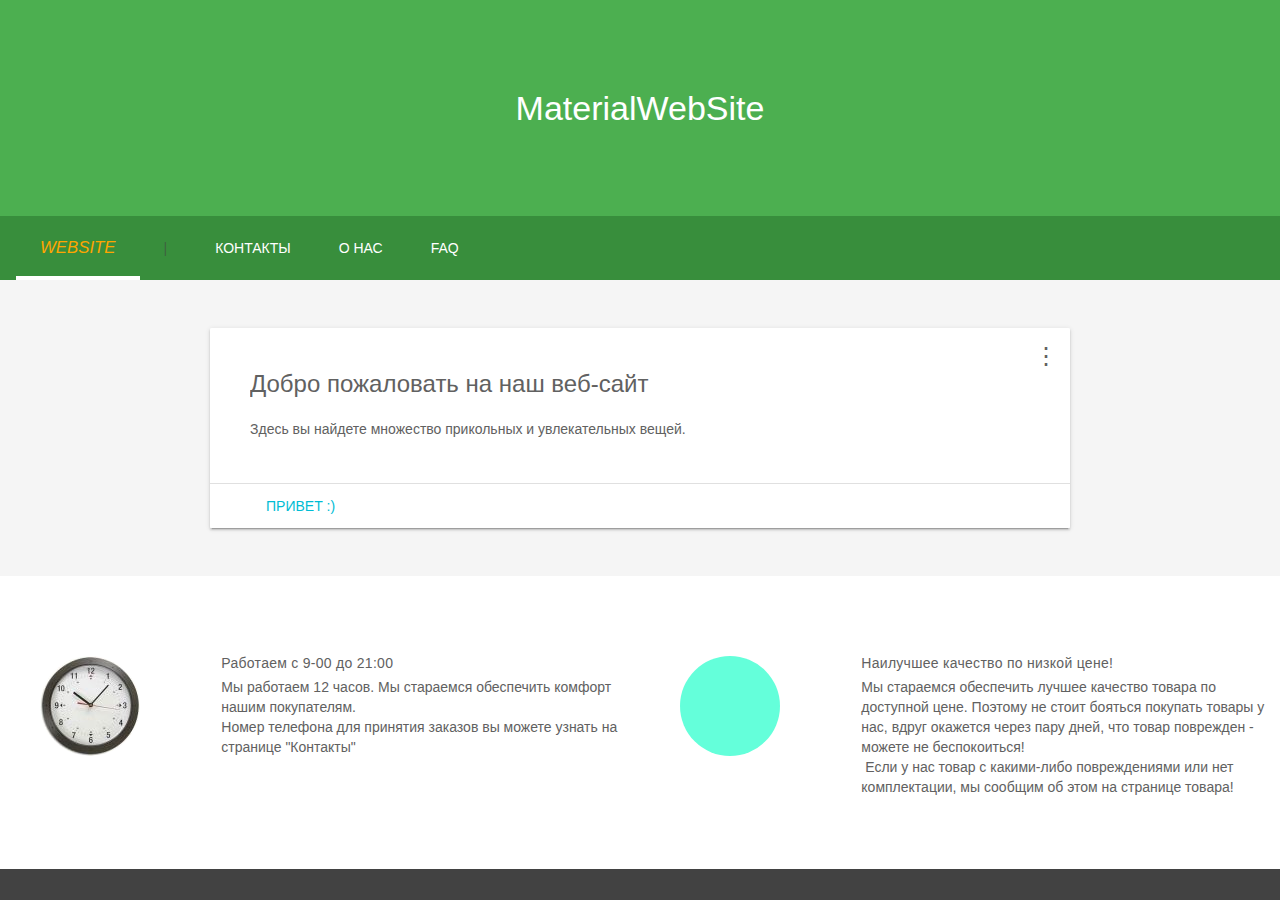
<file: index.html>
<!DOCTYPE HTML>
<html>
  <head>
    <meta charset="utf-8">
    <meta http-equiv="X-UA-Compatible" content="IE=edge">
    <meta name="description" content="A front-end template that helps you build fast, modern mobile web apps.">
    <meta name="viewport" content="width=device-width, initial-scale=1.0, minimum-scale=1.0">
    <title>MaterialWebSite</title>
    <link rel="stylesheet" href="https://fonts.googleapis.com/icon?family=Material+Icons">
    <link rel="stylesheet" href="css/material.green-teal.min.css">
    <link rel="stylesheet" href="css/styles.css">
    <script src="js/material.min.js"></script>
    <style>
    #view-source {
      position: fixed;
      display: block;
      right: 0;
      bottom: 0;
      margin-right: 40px;
      margin-bottom: 40px;
      z-index: 900;
    }
    </style>
  </head>
  <body class="mdl-demo mdl-color--grey-100 mdl-color-text--grey-700 mdl-base">
    <div class="mdl-layout mdl-js-layout mdl-layout--fixed-header">
      <header class="mdl-layout__header mdl-layout__header--scroll mdl-color--primary">
        <div class="mdl-layout--large-screen-only mdl-layout__header-row">
        </div>
        <div style="color: white" align="center">
          <h3>MaterialWebSite</h3>
        </div>
        <div class="mdl-layout--large-screen-only mdl-layout__header-row">
        </div>
        <div class="mdl-layout__tab-bar mdl-js-ripple-effect mdl-color--primary-dark">
          <a style="color: orange" href="#" class="mdl-layout__tab is-active"><i><big>WebSite</big></i></a>
          <big class="mdl-layout__tab">|</big>
          <a style="color: white" href="contacts.html" class="mdl-layout__tab">Контакты</a>
          <a style="color: white" href="about.html" class="mdl-layout__tab">О нас</a>
          <a style="color: white" href="#" class="mdl-layout__tab">FAQ</a>
        </div>
      </header>
      <main class="mdl-layout__content">
        <div class="mdl-layout__tab-panel is-active" id="overview">
          <section class="section--center mdl-grid mdl-grid--no-spacing mdl-shadow--2dp">
            <div class="mdl-card mdl-cell mdl-cell--12-col">
              <div class="mdl-card__supporting-text">
              <h4>Добро пожаловать на наш веб-сайт</h4>
              Здесь вы найдете множество прикольных и увлекательных вещей.
              </div>
              <div class="mdl-card__actions">
                <a href="#" class="mdl-button">Привет :)</a>
              </div>
            </div>
            <button class="mdl-button mdl-js-button mdl-js-ripple-effect mdl-button--icon" id="btn3">
              <i class="material-icons">⋮</i>
            </button>
            <ul class="mdl-menu mdl-js-menu mdl-menu--bottom-right" for="btn3">
              <li class="mdl-menu__item">Закрыть</li>
              <li class="mdl-menu__item" disabled>Оценить:</li>
              <li class="mdl-menu__item">Поставить <span class="plus">+</span></li>
            </ul>
          </section>
          <section class="section--footer mdl-color--white mdl-grid">
            <div class="section__circle-container mdl-cell mdl-cell--2-col mdl-cell--1-col-phone">
              <div class="section__circle-container__circle1 mdl-color--accent section__circle--big"></div>
            </div>
            <div class="section__text mdl-cell mdl-cell--4-col-desktop mdl-cell--6-col-tablet mdl-cell--3-col-phone">
              <h5>Работаем с 9-00 до 21:00</h5>
              Мы работаем 12 часов. Мы стараемся обеспечить комфорт нашим покупателям.<br/> Номер телефона для принятия заказов вы можете узнать на странице "Контакты"
            </div>
            <div class="section__circle-container mdl-cell mdl-cell--2-col mdl-cell--1-col-phone">
              <div class="section__circle-container__circle2 mdl-color--accent section__circle--big"></div>
            </div>
            <div class="section__text mdl-cell mdl-cell--4-col-desktop mdl-cell--6-col-tablet mdl-cell--3-col-phone">
              <h5>Наилучшее качество по низкой цене!</h5>
              Мы стараемся обеспечить лучшее качество товара по доступной цене. Поэтому не стоит бояться покупать товары у нас, вдруг окажется через пару дней, что товар поврежден - можете не беспокоиться!<br/> &nbsp;Если у нас товар с какими-либо повреждениями или нет комплектации, мы сообщим об этом на странице товара!
            </div>
          </section>
        </div>
        <footer class="mdl-mega-footer">
          <div class="mdl-mega-footer--middle-section">
            <div class="mdl-mega-footer--drop-down-section">
              <input class="mdl-mega-footer--heading-checkbox" type="checkbox" checked>
              <h1 class="mdl-mega-footer--heading">Страницы</h1>
              <ul class="mdl-mega-footer--link-list">
                <li><a href="">Главная</a></li>
                <li><a href="contacts.html">Контакты</a></li>
                <li><a href="about.html">О нас</a></li>
                <li><a href="#">FAQ</a></li>
              </ul>
            </div>
            <div class="mdl-mega-footer--drop-down-section">
              <input class="mdl-mega-footer--heading-checkbox" type="checkbox" checked>
              <h1 class="mdl-mega-footer--heading">Детали</h1>
              <ul class="mdl-mega-footer--link-list">
                <li><a href="#">Спец</a></li>
                <li><a href="#">Инструменты</a></li>
                <li><a href="#">Ресурсы</a></li>
              </ul>
            </div>
            <div class="mdl-mega-footer--drop-down-section">
              <input class="mdl-mega-footer--heading-checkbox" type="checkbox" checked>
              <h1 class="mdl-mega-footer--heading">Технология</h1>
              <ul class="mdl-mega-footer--link-list">
                <li><a href="#">Как это работает</a></li>
                <li><a href="#">Образцы</a></li>
                <li><a href="#">Использование</a></li>
                <li><a href="#">Продукты</a></li>
                <li><a href="#">Контракты</a></li>
              </ul>
            </div>
            <div class="mdl-mega-footer--drop-down-section">
              <input class="mdl-mega-footer--heading-checkbox" type="checkbox" checked>
              <h1 class="mdl-mega-footer--heading">FAQ</h1>
              <ul class="mdl-mega-footer--link-list">
                <li><a href="#">Вопросы</a></li>
                <li><a href="#">Ответы</a></li>
                <li><a href="#">Горячая линия</a></li>
              </ul>
            </div>
          </div>
          <div class="mdl-mega-footer--bottom-section">
            <div class="mdl-logo">
              VitalKrilov © 2016
            </div>
          </div>
        </footer>
      </main>
    </div>
  </body>
</html>
</file>
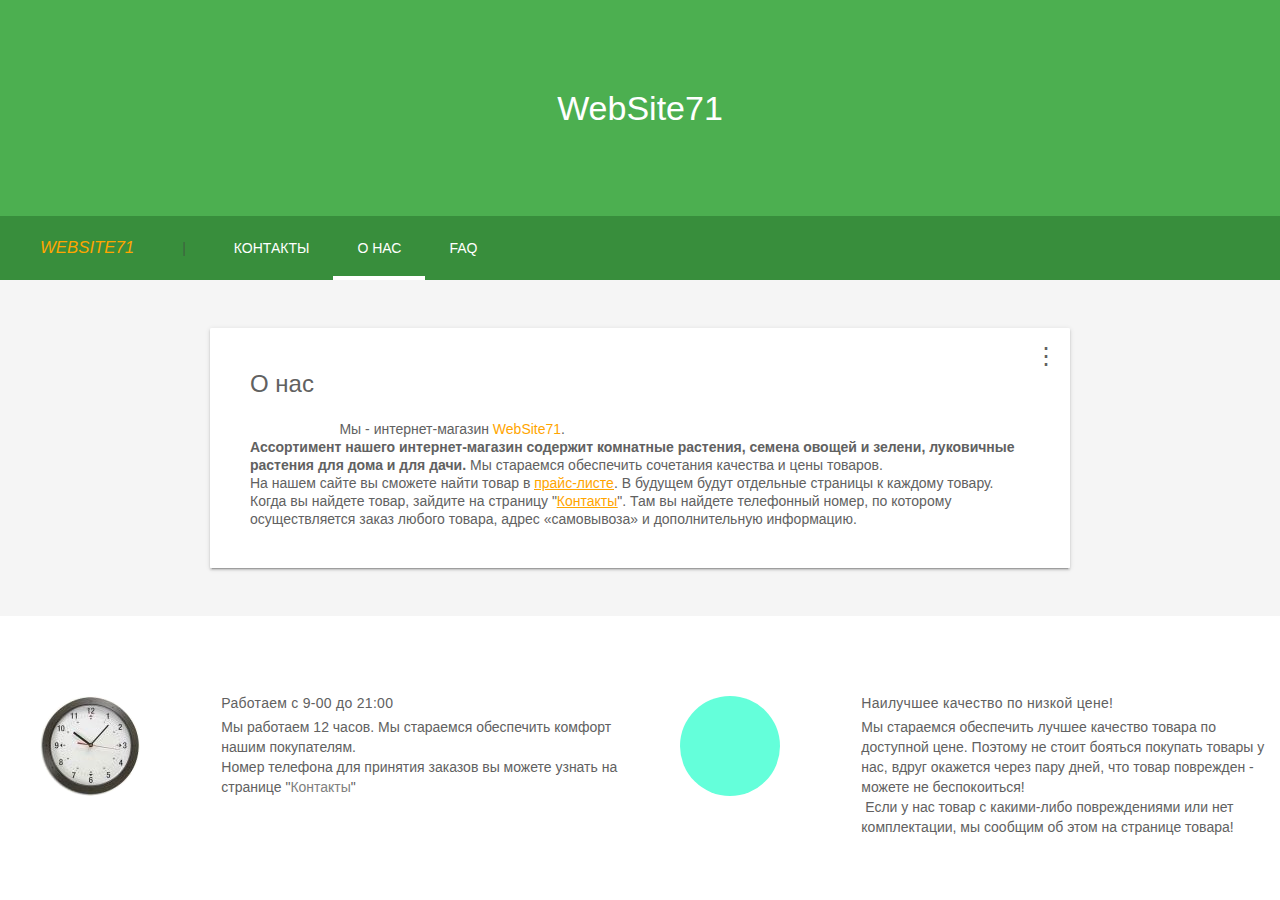
<file: about.html>
<!DOCTYPE HTML>
<html>
<head>
    <meta charset="utf-8">
    <meta http-equiv="X-UA-Compatible" content="IE=edge">
    <meta name="description" content="A front-end template that helps you build fast, modern mobile web apps.">
    <meta name="viewport" content="width=device-width, initial-scale=1.0, minimum-scale=1.0">
    <title>WebSite71</title>
    <link href="favicon.ico" rel="shortcut icon">
    <link rel="stylesheet" href="https://fonts.googleapis.com/icon?family=Material+Icons">
    <link rel="stylesheet" href="css/material.green-teal.min.css">
    <link rel="stylesheet" href="css/styles.css">
    <script src="js/material.min.js"></script>
    <style>
        #view-source {
            position: fixed;
            display: block;
            right: 0;
            bottom: 0;
            margin-right: 40px;
            margin-bottom: 40px;
            z-index: 900;
        }
    </style>
</head>
<body class="mdl-demo mdl-color--grey-100 mdl-color-text--grey-700 mdl-base">
<div class="mdl-layout mdl-js-layout mdl-layout--fixed-header">
    <header class="mdl-layout__header mdl-layout__header--scroll mdl-color--primary">
        <div class="mdl-layout--large-screen-only mdl-layout__header-row">
        </div>
        <div style="color: white" align="center">
            <h3>WebSite71</h3>
        </div>
        <div class="mdl-layout--large-screen-only mdl-layout__header-row">
        </div>
        <div class="mdl-layout__tab-bar mdl-js-ripple-effect mdl-color--primary-dark">
            <a style="color: orange" href="index.html" class="mdl-layout__tab"><i><big>WebSite71</big></i></a>
            <big class="mdl-layout__tab">|</big>
            <a style="color: white" href="contacts.html" class="mdl-layout__tab">Контакты</a>
            <a style="color: white" href="#" class="mdl-layout__tab is-active">О нас</a>
            <a style="color: white" href="#" class="mdl-layout__tab">FAQ</a>
        </div>
    </header>
    <main class="mdl-layout__content">
        <div class="mdl-layout__tab-panel is-active" id="overview">
            <section class="section--center mdl-grid mdl-grid--no-spacing mdl-shadow--2dp">
                <div class="mdl-card mdl-cell mdl-cell--12-col">
                    <div class="mdl-card__supporting-text">
                        <h4>О нас</h4>
                        Мы - интернет-магазин <text style="color: orange">WebSite71</text>.<br/> <strong>Ассортимент нашего интернет-магазин содержит комнатные растения, семена овощей и зелени, луковичные растения для дома и для дачи.</strong> Мы стараемся обеспечить сочетания качества и цены товаров.<br/> На нашем сайте вы сможете найти товар в <ins><a href="price-list.txt" style="color: orange">прайс-листе</a></ins>. В будущем будут отдельные страницы к каждому товару. Когда вы найдете товар, зайдите на страницу "<ins><a href="contacts.html" style="color: orange">Контакты</a></ins>". Там вы найдете телефонный номер, по которому осуществляется заказ любого товара, адрес «самовывоза» и дополнительную информацию.
                    </div>
                </div>
                <button class="mdl-button mdl-js-button mdl-js-ripple-effect mdl-button--icon" id="btn3">
                    <i class="material-icons">⋮</i>
                </button>
            <ul class="mdl-menu mdl-js-menu mdl-menu--bottom-right" for="btn3">
              <li href="index.html" class="mdl-menu__item">Главная страница</li>
              <li class="mdl-menu__item" disabled>Опции:</li>
              <li class="mdl-menu__item">Закрыть</li>
            </ul>
            </section>
            <section class="section--footer mdl-color--white mdl-grid">
                <div class="section__circle-container mdl-cell mdl-cell--2-col mdl-cell--1-col-phone">
                    <div class="section__circle-container__circle1 mdl-color--accent section__circle--big"></div>
                </div>
                <div class="section__text mdl-cell mdl-cell--4-col-desktop mdl-cell--6-col-tablet mdl-cell--3-col-phone">
                    <h5>Работаем с 9-00 до 21:00</h5>
                    Мы работаем 12 часов. Мы стараемся обеспечить комфорт нашим покупателям.<br/> Номер телефона для принятия заказов вы можете узнать на странице "<a href="contacts.html" style="color: gray">Контакты</a></ins>"
                </div>
                <div class="section__circle-container mdl-cell mdl-cell--2-col mdl-cell--1-col-phone">
                    <div class="section__circle-container__circle2 mdl-color--accent section__circle--big"></div>
                </div>
                <div class="section__text mdl-cell mdl-cell--4-col-desktop mdl-cell--6-col-tablet mdl-cell--3-col-phone">
                    <h5>Наилучшее качество по низкой цене!</h5>
                    Мы стараемся обеспечить лучшее качество товара по доступной цене. Поэтому не стоит бояться покупать товары у нас, вдруг окажется через пару дней, что товар поврежден - можете не беспокоиться!<br/> &nbsp;Если у нас товар с какими-либо повреждениями или нет комплектации, мы сообщим об этом на странице товара!
                </div>
            </section>
        </div>
        <footer class="mdl-mega-footer">
            <div class="mdl-mega-footer--middle-section">
                <div class="mdl-mega-footer--drop-down-section">
                    <input class="mdl-mega-footer--heading-checkbox" type="checkbox" checked>
                    <h1 class="mdl-mega-footer--heading">Страницы</h1>
                    <ul class="mdl-mega-footer--link-list">
                        <li><a href="index.html">Главная</a></li>
                        <li><a href="contacts.html">Контакты</a></li>
                        <li><a href="">О нас</a></li>
                        <li><a href="#">FAQ</a></li>
                    </ul>
                </div>
                <div class="mdl-mega-footer--drop-down-section">
                    <input class="mdl-mega-footer--heading-checkbox" type="checkbox" checked>
                    <h1 class="mdl-mega-footer--heading">FAQ</h1>
                    <ul class="mdl-mega-footer--link-list">
                        <li><a href="#">Вопросы</a></li>
                        <li><a href="#">Ответы</a></li>
                        <li><a href="#">Горячая линия</a></li>
                    </ul>
                </div>
            </div>
            <div class="mdl-mega-footer--bottom-section">
                <div class="mdl-logo">
                    VitalKrilov © 2016
                </div>
            </div>
        </footer>
    </main>
</div>
</body>
</html>
</file>
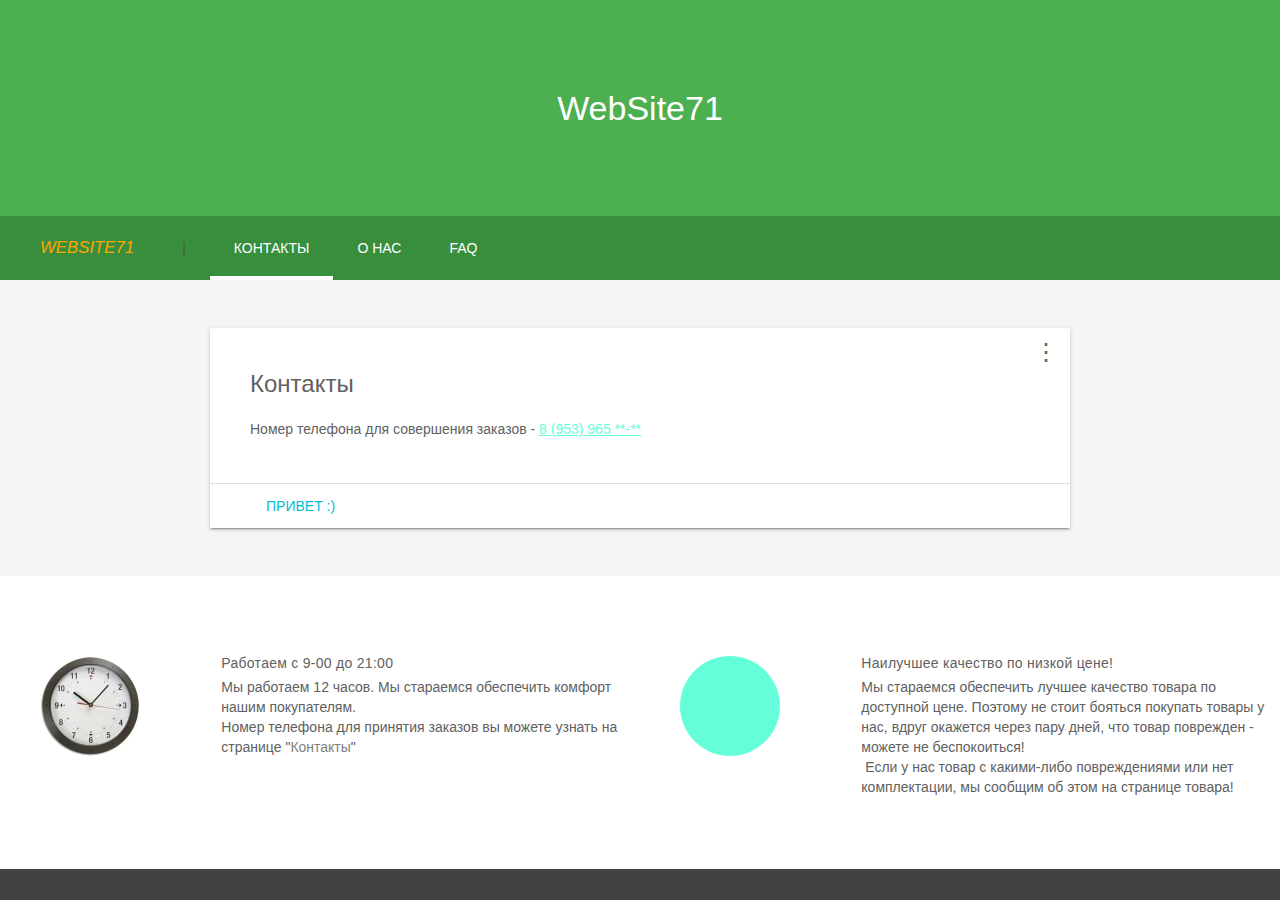
<file: contacts.html>
<!DOCTYPE HTML>
<html>
<head>
    <meta charset="utf-8">
    <meta http-equiv="X-UA-Compatible" content="IE=edge">
    <meta name="description" content="A front-end template that helps you build fast, modern mobile web apps.">
    <meta name="viewport" content="width=device-width, initial-scale=1.0, minimum-scale=1.0">
    <title>WebSite71</title>
    <link href="favicon.ico" rel="shortcut icon"
    <link rel="stylesheet" href="https://fonts.googleapis.com/icon?family=Material+Icons">
    <link rel="stylesheet" href="css/material.green-teal.min.css">
    <link rel="stylesheet" href="css/styles.css">
    <script src="js/material.min.js"></script>
    <style>
        #view-source {
            position: fixed;
            display: block;
            right: 0;
            bottom: 0;
            margin-right: 40px;
            margin-bottom: 40px;
            z-index: 900;
        }
    </style>
</head>
<body class="mdl-demo mdl-color--grey-100 mdl-color-text--grey-700 mdl-base">
<div class="mdl-layout mdl-js-layout mdl-layout--fixed-header">
    <header class="mdl-layout__header mdl-layout__header--scroll mdl-color--primary">
        <div class="mdl-layout--large-screen-only mdl-layout__header-row">
        </div>
        <div style="color: white" align="center">
            <h3>WebSite71</h3>
        </div>
        <div class="mdl-layout--large-screen-only mdl-layout__header-row">
        </div>
        <div class="mdl-layout__tab-bar mdl-js-ripple-effect mdl-color--primary-dark">
            <a style="color: orange" href="index.html" class="mdl-layout__tab"><i><big>WebSite71</big></i></a>
            <big class="mdl-layout__tab">|</big>
            <a style="color: white" href="#" class="mdl-layout__tab is-active">Контакты</a>
            <a style="color: white" href="about.html" class="mdl-layout__tab">О нас</a>
            <a style="color: white" href="#" class="mdl-layout__tab">FAQ</a>
        </div>
    </header>
    <main class="mdl-layout__content">
        <div class="mdl-layout__tab-panel is-active" id="overview">
            <section class="section--center mdl-grid mdl-grid--no-spacing mdl-shadow--2dp">
                <div class="mdl-card mdl-cell mdl-cell--12-col">
                    <div class="mdl-card__supporting-text">
                        <h4>Контакты</h4>
                        Номер телефона для совершения заказов - <a href="tel:8953965****">8 (953) 965 **-**</a>
                    </div>
                    <div class="mdl-card__actions">
                        <a href="#" class="mdl-button">Привет :)</a>
                    </div>
                </div>
                <button class="mdl-button mdl-js-button mdl-js-ripple-effect mdl-button--icon" id="btn3">
                    <i class="material-icons">⋮</i>
                </button>
            <ul class="mdl-menu mdl-js-menu mdl-menu--bottom-right" for="btn3">
              <li href="index.html" class="mdl-menu__item">Главная страница</li>
              <li class="mdl-menu__item" disabled>Опции:</li>
              <li class="mdl-menu__item">Закрыть</li>
            </ul>
            </section>
            <section class="section--footer mdl-color--white mdl-grid">
                <div class="section__circle-container mdl-cell mdl-cell--2-col mdl-cell--1-col-phone">
                    <div class="section__circle-container__circle1 mdl-color--accent section__circle--big"></div>
                </div>
                <div class="section__text mdl-cell mdl-cell--4-col-desktop mdl-cell--6-col-tablet mdl-cell--3-col-phone">
                    <h5>Работаем с 9-00 до 21:00</h5>
                    Мы работаем 12 часов. Мы стараемся обеспечить комфорт нашим покупателям.<br/> Номер телефона для принятия заказов вы можете узнать на странице "<a href="contacts.html" style="color: gray">Контакты</a></ins>"
                </div>
                <div class="section__circle-container mdl-cell mdl-cell--2-col mdl-cell--1-col-phone">
                    <div class="section__circle-container__circle2 mdl-color--accent section__circle--big"></div>
                </div>
                <div class="section__text mdl-cell mdl-cell--4-col-desktop mdl-cell--6-col-tablet mdl-cell--3-col-phone">
                    <h5>Наилучшее качество по низкой цене!</h5>
                    Мы стараемся обеспечить лучшее качество товара по доступной цене. Поэтому не стоит бояться покупать товары у нас, вдруг окажется через пару дней, что товар поврежден - можете не беспокоиться!<br/> &nbsp;Если у нас товар с какими-либо повреждениями или нет комплектации, мы сообщим об этом на странице товара!
                </div>
            </section>
        </div>
        <footer class="mdl-mega-footer">
            <div class="mdl-mega-footer--middle-section">
                <div class="mdl-mega-footer--drop-down-section">
                    <input class="mdl-mega-footer--heading-checkbox" type="checkbox" checked>
                    <h1 class="mdl-mega-footer--heading">Страницы</h1>
                    <ul class="mdl-mega-footer--link-list">
                        <li><a href="index.html">Главная</a></li>
                        <li><a href="">Контакты</a></li>
                        <li><a href="about.html">О нас</a></li>
                        <li><a href="#">FAQ</a></li>
                    </ul>
                </div>
                <div class="mdl-mega-footer--drop-down-section">
                    <input class="mdl-mega-footer--heading-checkbox" type="checkbox" checked>
                    <h1 class="mdl-mega-footer--heading">FAQ</h1>
                    <ul class="mdl-mega-footer--link-list">
                        <li><a href="#">Вопросы</a></li>
                        <li><a href="#">Ответы</a></li>
                        <li><a href="#">Горячая линия</a></li>
                    </ul>
                </div>
            </div>
            <div class="mdl-mega-footer--bottom-section">
                <div class="mdl-logo">
                    VitalKrilov © 2016
                </div>
            </div>
        </footer>
    </main>
</div>
</body>
</html>
</file>
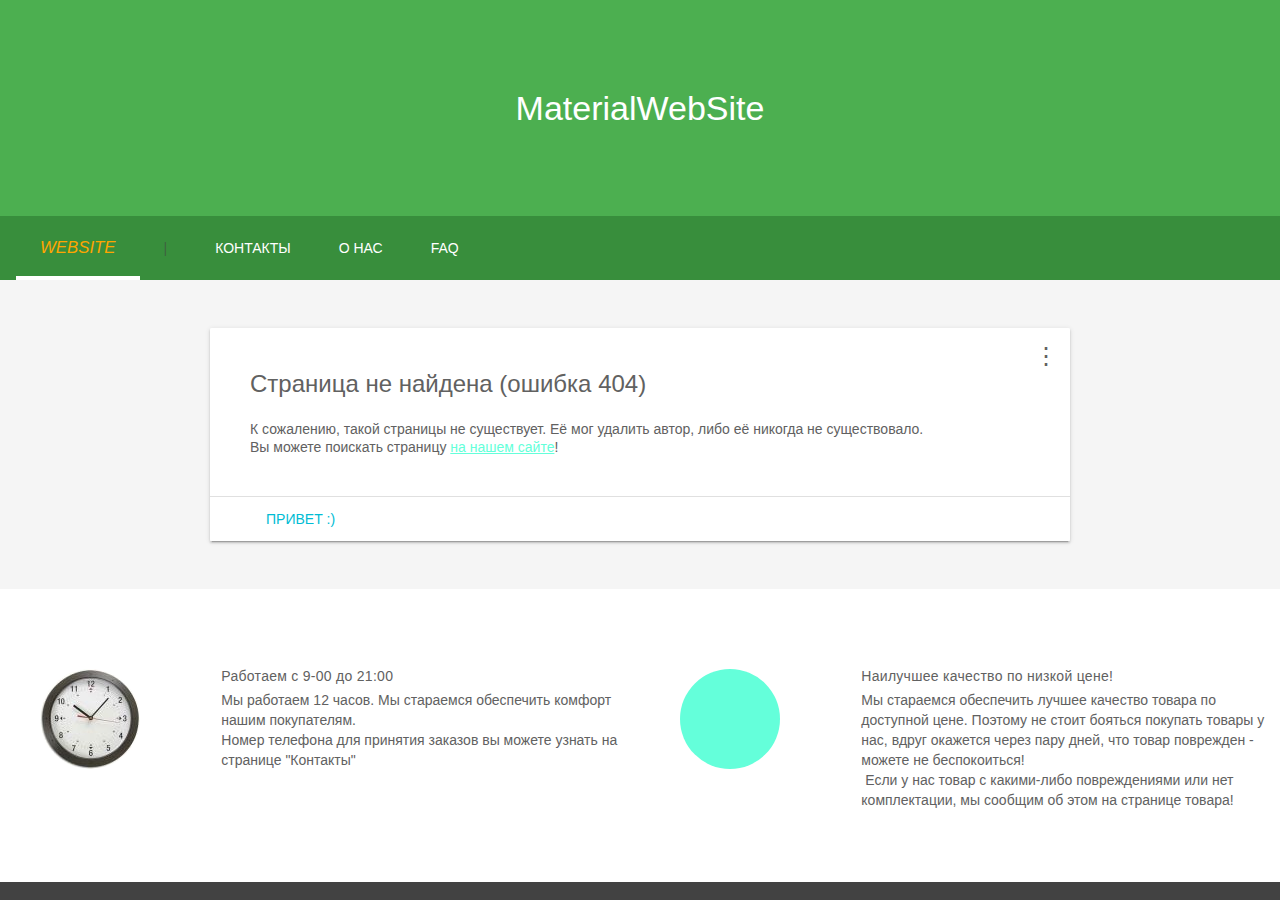
<file: err404.html>
<!DOCTYPE HTML>
<html>
<head>
    <meta charset="utf-8">
    <meta http-equiv="X-UA-Compatible" content="IE=edge">
    <meta name="description" content="A front-end template that helps you build fast, modern mobile web apps.">
    <meta name="viewport" content="width=device-width, initial-scale=1.0, minimum-scale=1.0">
    <title>MaterialWebSite</title>
    <link rel="stylesheet" href="https://fonts.googleapis.com/icon?family=Material+Icons">
    <link rel="stylesheet" href="/css/material.green-teal.min.css">
    <link rel="stylesheet" href="/css/styles.css">
    <script src="/js/material.min.js"></script>
    <style>
        #view-source {
            position: fixed;
            display: block;
            right: 0;
            bottom: 0;
            margin-right: 40px;
            margin-bottom: 40px;
            z-index: 900;
        }
    </style>
</head>
<body class="mdl-demo mdl-color--grey-100 mdl-color-text--grey-700 mdl-base">
<div class="mdl-layout mdl-js-layout mdl-layout--fixed-header">
    <header class="mdl-layout__header mdl-layout__header--scroll mdl-color--primary">
        <div class="mdl-layout--large-screen-only mdl-layout__header-row">
        </div>
        <div style="color: white" align="center">
            <h3>MaterialWebSite</h3>
        </div>
        <div class="mdl-layout--large-screen-only mdl-layout__header-row">
        </div>
        <div class="mdl-layout__tab-bar mdl-js-ripple-effect mdl-color--primary-dark">
            <a style="color: orange" href="/index.html" class="mdl-layout__tab is-active"><i><big>WebSite</big></i></a>
            <big class="mdl-layout__tab">|</big>
            <a style="color: white" href="/contacts.html" class="mdl-layout__tab">Контакты</a>
            <a style="color: white" href="/about.html" class="mdl-layout__tab">О нас</a>
            <a style="color: white" href="#" class="mdl-layout__tab">FAQ</a>
        </div>
    </header>
    <main class="mdl-layout__content">
        <div class="mdl-layout__tab-panel is-active" id="overview">
            <section class="section--center mdl-grid mdl-grid--no-spacing mdl-shadow--2dp">
                <div class="mdl-card mdl-cell mdl-cell--12-col">
                    <div class="mdl-card__supporting-text">
                        <h4>Страница не найдена (ошибка 404)</h4>
                        К сожалению, такой страницы не существует. Её мог удалить автор, либо её никогда не существовало.<br/> Вы можете поискать страницу <a href="/index.html">на нашем сайте</a>!
                    </div>
                    <div class="mdl-card__actions">
                        <a href="#" class="mdl-button">Привет :)</a>
                    </div>
                </div>
                <button class="mdl-button mdl-js-button mdl-js-ripple-effect mdl-button--icon" id="btn3">
                    <i class="material-icons">⋮</i>
                </button>
                <ul class="mdl-menu mdl-js-menu mdl-menu--bottom-right" for="btn3">
                    <li class="mdl-menu__item">Закрыть</li>
                    <li class="mdl-menu__item" disabled>Оценить:</li>
                    <li class="mdl-menu__item">Поставить <span class="plus">+</span></li>
                </ul>
            </section>
            <section class="section--footer mdl-color--white mdl-grid">
                <div class="section__circle-container mdl-cell mdl-cell--2-col mdl-cell--1-col-phone">
                    <div class="section__circle-container__circle1 mdl-color--accent section__circle--big"></div>
                </div>
                <div class="section__text mdl-cell mdl-cell--4-col-desktop mdl-cell--6-col-tablet mdl-cell--3-col-phone">
                    <h5>Работаем с 9-00 до 21:00</h5>
                    Мы работаем 12 часов. Мы стараемся обеспечить комфорт нашим покупателям.<br/> Номер телефона для принятия заказов вы можете узнать на странице "Контакты"
                </div>
                <div class="section__circle-container mdl-cell mdl-cell--2-col mdl-cell--1-col-phone">
                    <div class="section__circle-container__circle2 mdl-color--accent section__circle--big"></div>
                </div>
                <div class="section__text mdl-cell mdl-cell--4-col-desktop mdl-cell--6-col-tablet mdl-cell--3-col-phone">
                    <h5>Наилучшее качество по низкой цене!</h5>
                    Мы стараемся обеспечить лучшее качество товара по доступной цене. Поэтому не стоит бояться покупать товары у нас, вдруг окажется через пару дней, что товар поврежден - можете не беспокоиться!<br/> &nbsp;Если у нас товар с какими-либо повреждениями или нет комплектации, мы сообщим об этом на странице товара!
                </div>
            </section>
        </div>
        <footer class="mdl-mega-footer">
            <div class="mdl-mega-footer--middle-section">
                <div class="mdl-mega-footer--drop-down-section">
                    <input class="mdl-mega-footer--heading-checkbox" type="checkbox" checked>
                    <h1 class="mdl-mega-footer--heading">Страницы</h1>
                    <ul class="mdl-mega-footer--link-list">
                        <li><a href="">Главная</a></li>
                        <li><a href="contacts.html">Контакты</a></li>
                        <li><a href="about.html">О нас</a></li>
                        <li><a href="#">FAQ</a></li>
                    </ul>
                </div>
                <div class="mdl-mega-footer--drop-down-section">
                    <input class="mdl-mega-footer--heading-checkbox" type="checkbox" checked>
                    <h1 class="mdl-mega-footer--heading">Детали</h1>
                    <ul class="mdl-mega-footer--link-list">
                        <li><a href="#">Спец</a></li>
                        <li><a href="#">Инструменты</a></li>
                        <li><a href="#">Ресурсы</a></li>
                    </ul>
                </div>
                <div class="mdl-mega-footer--drop-down-section">
                    <input class="mdl-mega-footer--heading-checkbox" type="checkbox" checked>
                    <h1 class="mdl-mega-footer--heading">Технология</h1>
                    <ul class="mdl-mega-footer--link-list">
                        <li><a href="#">Как это работает</a></li>
                        <li><a href="#">Образцы</a></li>
                        <li><a href="#">Использование</a></li>
                        <li><a href="#">Продукты</a></li>
                        <li><a href="#">Контракты</a></li>
                    </ul>
                </div>
                <div class="mdl-mega-footer--drop-down-section">
                    <input class="mdl-mega-footer--heading-checkbox" type="checkbox" checked>
                    <h1 class="mdl-mega-footer--heading">FAQ</h1>
                    <ul class="mdl-mega-footer--link-list">
                        <li><a href="#">Вопросы</a></li>
                        <li><a href="#">Ответы</a></li>
                        <li><a href="#">Горячая линия</a></li>
                    </ul>
                </div>
            </div>
            <div class="mdl-mega-footer--bottom-section">
                <div class="mdl-logo">
                    VitalKrilov © 2016
                </div>
            </div>
        </footer>
    </main>
</div>
</body>
</html>
</file>
<file: css/styles.css>
/**
 * Copyright 2015 Google Inc. All Rights Reserved.
 *
 * Licensed under the Apache License, Version 2.0 (the "License");
 * you may not use this file except in compliance with the License.
 * You may obtain a copy of the License at
 *
 *      http://www.apache.org/licenses/LICENSE-2.0
 *
 * Unless required by applicable law or agreed to in writing, software
 * distributed under the License is distributed on an "AS IS" BASIS,
 * WITHOUT WARRANTIES OR CONDITIONS OF ANY KIND, either express or implied.
 * See the License for the specific language governing permissions and
 * limitations under the License.
 */

html, body {
  font-family: 'Roboto', 'Helvetica', sans-serif;
  margin: 0;
  padding: 0;
}
.mdl-demo .mdl-layout__header-row {
  padding-left: 40px;
}
.mdl-demo .mdl-layout.is-small-screen .mdl-layout__header-row h3 {
  font-size: inherit;
}
.mdl-demo .mdl-layout__tab-bar-button {
  display: none;
}
.mdl-demo .mdl-layout.is-small-screen .mdl-layout__tab-bar .mdl-button {
  display: none;
}
.mdl-demo .mdl-layout:not(.is-small-screen) .mdl-layout__tab-bar,
.mdl-demo .mdl-layout:not(.is-small-screen) .mdl-layout__tab-bar-container {
  overflow: visible;
}
.mdl-demo .mdl-layout__tab-bar-container {
  height: 64px;
}
.mdl-demo .mdl-layout__tab-bar {
  padding: 0;
  padding-left: 16px;
  box-sizing: border-box;
  height: 100%;
  width: 100%;
}
.mdl-demo .mdl-layout__tab-bar .mdl-layout__tab {
  height: 64px;
  line-height: 64px;
}
.mdl-demo .mdl-layout__tab-bar .mdl-layout__tab.is-active::after {
  background-color: white;
  height: 4px;
}
.mdl-demo main > .mdl-layout__tab-panel {
  padding: 8px;
  padding-top: 48px;
}
.mdl-demo .mdl-card {
  height: auto;
  display: -webkit-flex;
  display: -ms-flexbox;
  display: flex;
  -webkit-flex-direction: column;
      -ms-flex-direction: column;
          flex-direction: column;
}
.mdl-demo .mdl-card > * {
  height: auto;
}
.mdl-demo .mdl-card .mdl-card__supporting-text {
  margin: 40px;
  -webkit-flex-grow: 1;
      -ms-flex-positive: 1;
          flex-grow: 1;
  padding: 0;
  color: inherit;
  width: calc(100% - 80px);
}
.mdl-demo.mdl-demo .mdl-card__supporting-text h4 {
  margin-top: 0;
  margin-bottom: 20px;
}
.mdl-demo .mdl-card__actions {
  margin: 0;
  padding: 4px 40px;
  color: inherit;
}
.mdl-demo .mdl-card__actions a {
  color: #00BCD4;
  margin: 0;
}
.mdl-demo .mdl-card__actions a:hover,
.mdl-demo .mdl-card__actions a:active {
  color: inherit;
  background-color: transparent;
}
.mdl-demo .mdl-card__supporting-text + .mdl-card__actions {
  border-top: 1px solid rgba(0, 0, 0, 0.12);
}
.mdl-demo #add {
  position: absolute;
  right: 40px;
  top: 36px;
  z-index: 999;
}

.mdl-demo .mdl-layout__content section:not(:last-of-type) {
  position: relative;
  margin-bottom: 48px;
}
.mdl-demo section.section--center {
  max-width: 860px;
}
.mdl-demo #features section.section--center {
  max-width: 620px;
}
.mdl-demo section > header{
  display: -webkit-flex;
  display: -ms-flexbox;
  display: flex;
  -webkit-align-items: center;
      -ms-flex-align: center;
          align-items: center;
  -webkit-justify-content: center;
      -ms-flex-pack: center;
          justify-content: center;
}
.mdl-demo section > .section__play-btn {
  min-height: 200px;
}
.mdl-demo section > header > .material-icons {
  font-size: 3rem;
}
.mdl-demo section > button {
  position: absolute;
  z-index: 99;
  top: 8px;
  right: 8px;
}
.mdl-demo section .section__circle {
  display: -webkit-flex;
  display: -ms-flexbox;
  display: flex;
  -webkit-align-items: center;
      -ms-flex-align: center;
          align-items: center;
  -webkit-justify-content: flex-start;
      -ms-flex-pack: start;
          justify-content: flex-start;
  -webkit-flex-grow: 0;
      -ms-flex-positive: 0;
          flex-grow: 0;
  -webkit-flex-shrink: 1;
      -ms-flex-negative: 1;
          flex-shrink: 1;
}
.mdl-demo section .section__text {
  -webkit-flex-grow: 1;
      -ms-flex-positive: 1;
          flex-grow: 1;
  -webkit-flex-shrink: 0;
      -ms-flex-negative: 0;
          flex-shrink: 0;
  padding-top: 8px;
}
.mdl-demo section .section__text h5 {
  font-size: inherit;
  margin: 0;
  margin-bottom: 0.5em;
}
.mdl-demo section .section__text a {
  text-decoration: none;
}
.mdl-demo section .section__circle-container > .section__circle-container__circle {
  width: 64px;
  height: 64px;
  border-radius: 32px;
  margin: 8px 0;
}
.mdl-demo section.section--footer .section__circle--big {
  width: 100px;
  height: 100px;
  border-radius: 50px;
  margin: 8px 32px;
}
.mdl-demo .is-small-screen section.section--footer .section__circle--big {
  width: 50px;
  height: 50px;
  border-radius: 25px;
  margin: 8px 16px;
}
.mdl-demo section.section--footer {
  padding: 64px 0;
  margin: 0 -8px -8px -8px;
}
.mdl-demo section.section--center .section__text:not(:last-child) {
  border-bottom: 1px solid rgba(0,0,0,.13);
}
.mdl-demo .mdl-card .mdl-card__supporting-text > h3:first-child {
  margin-bottom: 24px;
}
.mdl-demo .mdl-layout__tab-panel:not(#overview) {
  background-color: white;
}
.mdl-demo #features section {
  margin-bottom: 72px;
}
.mdl-demo #features h4, #features h5 {
  margin-bottom: 16px;
}
.mdl-demo .toc {
  border-left: 4px solid #C1EEF4;
  margin: 24px;
  padding: 0;
  padding-left: 8px;
  display: -webkit-flex;
  display: -ms-flexbox;
  display: flex;
  -webkit-flex-direction: column;
      -ms-flex-direction: column;
          flex-direction: column;
}
.mdl-demo .toc h4 {
  font-size: 0.9rem;
  margin-top: 0;
}
.mdl-demo .toc a {
  color: #4DD0E1;
  text-decoration: none;
  font-size: 16px;
  line-height: 28px;
  display: block;
}
.mdl-demo .mdl-menu__container {
  z-index: 99;
}
.section__circle-container__circle1 {
  background-image: url(../img/clock.jpg);
}
</file>
<file: css/material.green-teal.min.css>
/**
 * material-design-lite - Material Design Components in CSS, JS and HTML
 * @version v1.2.1
 * @license Apache-2.0
 * @copyright 2015 Google, Inc.
 * @link https://github.com/google/material-design-lite
 */
@charset "UTF-8";html{color:rgba(0,0,0,.87)}::-moz-selection{background:#b3d4fc;text-shadow:none}::selection{background:#b3d4fc;text-shadow:none}hr{display:block;height:1px;border:0;border-top:1px solid #ccc;margin:1em 0;padding:0}audio,canvas,iframe,img,svg,video{vertical-align:middle}fieldset{border:0;margin:0;padding:0}textarea{resize:vertical}.browserupgrade{margin:.2em 0;background:#ccc;color:#000;padding:.2em 0}.hidden{display:none!important}.visuallyhidden{border:0;clip:rect(0 0 0 0);height:1px;margin:-1px;overflow:hidden;padding:0;position:absolute;width:1px}.visuallyhidden.focusable:active,.visuallyhidden.focusable:focus{clip:auto;height:auto;margin:0;overflow:visible;position:static;width:auto}.invisible{visibility:hidden}.clearfix:before,.clearfix:after{content:" ";display:table}.clearfix:after{clear:both}@media print{*,*:before,*:after,*:first-letter{background:transparent!important;color:#000!important;box-shadow:none!important}a,a:visited{text-decoration:underline}a[href]:after{content:" (" attr(href)")"}abbr[title]:after{content:" (" attr(title)")"}a[href^="#"]:after,a[href^="javascript:"]:after{content:""}pre,blockquote{border:1px solid #999;page-break-inside:avoid}thead{display:table-header-group}tr,img{page-break-inside:avoid}img{max-width:100%!important}p,h2,h3{orphans:3;widows:3}h2,h3{page-break-after:avoid}}a,.mdl-accordion,.mdl-button,.mdl-card,.mdl-checkbox,.mdl-dropdown-menu,.mdl-icon-toggle,.mdl-item,.mdl-radio,.mdl-slider,.mdl-switch,.mdl-tabs__tab{-webkit-tap-highlight-color:transparent;-webkit-tap-highlight-color:rgba(255,255,255,0)}html{width:100%;height:100%;-ms-touch-action:manipulation;touch-action:manipulation}body{width:100%;min-height:100%}main{display:block}*[hidden]{display:none!important}html,body{font-family:"Helvetica","Arial",sans-serif;font-size:14px;font-weight:400;line-height:20px}h1,h2,h3,h4,h5,h6,p{padding:0}h1 small,h2 small,h3 small,h4 small,h5 small,h6 small{font-family:"Roboto","Helvetica","Arial",sans-serif;font-weight:400;line-height:1.35;letter-spacing:-.02em;opacity:.54;font-size:.6em}h1{font-size:56px;line-height:1.35;letter-spacing:-.02em;margin:24px 0}h1,h2{font-family:"Roboto","Helvetica","Arial",sans-serif;font-weight:400}h2{font-size:45px;line-height:48px}h2,h3{margin:24px 0}h3{font-size:34px;line-height:40px}h3,h4{font-family:"Roboto","Helvetica","Arial",sans-serif;font-weight:400}h4{font-size:24px;line-height:32px;-moz-osx-font-smoothing:grayscale;margin:24px 0 16px}h5{font-size:20px;font-weight:500;line-height:1;letter-spacing:.02em}h5,h6{font-family:"Roboto","Helvetica","Arial",sans-serif;margin:24px 0 16px}h6{font-size:16px;letter-spacing:.04em}h6,p{font-weight:400;line-height:24px}p{font-size:14px;letter-spacing:0;margin:0 0 16px}a{color:rgb(100,255,218);font-weight:500}blockquote{font-family:"Roboto","Helvetica","Arial",sans-serif;position:relative;font-size:24px;font-weight:300;font-style:italic;line-height:1.35;letter-spacing:.08em}blockquote:before{position:absolute;left:-.5em;content:'â€œ'}blockquote:after{content:'â€';margin-left:-.05em}mark{background-color:#f4ff81}dt{font-weight:700}address{font-size:12px;line-height:1;font-style:normal}address,ul,ol{font-weight:400;letter-spacing:0}ul,ol{font-size:14px;line-height:24px}.mdl-typography--display-4,.mdl-typography--display-4-color-contrast{font-family:"Roboto","Helvetica","Arial",sans-serif;font-size:112px;font-weight:300;line-height:1;letter-spacing:-.04em}.mdl-typography--display-4-color-contrast{opacity:.54}.mdl-typography--display-3,.mdl-typography--display-3-color-contrast{font-family:"Roboto","Helvetica","Arial",sans-serif;font-size:56px;font-weight:400;line-height:1.35;letter-spacing:-.02em}.mdl-typography--display-3-color-contrast{opacity:.54}.mdl-typography--display-2,.mdl-typography--display-2-color-contrast{font-family:"Roboto","Helvetica","Arial",sans-serif;font-size:45px;font-weight:400;line-height:48px}.mdl-typography--display-2-color-contrast{opacity:.54}.mdl-typography--display-1,.mdl-typography--display-1-color-contrast{font-family:"Roboto","Helvetica","Arial",sans-serif;font-size:34px;font-weight:400;line-height:40px}.mdl-typography--display-1-color-contrast{opacity:.54}.mdl-typography--headline,.mdl-typography--headline-color-contrast{font-family:"Roboto","Helvetica","Arial",sans-serif;font-size:24px;font-weight:400;line-height:32px;-moz-osx-font-smoothing:grayscale}.mdl-typography--headline-color-contrast{opacity:.87}.mdl-typography--title,.mdl-typography--title-color-contrast{font-family:"Roboto","Helvetica","Arial",sans-serif;font-size:20px;font-weight:500;line-height:1;letter-spacing:.02em}.mdl-typography--title-color-contrast{opacity:.87}.mdl-typography--subhead,.mdl-typography--subhead-color-contrast{font-family:"Roboto","Helvetica","Arial",sans-serif;font-size:16px;font-weight:400;line-height:24px;letter-spacing:.04em}.mdl-typography--subhead-color-contrast{opacity:.87}.mdl-typography--body-2,.mdl-typography--body-2-color-contrast{font-size:14px;font-weight:700;line-height:24px;letter-spacing:0}.mdl-typography--body-2-color-contrast{opacity:.87}.mdl-typography--body-1,.mdl-typography--body-1-color-contrast{font-size:14px;font-weight:400;line-height:24px;letter-spacing:0}.mdl-typography--body-1-color-contrast{opacity:.87}.mdl-typography--body-2-force-preferred-font,.mdl-typography--body-2-force-preferred-font-color-contrast{font-family:"Roboto","Helvetica","Arial",sans-serif;font-size:14px;font-weight:500;line-height:24px;letter-spacing:0}.mdl-typography--body-2-force-preferred-font-color-contrast{opacity:.87}.mdl-typography--body-1-force-preferred-font,.mdl-typography--body-1-force-preferred-font-color-contrast{font-family:"Roboto","Helvetica","Arial",sans-serif;font-size:14px;font-weight:400;line-height:24px;letter-spacing:0}.mdl-typography--body-1-force-preferred-font-color-contrast{opacity:.87}.mdl-typography--caption,.mdl-typography--caption-force-preferred-font{font-size:12px;font-weight:400;line-height:1;letter-spacing:0}.mdl-typography--caption-force-preferred-font{font-family:"Roboto","Helvetica","Arial",sans-serif}.mdl-typography--caption-color-contrast,.mdl-typography--caption-force-preferred-font-color-contrast{font-size:12px;font-weight:400;line-height:1;letter-spacing:0;opacity:.54}.mdl-typography--caption-force-preferred-font-color-contrast,.mdl-typography--menu{font-family:"Roboto","Helvetica","Arial",sans-serif}.mdl-typography--menu{font-size:14px;font-weight:500;line-height:1;letter-spacing:0}.mdl-typography--menu-color-contrast{opacity:.87}.mdl-typography--menu-color-contrast,.mdl-typography--button,.mdl-typography--button-color-contrast{font-family:"Roboto","Helvetica","Arial",sans-serif;font-size:14px;font-weight:500;line-height:1;letter-spacing:0}.mdl-typography--button,.mdl-typography--button-color-contrast{text-transform:uppercase}.mdl-typography--button-color-contrast{opacity:.87}.mdl-typography--text-left{text-align:left}.mdl-typography--text-right{text-align:right}.mdl-typography--text-center{text-align:center}.mdl-typography--text-justify{text-align:justify}.mdl-typography--text-nowrap{white-space:nowrap}.mdl-typography--text-lowercase{text-transform:lowercase}.mdl-typography--text-uppercase{text-transform:uppercase}.mdl-typography--text-capitalize{text-transform:capitalize}.mdl-typography--font-thin{font-weight:200!important}.mdl-typography--font-light{font-weight:300!important}.mdl-typography--font-regular{font-weight:400!important}.mdl-typography--font-medium{font-weight:500!important}.mdl-typography--font-bold{font-weight:700!important}.mdl-typography--font-black{font-weight:900!important}.material-icons{font-family:'Material Icons';font-weight:400;font-style:normal;font-size:24px;line-height:1;letter-spacing:normal;text-transform:none;display:inline-block;word-wrap:normal;-moz-font-feature-settings:'liga';font-feature-settings:'liga';-webkit-font-feature-settings:'liga';-webkit-font-smoothing:antialiased}.mdl-color-text--red{color:#f44336 !important}.mdl-color--red{background-color:#f44336 !important}.mdl-color-text--red-50{color:#ffebee !important}.mdl-color--red-50{background-color:#ffebee !important}.mdl-color-text--red-100{color:#ffcdd2 !important}.mdl-color--red-100{background-color:#ffcdd2 !important}.mdl-color-text--red-200{color:#ef9a9a !important}.mdl-color--red-200{background-color:#ef9a9a !important}.mdl-color-text--red-300{color:#e57373 !important}.mdl-color--red-300{background-color:#e57373 !important}.mdl-color-text--red-400{color:#ef5350 !important}.mdl-color--red-400{background-color:#ef5350 !important}.mdl-color-text--red-500{color:#f44336 !important}.mdl-color--red-500{background-color:#f44336 !important}.mdl-color-text--red-600{color:#e53935 !important}.mdl-color--red-600{background-color:#e53935 !important}.mdl-color-text--red-700{color:#d32f2f !important}.mdl-color--red-700{background-color:#d32f2f !important}.mdl-color-text--red-800{color:#c62828 !important}.mdl-color--red-800{background-color:#c62828 !important}.mdl-color-text--red-900{color:#b71c1c !important}.mdl-color--red-900{background-color:#b71c1c !important}.mdl-color-text--red-A100{color:#ff8a80 !important}.mdl-color--red-A100{background-color:#ff8a80 !important}.mdl-color-text--red-A200{color:#ff5252 !important}.mdl-color--red-A200{background-color:#ff5252 !important}.mdl-color-text--red-A400{color:#ff1744 !important}.mdl-color--red-A400{background-color:#ff1744 !important}.mdl-color-text--red-A700{color:#d50000 !important}.mdl-color--red-A700{background-color:#d50000 !important}.mdl-color-text--pink{color:#e91e63 !important}.mdl-color--pink{background-color:#e91e63 !important}.mdl-color-text--pink-50{color:#fce4ec !important}.mdl-color--pink-50{background-color:#fce4ec !important}.mdl-color-text--pink-100{color:#f8bbd0 !important}.mdl-color--pink-100{background-color:#f8bbd0 !important}.mdl-color-text--pink-200{color:#f48fb1 !important}.mdl-color--pink-200{background-color:#f48fb1 !important}.mdl-color-text--pink-300{color:#f06292 !important}.mdl-color--pink-300{background-color:#f06292 !important}.mdl-color-text--pink-400{color:#ec407a !important}.mdl-color--pink-400{background-color:#ec407a !important}.mdl-color-text--pink-500{color:#e91e63 !important}.mdl-color--pink-500{background-color:#e91e63 !important}.mdl-color-text--pink-600{color:#d81b60 !important}.mdl-color--pink-600{background-color:#d81b60 !important}.mdl-color-text--pink-700{color:#c2185b !important}.mdl-color--pink-700{background-color:#c2185b !important}.mdl-color-text--pink-800{color:#ad1457 !important}.mdl-color--pink-800{background-color:#ad1457 !important}.mdl-color-text--pink-900{color:#880e4f !important}.mdl-color--pink-900{background-color:#880e4f !important}.mdl-color-text--pink-A100{color:#ff80ab !important}.mdl-color--pink-A100{background-color:#ff80ab !important}.mdl-color-text--pink-A200{color:#ff4081 !important}.mdl-color--pink-A200{background-color:#ff4081 !important}.mdl-color-text--pink-A400{color:#f50057 !important}.mdl-color--pink-A400{background-color:#f50057 !important}.mdl-color-text--pink-A700{color:#c51162 !important}.mdl-color--pink-A700{background-color:#c51162 !important}.mdl-color-text--purple{color:#9c27b0 !important}.mdl-color--purple{background-color:#9c27b0 !important}.mdl-color-text--purple-50{color:#f3e5f5 !important}.mdl-color--purple-50{background-color:#f3e5f5 !important}.mdl-color-text--purple-100{color:#e1bee7 !important}.mdl-color--purple-100{background-color:#e1bee7 !important}.mdl-color-text--purple-200{color:#ce93d8 !important}.mdl-color--purple-200{background-color:#ce93d8 !important}.mdl-color-text--purple-300{color:#ba68c8 !important}.mdl-color--purple-300{background-color:#ba68c8 !important}.mdl-color-text--purple-400{color:#ab47bc !important}.mdl-color--purple-400{background-color:#ab47bc !important}.mdl-color-text--purple-500{color:#9c27b0 !important}.mdl-color--purple-500{background-color:#9c27b0 !important}.mdl-color-text--purple-600{color:#8e24aa !important}.mdl-color--purple-600{background-color:#8e24aa !important}.mdl-color-text--purple-700{color:#7b1fa2 !important}.mdl-color--purple-700{background-color:#7b1fa2 !important}.mdl-color-text--purple-800{color:#6a1b9a !important}.mdl-color--purple-800{background-color:#6a1b9a !important}.mdl-color-text--purple-900{color:#4a148c !important}.mdl-color--purple-900{background-color:#4a148c !important}.mdl-color-text--purple-A100{color:#ea80fc !important}.mdl-color--purple-A100{background-color:#ea80fc !important}.mdl-color-text--purple-A200{color:#e040fb !important}.mdl-color--purple-A200{background-color:#e040fb !important}.mdl-color-text--purple-A400{color:#d500f9 !important}.mdl-color--purple-A400{background-color:#d500f9 !important}.mdl-color-text--purple-A700{color:#a0f !important}.mdl-color--purple-A700{background-color:#a0f !important}.mdl-color-text--deep-purple{color:#673ab7 !important}.mdl-color--deep-purple{background-color:#673ab7 !important}.mdl-color-text--deep-purple-50{color:#ede7f6 !important}.mdl-color--deep-purple-50{background-color:#ede7f6 !important}.mdl-color-text--deep-purple-100{color:#d1c4e9 !important}.mdl-color--deep-purple-100{background-color:#d1c4e9 !important}.mdl-color-text--deep-purple-200{color:#b39ddb !important}.mdl-color--deep-purple-200{background-color:#b39ddb !important}.mdl-color-text--deep-purple-300{color:#9575cd !important}.mdl-color--deep-purple-300{background-color:#9575cd !important}.mdl-color-text--deep-purple-400{color:#7e57c2 !important}.mdl-color--deep-purple-400{background-color:#7e57c2 !important}.mdl-color-text--deep-purple-500{color:#673ab7 !important}.mdl-color--deep-purple-500{background-color:#673ab7 !important}.mdl-color-text--deep-purple-600{color:#5e35b1 !important}.mdl-color--deep-purple-600{background-color:#5e35b1 !important}.mdl-color-text--deep-purple-700{color:#512da8 !important}.mdl-color--deep-purple-700{background-color:#512da8 !important}.mdl-color-text--deep-purple-800{color:#4527a0 !important}.mdl-color--deep-purple-800{background-color:#4527a0 !important}.mdl-color-text--deep-purple-900{color:#311b92 !important}.mdl-color--deep-purple-900{background-color:#311b92 !important}.mdl-color-text--deep-purple-A100{color:#b388ff !important}.mdl-color--deep-purple-A100{background-color:#b388ff !important}.mdl-color-text--deep-purple-A200{color:#7c4dff !important}.mdl-color--deep-purple-A200{background-color:#7c4dff !important}.mdl-color-text--deep-purple-A400{color:#651fff !important}.mdl-color--deep-purple-A400{background-color:#651fff !important}.mdl-color-text--deep-purple-A700{color:#6200ea !important}.mdl-color--deep-purple-A700{background-color:#6200ea !important}.mdl-color-text--indigo{color:#3f51b5 !important}.mdl-color--indigo{background-color:#3f51b5 !important}.mdl-color-text--indigo-50{color:#e8eaf6 !important}.mdl-color--indigo-50{background-color:#e8eaf6 !important}.mdl-color-text--indigo-100{color:#c5cae9 !important}.mdl-color--indigo-100{background-color:#c5cae9 !important}.mdl-color-text--indigo-200{color:#9fa8da !important}.mdl-color--indigo-200{background-color:#9fa8da !important}.mdl-color-text--indigo-300{color:#7986cb !important}.mdl-color--indigo-300{background-color:#7986cb !important}.mdl-color-text--indigo-400{color:#5c6bc0 !important}.mdl-color--indigo-400{background-color:#5c6bc0 !important}.mdl-color-text--indigo-500{color:#3f51b5 !important}.mdl-color--indigo-500{background-color:#3f51b5 !important}.mdl-color-text--indigo-600{color:#3949ab !important}.mdl-color--indigo-600{background-color:#3949ab !important}.mdl-color-text--indigo-700{color:#303f9f !important}.mdl-color--indigo-700{background-color:#303f9f !important}.mdl-color-text--indigo-800{color:#283593 !important}.mdl-color--indigo-800{background-color:#283593 !important}.mdl-color-text--indigo-900{color:#1a237e !important}.mdl-color--indigo-900{background-color:#1a237e !important}.mdl-color-text--indigo-A100{color:#8c9eff !important}.mdl-color--indigo-A100{background-color:#8c9eff !important}.mdl-color-text--indigo-A200{color:#536dfe !important}.mdl-color--indigo-A200{background-color:#536dfe !important}.mdl-color-text--indigo-A400{color:#3d5afe !important}.mdl-color--indigo-A400{background-color:#3d5afe !important}.mdl-color-text--indigo-A700{color:#304ffe !important}.mdl-color--indigo-A700{background-color:#304ffe !important}.mdl-color-text--blue{color:#2196f3 !important}.mdl-color--blue{background-color:#2196f3 !important}.mdl-color-text--blue-50{color:#e3f2fd !important}.mdl-color--blue-50{background-color:#e3f2fd !important}.mdl-color-text--blue-100{color:#bbdefb !important}.mdl-color--blue-100{background-color:#bbdefb !important}.mdl-color-text--blue-200{color:#90caf9 !important}.mdl-color--blue-200{background-color:#90caf9 !important}.mdl-color-text--blue-300{color:#64b5f6 !important}.mdl-color--blue-300{background-color:#64b5f6 !important}.mdl-color-text--blue-400{color:#42a5f5 !important}.mdl-color--blue-400{background-color:#42a5f5 !important}.mdl-color-text--blue-500{color:#2196f3 !important}.mdl-color--blue-500{background-color:#2196f3 !important}.mdl-color-text--blue-600{color:#1e88e5 !important}.mdl-color--blue-600{background-color:#1e88e5 !important}.mdl-color-text--blue-700{color:#1976d2 !important}.mdl-color--blue-700{background-color:#1976d2 !important}.mdl-color-text--blue-800{color:#1565c0 !important}.mdl-color--blue-800{background-color:#1565c0 !important}.mdl-color-text--blue-900{color:#0d47a1 !important}.mdl-color--blue-900{background-color:#0d47a1 !important}.mdl-color-text--blue-A100{color:#82b1ff !important}.mdl-color--blue-A100{background-color:#82b1ff !important}.mdl-color-text--blue-A200{color:#448aff !important}.mdl-color--blue-A200{background-color:#448aff !important}.mdl-color-text--blue-A400{color:#2979ff !important}.mdl-color--blue-A400{background-color:#2979ff !important}.mdl-color-text--blue-A700{color:#2962ff !important}.mdl-color--blue-A700{background-color:#2962ff !important}.mdl-color-text--light-blue{color:#03a9f4 !important}.mdl-color--light-blue{background-color:#03a9f4 !important}.mdl-color-text--light-blue-50{color:#e1f5fe !important}.mdl-color--light-blue-50{background-color:#e1f5fe !important}.mdl-color-text--light-blue-100{color:#b3e5fc !important}.mdl-color--light-blue-100{background-color:#b3e5fc !important}.mdl-color-text--light-blue-200{color:#81d4fa !important}.mdl-color--light-blue-200{background-color:#81d4fa !important}.mdl-color-text--light-blue-300{color:#4fc3f7 !important}.mdl-color--light-blue-300{background-color:#4fc3f7 !important}.mdl-color-text--light-blue-400{color:#29b6f6 !important}.mdl-color--light-blue-400{background-color:#29b6f6 !important}.mdl-color-text--light-blue-500{color:#03a9f4 !important}.mdl-color--light-blue-500{background-color:#03a9f4 !important}.mdl-color-text--light-blue-600{color:#039be5 !important}.mdl-color--light-blue-600{background-color:#039be5 !important}.mdl-color-text--light-blue-700{color:#0288d1 !important}.mdl-color--light-blue-700{background-color:#0288d1 !important}.mdl-color-text--light-blue-800{color:#0277bd !important}.mdl-color--light-blue-800{background-color:#0277bd !important}.mdl-color-text--light-blue-900{color:#01579b !important}.mdl-color--light-blue-900{background-color:#01579b !important}.mdl-color-text--light-blue-A100{color:#80d8ff !important}.mdl-color--light-blue-A100{background-color:#80d8ff !important}.mdl-color-text--light-blue-A200{color:#40c4ff !important}.mdl-color--light-blue-A200{background-color:#40c4ff !important}.mdl-color-text--light-blue-A400{color:#00b0ff !important}.mdl-color--light-blue-A400{background-color:#00b0ff !important}.mdl-color-text--light-blue-A700{color:#0091ea !important}.mdl-color--light-blue-A700{background-color:#0091ea !important}.mdl-color-text--cyan{color:#00bcd4 !important}.mdl-color--cyan{background-color:#00bcd4 !important}.mdl-color-text--cyan-50{color:#e0f7fa !important}.mdl-color--cyan-50{background-color:#e0f7fa !important}.mdl-color-text--cyan-100{color:#b2ebf2 !important}.mdl-color--cyan-100{background-color:#b2ebf2 !important}.mdl-color-text--cyan-200{color:#80deea !important}.mdl-color--cyan-200{background-color:#80deea !important}.mdl-color-text--cyan-300{color:#4dd0e1 !important}.mdl-color--cyan-300{background-color:#4dd0e1 !important}.mdl-color-text--cyan-400{color:#26c6da !important}.mdl-color--cyan-400{background-color:#26c6da !important}.mdl-color-text--cyan-500{color:#00bcd4 !important}.mdl-color--cyan-500{background-color:#00bcd4 !important}.mdl-color-text--cyan-600{color:#00acc1 !important}.mdl-color--cyan-600{background-color:#00acc1 !important}.mdl-color-text--cyan-700{color:#0097a7 !important}.mdl-color--cyan-700{background-color:#0097a7 !important}.mdl-color-text--cyan-800{color:#00838f !important}.mdl-color--cyan-800{background-color:#00838f !important}.mdl-color-text--cyan-900{color:#006064 !important}.mdl-color--cyan-900{background-color:#006064 !important}.mdl-color-text--cyan-A100{color:#84ffff !important}.mdl-color--cyan-A100{background-color:#84ffff !important}.mdl-color-text--cyan-A200{color:#18ffff !important}.mdl-color--cyan-A200{background-color:#18ffff !important}.mdl-color-text--cyan-A400{color:#00e5ff !important}.mdl-color--cyan-A400{background-color:#00e5ff !important}.mdl-color-text--cyan-A700{color:#00b8d4 !important}.mdl-color--cyan-A700{background-color:#00b8d4 !important}.mdl-color-text--teal{color:#009688 !important}.mdl-color--teal{background-color:#009688 !important}.mdl-color-text--teal-50{color:#e0f2f1 !important}.mdl-color--teal-50{background-color:#e0f2f1 !important}.mdl-color-text--teal-100{color:#b2dfdb !important}.mdl-color--teal-100{background-color:#b2dfdb !important}.mdl-color-text--teal-200{color:#80cbc4 !important}.mdl-color--teal-200{background-color:#80cbc4 !important}.mdl-color-text--teal-300{color:#4db6ac !important}.mdl-color--teal-300{background-color:#4db6ac !important}.mdl-color-text--teal-400{color:#26a69a !important}.mdl-color--teal-400{background-color:#26a69a !important}.mdl-color-text--teal-500{color:#009688 !important}.mdl-color--teal-500{background-color:#009688 !important}.mdl-color-text--teal-600{color:#00897b !important}.mdl-color--teal-600{background-color:#00897b !important}.mdl-color-text--teal-700{color:#00796b !important}.mdl-color--teal-700{background-color:#00796b !important}.mdl-color-text--teal-800{color:#00695c !important}.mdl-color--teal-800{background-color:#00695c !important}.mdl-color-text--teal-900{color:#004d40 !important}.mdl-color--teal-900{background-color:#004d40 !important}.mdl-color-text--teal-A100{color:#a7ffeb !important}.mdl-color--teal-A100{background-color:#a7ffeb !important}.mdl-color-text--teal-A200{color:#64ffda !important}.mdl-color--teal-A200{background-color:#64ffda !important}.mdl-color-text--teal-A400{color:#1de9b6 !important}.mdl-color--teal-A400{background-color:#1de9b6 !important}.mdl-color-text--teal-A700{color:#00bfa5 !important}.mdl-color--teal-A700{background-color:#00bfa5 !important}.mdl-color-text--green{color:#4caf50 !important}.mdl-color--green{background-color:#4caf50 !important}.mdl-color-text--green-50{color:#e8f5e9 !important}.mdl-color--green-50{background-color:#e8f5e9 !important}.mdl-color-text--green-100{color:#c8e6c9 !important}.mdl-color--green-100{background-color:#c8e6c9 !important}.mdl-color-text--green-200{color:#a5d6a7 !important}.mdl-color--green-200{background-color:#a5d6a7 !important}.mdl-color-text--green-300{color:#81c784 !important}.mdl-color--green-300{background-color:#81c784 !important}.mdl-color-text--green-400{color:#66bb6a !important}.mdl-color--green-400{background-color:#66bb6a !important}.mdl-color-text--green-500{color:#4caf50 !important}.mdl-color--green-500{background-color:#4caf50 !important}.mdl-color-text--green-600{color:#43a047 !important}.mdl-color--green-600{background-color:#43a047 !important}.mdl-color-text--green-700{color:#388e3c !important}.mdl-color--green-700{background-color:#388e3c !important}.mdl-color-text--green-800{color:#2e7d32 !important}.mdl-color--green-800{background-color:#2e7d32 !important}.mdl-color-text--green-900{color:#1b5e20 !important}.mdl-color--green-900{background-color:#1b5e20 !important}.mdl-color-text--green-A100{color:#b9f6ca !important}.mdl-color--green-A100{background-color:#b9f6ca !important}.mdl-color-text--green-A200{color:#69f0ae !important}.mdl-color--green-A200{background-color:#69f0ae !important}.mdl-color-text--green-A400{color:#00e676 !important}.mdl-color--green-A400{background-color:#00e676 !important}.mdl-color-text--green-A700{color:#00c853 !important}.mdl-color--green-A700{background-color:#00c853 !important}.mdl-color-text--light-green{color:#8bc34a !important}.mdl-color--light-green{background-color:#8bc34a !important}.mdl-color-text--light-green-50{color:#f1f8e9 !important}.mdl-color--light-green-50{background-color:#f1f8e9 !important}.mdl-color-text--light-green-100{color:#dcedc8 !important}.mdl-color--light-green-100{background-color:#dcedc8 !important}.mdl-color-text--light-green-200{color:#c5e1a5 !important}.mdl-color--light-green-200{background-color:#c5e1a5 !important}.mdl-color-text--light-green-300{color:#aed581 !important}.mdl-color--light-green-300{background-color:#aed581 !important}.mdl-color-text--light-green-400{color:#9ccc65 !important}.mdl-color--light-green-400{background-color:#9ccc65 !important}.mdl-color-text--light-green-500{color:#8bc34a !important}.mdl-color--light-green-500{background-color:#8bc34a !important}.mdl-color-text--light-green-600{color:#7cb342 !important}.mdl-color--light-green-600{background-color:#7cb342 !important}.mdl-color-text--light-green-700{color:#689f38 !important}.mdl-color--light-green-700{background-color:#689f38 !important}.mdl-color-text--light-green-800{color:#558b2f !important}.mdl-color--light-green-800{background-color:#558b2f !important}.mdl-color-text--light-green-900{color:#33691e !important}.mdl-color--light-green-900{background-color:#33691e !important}.mdl-color-text--light-green-A100{color:#ccff90 !important}.mdl-color--light-green-A100{background-color:#ccff90 !important}.mdl-color-text--light-green-A200{color:#b2ff59 !important}.mdl-color--light-green-A200{background-color:#b2ff59 !important}.mdl-color-text--light-green-A400{color:#76ff03 !important}.mdl-color--light-green-A400{background-color:#76ff03 !important}.mdl-color-text--light-green-A700{color:#64dd17 !important}.mdl-color--light-green-A700{background-color:#64dd17 !important}.mdl-color-text--lime{color:#cddc39 !important}.mdl-color--lime{background-color:#cddc39 !important}.mdl-color-text--lime-50{color:#f9fbe7 !important}.mdl-color--lime-50{background-color:#f9fbe7 !important}.mdl-color-text--lime-100{color:#f0f4c3 !important}.mdl-color--lime-100{background-color:#f0f4c3 !important}.mdl-color-text--lime-200{color:#e6ee9c !important}.mdl-color--lime-200{background-color:#e6ee9c !important}.mdl-color-text--lime-300{color:#dce775 !important}.mdl-color--lime-300{background-color:#dce775 !important}.mdl-color-text--lime-400{color:#d4e157 !important}.mdl-color--lime-400{background-color:#d4e157 !important}.mdl-color-text--lime-500{color:#cddc39 !important}.mdl-color--lime-500{background-color:#cddc39 !important}.mdl-color-text--lime-600{color:#c0ca33 !important}.mdl-color--lime-600{background-color:#c0ca33 !important}.mdl-color-text--lime-700{color:#afb42b !important}.mdl-color--lime-700{background-color:#afb42b !important}.mdl-color-text--lime-800{color:#9e9d24 !important}.mdl-color--lime-800{background-color:#9e9d24 !important}.mdl-color-text--lime-900{color:#827717 !important}.mdl-color--lime-900{background-color:#827717 !important}.mdl-color-text--lime-A100{color:#f4ff81 !important}.mdl-color--lime-A100{background-color:#f4ff81 !important}.mdl-color-text--lime-A200{color:#eeff41 !important}.mdl-color--lime-A200{background-color:#eeff41 !important}.mdl-color-text--lime-A400{color:#c6ff00 !important}.mdl-color--lime-A400{background-color:#c6ff00 !important}.mdl-color-text--lime-A700{color:#aeea00 !important}.mdl-color--lime-A700{background-color:#aeea00 !important}.mdl-color-text--yellow{color:#ffeb3b !important}.mdl-color--yellow{background-color:#ffeb3b !important}.mdl-color-text--yellow-50{color:#fffde7 !important}.mdl-color--yellow-50{background-color:#fffde7 !important}.mdl-color-text--yellow-100{color:#fff9c4 !important}.mdl-color--yellow-100{background-color:#fff9c4 !important}.mdl-color-text--yellow-200{color:#fff59d !important}.mdl-color--yellow-200{background-color:#fff59d !important}.mdl-color-text--yellow-300{color:#fff176 !important}.mdl-color--yellow-300{background-color:#fff176 !important}.mdl-color-text--yellow-400{color:#ffee58 !important}.mdl-color--yellow-400{background-color:#ffee58 !important}.mdl-color-text--yellow-500{color:#ffeb3b !important}.mdl-color--yellow-500{background-color:#ffeb3b !important}.mdl-color-text--yellow-600{color:#fdd835 !important}.mdl-color--yellow-600{background-color:#fdd835 !important}.mdl-color-text--yellow-700{color:#fbc02d !important}.mdl-color--yellow-700{background-color:#fbc02d !important}.mdl-color-text--yellow-800{color:#f9a825 !important}.mdl-color--yellow-800{background-color:#f9a825 !important}.mdl-color-text--yellow-900{color:#f57f17 !important}.mdl-color--yellow-900{background-color:#f57f17 !important}.mdl-color-text--yellow-A100{color:#ffff8d !important}.mdl-color--yellow-A100{background-color:#ffff8d !important}.mdl-color-text--yellow-A200{color:#ff0 !important}.mdl-color--yellow-A200{background-color:#ff0 !important}.mdl-color-text--yellow-A400{color:#ffea00 !important}.mdl-color--yellow-A400{background-color:#ffea00 !important}.mdl-color-text--yellow-A700{color:#ffd600 !important}.mdl-color--yellow-A700{background-color:#ffd600 !important}.mdl-color-text--amber{color:#ffc107 !important}.mdl-color--amber{background-color:#ffc107 !important}.mdl-color-text--amber-50{color:#fff8e1 !important}.mdl-color--amber-50{background-color:#fff8e1 !important}.mdl-color-text--amber-100{color:#ffecb3 !important}.mdl-color--amber-100{background-color:#ffecb3 !important}.mdl-color-text--amber-200{color:#ffe082 !important}.mdl-color--amber-200{background-color:#ffe082 !important}.mdl-color-text--amber-300{color:#ffd54f !important}.mdl-color--amber-300{background-color:#ffd54f !important}.mdl-color-text--amber-400{color:#ffca28 !important}.mdl-color--amber-400{background-color:#ffca28 !important}.mdl-color-text--amber-500{color:#ffc107 !important}.mdl-color--amber-500{background-color:#ffc107 !important}.mdl-color-text--amber-600{color:#ffb300 !important}.mdl-color--amber-600{background-color:#ffb300 !important}.mdl-color-text--amber-700{color:#ffa000 !important}.mdl-color--amber-700{background-color:#ffa000 !important}.mdl-color-text--amber-800{color:#ff8f00 !important}.mdl-color--amber-800{background-color:#ff8f00 !important}.mdl-color-text--amber-900{color:#ff6f00 !important}.mdl-color--amber-900{background-color:#ff6f00 !important}.mdl-color-text--amber-A100{color:#ffe57f !important}.mdl-color--amber-A100{background-color:#ffe57f !important}.mdl-color-text--amber-A200{color:#ffd740 !important}.mdl-color--amber-A200{background-color:#ffd740 !important}.mdl-color-text--amber-A400{color:#ffc400 !important}.mdl-color--amber-A400{background-color:#ffc400 !important}.mdl-color-text--amber-A700{color:#ffab00 !important}.mdl-color--amber-A700{background-color:#ffab00 !important}.mdl-color-text--orange{color:#ff9800 !important}.mdl-color--orange{background-color:#ff9800 !important}.mdl-color-text--orange-50{color:#fff3e0 !important}.mdl-color--orange-50{background-color:#fff3e0 !important}.mdl-color-text--orange-100{color:#ffe0b2 !important}.mdl-color--orange-100{background-color:#ffe0b2 !important}.mdl-color-text--orange-200{color:#ffcc80 !important}.mdl-color--orange-200{background-color:#ffcc80 !important}.mdl-color-text--orange-300{color:#ffb74d !important}.mdl-color--orange-300{background-color:#ffb74d !important}.mdl-color-text--orange-400{color:#ffa726 !important}.mdl-color--orange-400{background-color:#ffa726 !important}.mdl-color-text--orange-500{color:#ff9800 !important}.mdl-color--orange-500{background-color:#ff9800 !important}.mdl-color-text--orange-600{color:#fb8c00 !important}.mdl-color--orange-600{background-color:#fb8c00 !important}.mdl-color-text--orange-700{color:#f57c00 !important}.mdl-color--orange-700{background-color:#f57c00 !important}.mdl-color-text--orange-800{color:#ef6c00 !important}.mdl-color--orange-800{background-color:#ef6c00 !important}.mdl-color-text--orange-900{color:#e65100 !important}.mdl-color--orange-900{background-color:#e65100 !important}.mdl-color-text--orange-A100{color:#ffd180 !important}.mdl-color--orange-A100{background-color:#ffd180 !important}.mdl-color-text--orange-A200{color:#ffab40 !important}.mdl-color--orange-A200{background-color:#ffab40 !important}.mdl-color-text--orange-A400{color:#ff9100 !important}.mdl-color--orange-A400{background-color:#ff9100 !important}.mdl-color-text--orange-A700{color:#ff6d00 !important}.mdl-color--orange-A700{background-color:#ff6d00 !important}.mdl-color-text--deep-orange{color:#ff5722 !important}.mdl-color--deep-orange{background-color:#ff5722 !important}.mdl-color-text--deep-orange-50{color:#fbe9e7 !important}.mdl-color--deep-orange-50{background-color:#fbe9e7 !important}.mdl-color-text--deep-orange-100{color:#ffccbc !important}.mdl-color--deep-orange-100{background-color:#ffccbc !important}.mdl-color-text--deep-orange-200{color:#ffab91 !important}.mdl-color--deep-orange-200{background-color:#ffab91 !important}.mdl-color-text--deep-orange-300{color:#ff8a65 !important}.mdl-color--deep-orange-300{background-color:#ff8a65 !important}.mdl-color-text--deep-orange-400{color:#ff7043 !important}.mdl-color--deep-orange-400{background-color:#ff7043 !important}.mdl-color-text--deep-orange-500{color:#ff5722 !important}.mdl-color--deep-orange-500{background-color:#ff5722 !important}.mdl-color-text--deep-orange-600{color:#f4511e !important}.mdl-color--deep-orange-600{background-color:#f4511e !important}.mdl-color-text--deep-orange-700{color:#e64a19 !important}.mdl-color--deep-orange-700{background-color:#e64a19 !important}.mdl-color-text--deep-orange-800{color:#d84315 !important}.mdl-color--deep-orange-800{background-color:#d84315 !important}.mdl-color-text--deep-orange-900{color:#bf360c !important}.mdl-color--deep-orange-900{background-color:#bf360c !important}.mdl-color-text--deep-orange-A100{color:#ff9e80 !important}.mdl-color--deep-orange-A100{background-color:#ff9e80 !important}.mdl-color-text--deep-orange-A200{color:#ff6e40 !important}.mdl-color--deep-orange-A200{background-color:#ff6e40 !important}.mdl-color-text--deep-orange-A400{color:#ff3d00 !important}.mdl-color--deep-orange-A400{background-color:#ff3d00 !important}.mdl-color-text--deep-orange-A700{color:#dd2c00 !important}.mdl-color--deep-orange-A700{background-color:#dd2c00 !important}.mdl-color-text--brown{color:#795548 !important}.mdl-color--brown{background-color:#795548 !important}.mdl-color-text--brown-50{color:#efebe9 !important}.mdl-color--brown-50{background-color:#efebe9 !important}.mdl-color-text--brown-100{color:#d7ccc8 !important}.mdl-color--brown-100{background-color:#d7ccc8 !important}.mdl-color-text--brown-200{color:#bcaaa4 !important}.mdl-color--brown-200{background-color:#bcaaa4 !important}.mdl-color-text--brown-300{color:#a1887f !important}.mdl-color--brown-300{background-color:#a1887f !important}.mdl-color-text--brown-400{color:#8d6e63 !important}.mdl-color--brown-400{background-color:#8d6e63 !important}.mdl-color-text--brown-500{color:#795548 !important}.mdl-color--brown-500{background-color:#795548 !important}.mdl-color-text--brown-600{color:#6d4c41 !important}.mdl-color--brown-600{background-color:#6d4c41 !important}.mdl-color-text--brown-700{color:#5d4037 !important}.mdl-color--brown-700{background-color:#5d4037 !important}.mdl-color-text--brown-800{color:#4e342e !important}.mdl-color--brown-800{background-color:#4e342e !important}.mdl-color-text--brown-900{color:#3e2723 !important}.mdl-color--brown-900{background-color:#3e2723 !important}.mdl-color-text--grey{color:#9e9e9e !important}.mdl-color--grey{background-color:#9e9e9e !important}.mdl-color-text--grey-50{color:#fafafa !important}.mdl-color--grey-50{background-color:#fafafa !important}.mdl-color-text--grey-100{color:#f5f5f5 !important}.mdl-color--grey-100{background-color:#f5f5f5 !important}.mdl-color-text--grey-200{color:#eee !important}.mdl-color--grey-200{background-color:#eee !important}.mdl-color-text--grey-300{color:#e0e0e0 !important}.mdl-color--grey-300{background-color:#e0e0e0 !important}.mdl-color-text--grey-400{color:#bdbdbd !important}.mdl-color--grey-400{background-color:#bdbdbd !important}.mdl-color-text--grey-500{color:#9e9e9e !important}.mdl-color--grey-500{background-color:#9e9e9e !important}.mdl-color-text--grey-600{color:#757575 !important}.mdl-color--grey-600{background-color:#757575 !important}.mdl-color-text--grey-700{color:#616161 !important}.mdl-color--grey-700{background-color:#616161 !important}.mdl-color-text--grey-800{color:#424242 !important}.mdl-color--grey-800{background-color:#424242 !important}.mdl-color-text--grey-900{color:#212121 !important}.mdl-color--grey-900{background-color:#212121 !important}.mdl-color-text--blue-grey{color:#607d8b !important}.mdl-color--blue-grey{background-color:#607d8b !important}.mdl-color-text--blue-grey-50{color:#eceff1 !important}.mdl-color--blue-grey-50{background-color:#eceff1 !important}.mdl-color-text--blue-grey-100{color:#cfd8dc !important}.mdl-color--blue-grey-100{background-color:#cfd8dc !important}.mdl-color-text--blue-grey-200{color:#b0bec5 !important}.mdl-color--blue-grey-200{background-color:#b0bec5 !important}.mdl-color-text--blue-grey-300{color:#90a4ae !important}.mdl-color--blue-grey-300{background-color:#90a4ae !important}.mdl-color-text--blue-grey-400{color:#78909c !important}.mdl-color--blue-grey-400{background-color:#78909c !important}.mdl-color-text--blue-grey-500{color:#607d8b !important}.mdl-color--blue-grey-500{background-color:#607d8b !important}.mdl-color-text--blue-grey-600{color:#546e7a !important}.mdl-color--blue-grey-600{background-color:#546e7a !important}.mdl-color-text--blue-grey-700{color:#455a64 !important}.mdl-color--blue-grey-700{background-color:#455a64 !important}.mdl-color-text--blue-grey-800{color:#37474f !important}.mdl-color--blue-grey-800{background-color:#37474f !important}.mdl-color-text--blue-grey-900{color:#263238 !important}.mdl-color--blue-grey-900{background-color:#263238 !important}.mdl-color--black{background-color:#000 !important}.mdl-color-text--black{color:#000 !important}.mdl-color--white{background-color:#fff !important}.mdl-color-text--white{color:#fff !important}.mdl-color--primary{background-color:rgb(76,175,80)!important}.mdl-color--primary-contrast{background-color:rgb(66,66,66)!important}.mdl-color--primary-dark{background-color:rgb(56,142,60)!important}.mdl-color--accent{background-color:rgb(100,255,218)!important}.mdl-color--accent-contrast{background-color:rgb(66,66,66)!important}.mdl-color-text--primary{color:rgb(76,175,80)!important}.mdl-color-text--primary-contrast{color:rgb(66,66,66)!important}.mdl-color-text--primary-dark{color:rgb(56,142,60)!important}.mdl-color-text--accent{color:rgb(100,255,218)!important}.mdl-color-text--accent-contrast{color:rgb(66,66,66)!important}.mdl-ripple{background:#000;border-radius:50%;height:50px;left:0;opacity:0;pointer-events:none;position:absolute;top:0;-webkit-transform:translate(-50%,-50%);transform:translate(-50%,-50%);width:50px;overflow:hidden}.mdl-ripple.is-animating{transition:transform .3s cubic-bezier(0,0,.2,1),width .3s cubic-bezier(0,0,.2,1),height .3s cubic-bezier(0,0,.2,1),opacity .6s cubic-bezier(0,0,.2,1);transition:transform .3s cubic-bezier(0,0,.2,1),width .3s cubic-bezier(0,0,.2,1),height .3s cubic-bezier(0,0,.2,1),opacity .6s cubic-bezier(0,0,.2,1),-webkit-transform .3s cubic-bezier(0,0,.2,1)}.mdl-ripple.is-visible{opacity:.3}.mdl-animation--default,.mdl-animation--fast-out-slow-in{transition-timing-function:cubic-bezier(.4,0,.2,1)}.mdl-animation--linear-out-slow-in{transition-timing-function:cubic-bezier(0,0,.2,1)}.mdl-animation--fast-out-linear-in{transition-timing-function:cubic-bezier(.4,0,1,1)}.mdl-badge{position:relative;white-space:nowrap;margin-right:24px}.mdl-badge:not([data-badge]){margin-right:auto}.mdl-badge[data-badge]:after{content:attr(data-badge);display:-webkit-flex;display:-ms-flexbox;display:flex;-webkit-flex-direction:row;-ms-flex-direction:row;flex-direction:row;-webkit-flex-wrap:wrap;-ms-flex-wrap:wrap;flex-wrap:wrap;-webkit-justify-content:center;-ms-flex-pack:center;justify-content:center;-webkit-align-content:center;-ms-flex-line-pack:center;align-content:center;-webkit-align-items:center;-ms-flex-align:center;align-items:center;position:absolute;top:-11px;right:-24px;font-family:"Roboto","Helvetica","Arial",sans-serif;font-weight:600;font-size:12px;width:22px;height:22px;border-radius:50%;background:rgb(100,255,218);color:rgb(66,66,66)}.mdl-button .mdl-badge[data-badge]:after{top:-10px;right:-5px}.mdl-badge.mdl-badge--no-background[data-badge]:after{color:rgb(100,255,218);background:rgba(66,66,66,.2);box-shadow:0 0 1px gray}.mdl-badge.mdl-badge--overlap{margin-right:10px}.mdl-badge.mdl-badge--overlap:after{right:-10px}.mdl-button{background:0 0;border:none;border-radius:2px;color:#000;position:relative;height:36px;margin:0;min-width:64px;padding:0 16px;display:inline-block;font-family:"Roboto","Helvetica","Arial",sans-serif;font-size:14px;font-weight:500;text-transform:uppercase;letter-spacing:0;overflow:hidden;will-change:box-shadow;transition:box-shadow .2s cubic-bezier(.4,0,1,1),background-color .2s cubic-bezier(.4,0,.2,1),color .2s cubic-bezier(.4,0,.2,1);outline:none;cursor:pointer;text-decoration:none;text-align:center;line-height:36px;vertical-align:middle}.mdl-button::-moz-focus-inner{border:0}.mdl-button:hover{background-color:rgba(158,158,158,.2)}.mdl-button:focus:not(:active){background-color:rgba(0,0,0,.12)}.mdl-button:active{background-color:rgba(158,158,158,.4)}.mdl-button.mdl-button--colored{color:rgb(76,175,80)}.mdl-button.mdl-button--colored:focus:not(:active){background-color:rgba(0,0,0,.12)}input.mdl-button[type="submit"]{-webkit-appearance:none}.mdl-button--raised{background:rgba(158,158,158,.2);box-shadow:0 2px 2px 0 rgba(0,0,0,.14),0 3px 1px -2px rgba(0,0,0,.2),0 1px 5px 0 rgba(0,0,0,.12)}.mdl-button--raised:active{box-shadow:0 4px 5px 0 rgba(0,0,0,.14),0 1px 10px 0 rgba(0,0,0,.12),0 2px 4px -1px rgba(0,0,0,.2);background-color:rgba(158,158,158,.4)}.mdl-button--raised:focus:not(:active){box-shadow:0 0 8px rgba(0,0,0,.18),0 8px 16px rgba(0,0,0,.36);background-color:rgba(158,158,158,.4)}.mdl-button--raised.mdl-button--colored{background:rgb(76,175,80);color:rgb(66,66,66)}.mdl-button--raised.mdl-button--colored:hover{background-color:rgb(76,175,80)}.mdl-button--raised.mdl-button--colored:active{background-color:rgb(76,175,80)}.mdl-button--raised.mdl-button--colored:focus:not(:active){background-color:rgb(76,175,80)}.mdl-button--raised.mdl-button--colored .mdl-ripple{background:rgb(66,66,66)}.mdl-button--fab{border-radius:50%;font-size:24px;height:56px;margin:auto;min-width:56px;width:56px;padding:0;overflow:hidden;background:rgba(158,158,158,.2);box-shadow:0 1px 1.5px 0 rgba(0,0,0,.12),0 1px 1px 0 rgba(0,0,0,.24);position:relative;line-height:normal}.mdl-button--fab .material-icons{position:absolute;top:50%;left:50%;-webkit-transform:translate(-12px,-12px);transform:translate(-12px,-12px);line-height:24px;width:24px}.mdl-button--fab.mdl-button--mini-fab{height:40px;min-width:40px;width:40px}.mdl-button--fab .mdl-button__ripple-container{border-radius:50%;-webkit-mask-image:-webkit-radial-gradient(circle,#fff,#000)}.mdl-button--fab:active{box-shadow:0 4px 5px 0 rgba(0,0,0,.14),0 1px 10px 0 rgba(0,0,0,.12),0 2px 4px -1px rgba(0,0,0,.2);background-color:rgba(158,158,158,.4)}.mdl-button--fab:focus:not(:active){box-shadow:0 0 8px rgba(0,0,0,.18),0 8px 16px rgba(0,0,0,.36);background-color:rgba(158,158,158,.4)}.mdl-button--fab.mdl-button--colored{background:rgb(100,255,218);color:rgb(66,66,66)}.mdl-button--fab.mdl-button--colored:hover{background-color:rgb(100,255,218)}.mdl-button--fab.mdl-button--colored:focus:not(:active){background-color:rgb(100,255,218)}.mdl-button--fab.mdl-button--colored:active{background-color:rgb(100,255,218)}.mdl-button--fab.mdl-button--colored .mdl-ripple{background:rgb(66,66,66)}.mdl-button--icon{border-radius:50%;font-size:24px;height:32px;margin-left:0;margin-right:0;min-width:32px;width:32px;padding:0;overflow:hidden;color:inherit;line-height:normal}.mdl-button--icon .material-icons{position:absolute;top:50%;left:50%;-webkit-transform:translate(-12px,-12px);transform:translate(-12px,-12px);line-height:24px;width:24px}.mdl-button--icon.mdl-button--mini-icon{height:24px;min-width:24px;width:24px}.mdl-button--icon.mdl-button--mini-icon .material-icons{top:0;left:0}.mdl-button--icon .mdl-button__ripple-container{border-radius:50%;-webkit-mask-image:-webkit-radial-gradient(circle,#fff,#000)}.mdl-button__ripple-container{display:block;height:100%;left:0;position:absolute;top:0;width:100%;z-index:0;overflow:hidden}.mdl-button[disabled] .mdl-button__ripple-container .mdl-ripple,.mdl-button.mdl-button--disabled .mdl-button__ripple-container .mdl-ripple{background-color:transparent}.mdl-button--primary.mdl-button--primary{color:rgb(76,175,80)}.mdl-button--primary.mdl-button--primary .mdl-ripple{background:rgb(66,66,66)}.mdl-button--primary.mdl-button--primary.mdl-button--raised,.mdl-button--primary.mdl-button--primary.mdl-button--fab{color:rgb(66,66,66);background-color:rgb(76,175,80)}.mdl-button--accent.mdl-button--accent{color:rgb(100,255,218)}.mdl-button--accent.mdl-button--accent .mdl-ripple{background:rgb(66,66,66)}.mdl-button--accent.mdl-button--accent.mdl-button--raised,.mdl-button--accent.mdl-button--accent.mdl-button--fab{color:rgb(66,66,66);background-color:rgb(100,255,218)}.mdl-button[disabled][disabled],.mdl-button.mdl-button--disabled.mdl-button--disabled{color:rgba(0,0,0,.26);cursor:default;background-color:transparent}.mdl-button--fab[disabled][disabled],.mdl-button--fab.mdl-button--disabled.mdl-button--disabled{background-color:rgba(0,0,0,.12);color:rgba(0,0,0,.26)}.mdl-button--raised[disabled][disabled],.mdl-button--raised.mdl-button--disabled.mdl-button--disabled{background-color:rgba(0,0,0,.12);color:rgba(0,0,0,.26);box-shadow:none}.mdl-button--colored[disabled][disabled],.mdl-button--colored.mdl-button--disabled.mdl-button--disabled{color:rgba(0,0,0,.26)}.mdl-button .material-icons{vertical-align:middle}.mdl-card{display:-webkit-flex;display:-ms-flexbox;display:flex;-webkit-flex-direction:column;-ms-flex-direction:column;flex-direction:column;font-size:16px;font-weight:400;min-height:200px;overflow:hidden;width:330px;z-index:1;position:relative;background:#fff;border-radius:2px;box-sizing:border-box}.mdl-card__media{background-color:rgb(100,255,218);background-repeat:repeat;background-position:50% 50%;background-size:cover;background-origin:padding-box;background-attachment:scroll;box-sizing:border-box}.mdl-card__title{-webkit-align-items:center;-ms-flex-align:center;align-items:center;color:#000;display:block;display:-webkit-flex;display:-ms-flexbox;display:flex;-webkit-justify-content:stretch;-ms-flex-pack:stretch;justify-content:stretch;line-height:normal;padding:16px;-webkit-perspective-origin:165px 56px;perspective-origin:165px 56px;-webkit-transform-origin:165px 56px;transform-origin:165px 56px;box-sizing:border-box}.mdl-card__title.mdl-card--border{border-bottom:1px solid rgba(0,0,0,.1)}.mdl-card__title-text{-webkit-align-self:flex-end;-ms-flex-item-align:end;align-self:flex-end;color:inherit;display:block;display:-webkit-flex;display:-ms-flexbox;display:flex;font-size:24px;font-weight:300;line-height:normal;overflow:hidden;-webkit-transform-origin:149px 48px;transform-origin:149px 48px;margin:0}.mdl-card__subtitle-text{font-size:14px;color:rgba(0,0,0,.54);margin:0}.mdl-card__supporting-text{color:rgba(0,0,0,.54);font-size:1rem;line-height:18px;overflow:hidden;padding:16px;width:90%}.mdl-card__actions{font-size:16px;line-height:normal;width:100%;background-color:transparent;padding:8px;box-sizing:border-box}.mdl-card__actions.mdl-card--border{border-top:1px solid rgba(0,0,0,.1)}.mdl-card--expand{-webkit-flex-grow:1;-ms-flex-positive:1;flex-grow:1}.mdl-card__menu{position:absolute;right:16px;top:16px}.mdl-checkbox{position:relative;z-index:1;vertical-align:middle;display:inline-block;box-sizing:border-box;width:100%;height:24px;margin:0;padding:0}.mdl-checkbox.is-upgraded{padding-left:24px}.mdl-checkbox__input{line-height:24px}.mdl-checkbox.is-upgraded .mdl-checkbox__input{position:absolute;width:0;height:0;margin:0;padding:0;opacity:0;-ms-appearance:none;-moz-appearance:none;-webkit-appearance:none;appearance:none;border:none}.mdl-checkbox__box-outline{position:absolute;top:3px;left:0;display:inline-block;box-sizing:border-box;width:16px;height:16px;margin:0;cursor:pointer;overflow:hidden;border:2px solid rgba(0,0,0,.54);border-radius:2px;z-index:2}.mdl-checkbox.is-checked .mdl-checkbox__box-outline{border:2px solid rgb(76,175,80)}fieldset[disabled] .mdl-checkbox .mdl-checkbox__box-outline,.mdl-checkbox.is-disabled .mdl-checkbox__box-outline{border:2px solid rgba(0,0,0,.26);cursor:auto}.mdl-checkbox__focus-helper{position:absolute;top:3px;left:0;display:inline-block;box-sizing:border-box;width:16px;height:16px;border-radius:50%;background-color:transparent}.mdl-checkbox.is-focused .mdl-checkbox__focus-helper{box-shadow:0 0 0 8px rgba(0,0,0,.1);background-color:rgba(0,0,0,.1)}.mdl-checkbox.is-focused.is-checked .mdl-checkbox__focus-helper{box-shadow:0 0 0 8px rgba(76,175,80,.26);background-color:rgba(76,175,80,.26)}.mdl-checkbox__tick-outline{position:absolute;top:0;left:0;height:100%;width:100%;-webkit-mask:url("[data-uri]");mask:url("[data-uri]");background:0 0;transition-duration:.28s;transition-timing-function:cubic-bezier(.4,0,.2,1);transition-property:background}.mdl-checkbox.is-checked .mdl-checkbox__tick-outline{background:rgb(76,175,80)url("[data-uri]")}fieldset[disabled] .mdl-checkbox.is-checked .mdl-checkbox__tick-outline,.mdl-checkbox.is-checked.is-disabled .mdl-checkbox__tick-outline{background:rgba(0,0,0,.26)url("[data-uri]")}.mdl-checkbox__label{position:relative;cursor:pointer;font-size:16px;line-height:24px;margin:0}fieldset[disabled] .mdl-checkbox .mdl-checkbox__label,.mdl-checkbox.is-disabled .mdl-checkbox__label{color:rgba(0,0,0,.26);cursor:auto}.mdl-checkbox__ripple-container{position:absolute;z-index:2;top:-6px;left:-10px;box-sizing:border-box;width:36px;height:36px;border-radius:50%;cursor:pointer;overflow:hidden;-webkit-mask-image:-webkit-radial-gradient(circle,#fff,#000)}.mdl-checkbox__ripple-container .mdl-ripple{background:rgb(76,175,80)}fieldset[disabled] .mdl-checkbox .mdl-checkbox__ripple-container,.mdl-checkbox.is-disabled .mdl-checkbox__ripple-container{cursor:auto}fieldset[disabled] .mdl-checkbox .mdl-checkbox__ripple-container .mdl-ripple,.mdl-checkbox.is-disabled .mdl-checkbox__ripple-container .mdl-ripple{background:0 0}.mdl-chip{height:32px;font-family:"Roboto","Helvetica","Arial",sans-serif;line-height:32px;padding:0 12px;border:0;border-radius:16px;background-color:#dedede;display:inline-block;color:rgba(0,0,0,.87);margin:2px 0;font-size:0;white-space:nowrap}.mdl-chip__text{font-size:13px;vertical-align:middle;display:inline-block}.mdl-chip__action{height:24px;width:24px;background:0 0;opacity:.54;cursor:pointer;padding:0;margin:0 0 0 4px;font-size:13px;text-decoration:none;color:rgba(0,0,0,.87);border:none;outline:none}.mdl-chip__action,.mdl-chip__contact{display:inline-block;vertical-align:middle;overflow:hidden;text-align:center}.mdl-chip__contact{height:32px;width:32px;border-radius:16px;margin-right:8px;font-size:18px;line-height:32px}.mdl-chip:focus{outline:0;box-shadow:0 2px 2px 0 rgba(0,0,0,.14),0 3px 1px -2px rgba(0,0,0,.2),0 1px 5px 0 rgba(0,0,0,.12)}.mdl-chip:active{background-color:#d6d6d6}.mdl-chip--deletable{padding-right:4px}.mdl-chip--contact{padding-left:0}.mdl-data-table{position:relative;border:1px solid rgba(0,0,0,.12);border-collapse:collapse;white-space:nowrap;font-size:13px;background-color:#fff}.mdl-data-table thead{padding-bottom:3px}.mdl-data-table thead .mdl-data-table__select{margin-top:0}.mdl-data-table tbody tr{position:relative;height:48px;transition-duration:.28s;transition-timing-function:cubic-bezier(.4,0,.2,1);transition-property:background-color}.mdl-data-table tbody tr.is-selected{background-color:#e0e0e0}.mdl-data-table tbody tr:hover{background-color:#eee}.mdl-data-table td{text-align:right}.mdl-data-table th{padding:0 18px 12px 18px;text-align:right}.mdl-data-table td:first-of-type,.mdl-data-table th:first-of-type{padding-left:24px}.mdl-data-table td:last-of-type,.mdl-data-table th:last-of-type{padding-right:24px}.mdl-data-table td{position:relative;height:48px;border-top:1px solid rgba(0,0,0,.12);border-bottom:1px solid rgba(0,0,0,.12);padding:12px 18px;box-sizing:border-box}.mdl-data-table td,.mdl-data-table td .mdl-data-table__select{vertical-align:middle}.mdl-data-table th{position:relative;vertical-align:bottom;text-overflow:ellipsis;font-weight:700;line-height:24px;letter-spacing:0;height:48px;font-size:12px;color:rgba(0,0,0,.54);padding-bottom:8px;box-sizing:border-box}.mdl-data-table th.mdl-data-table__header--sorted-ascending,.mdl-data-table th.mdl-data-table__header--sorted-descending{color:rgba(0,0,0,.87)}.mdl-data-table th.mdl-data-table__header--sorted-ascending:before,.mdl-data-table th.mdl-data-table__header--sorted-descending:before{font-family:'Material Icons';font-weight:400;font-style:normal;line-height:1;letter-spacing:normal;text-transform:none;display:inline-block;word-wrap:normal;-moz-font-feature-settings:'liga';font-feature-settings:'liga';-webkit-font-feature-settings:'liga';-webkit-font-smoothing:antialiased;font-size:16px;content:"\e5d8";margin-right:5px;vertical-align:sub}.mdl-data-table th.mdl-data-table__header--sorted-ascending:hover,.mdl-data-table th.mdl-data-table__header--sorted-descending:hover{cursor:pointer}.mdl-data-table th.mdl-data-table__header--sorted-ascending:hover:before,.mdl-data-table th.mdl-data-table__header--sorted-descending:hover:before{color:rgba(0,0,0,.26)}.mdl-data-table th.mdl-data-table__header--sorted-descending:before{content:"\e5db"}.mdl-data-table__select{width:16px}.mdl-data-table__cell--non-numeric.mdl-data-table__cell--non-numeric{text-align:left}.mdl-dialog{border:none;box-shadow:0 9px 46px 8px rgba(0,0,0,.14),0 11px 15px -7px rgba(0,0,0,.12),0 24px 38px 3px rgba(0,0,0,.2);width:280px}.mdl-dialog__title{padding:24px 24px 0;margin:0;font-size:2.5rem}.mdl-dialog__actions{padding:8px 8px 8px 24px;display:-webkit-flex;display:-ms-flexbox;display:flex;-webkit-flex-direction:row-reverse;-ms-flex-direction:row-reverse;flex-direction:row-reverse;-webkit-flex-wrap:wrap;-ms-flex-wrap:wrap;flex-wrap:wrap}.mdl-dialog__actions>*{margin-right:8px;height:36px}.mdl-dialog__actions>*:first-child{margin-right:0}.mdl-dialog__actions--full-width{padding:0 0 8px}.mdl-dialog__actions--full-width>*{height:48px;-webkit-flex:0 0 100%;-ms-flex:0 0 100%;flex:0 0 100%;padding-right:16px;margin-right:0;text-align:right}.mdl-dialog__content{padding:20px 24px 24px;color:rgba(0,0,0,.54)}.mdl-mega-footer{padding:16px 40px;color:#9e9e9e;background-color:#424242}.mdl-mega-footer--top-section:after,.mdl-mega-footer--middle-section:after,.mdl-mega-footer--bottom-section:after,.mdl-mega-footer__top-section:after,.mdl-mega-footer__middle-section:after,.mdl-mega-footer__bottom-section:after{content:'';display:block;clear:both}.mdl-mega-footer--left-section,.mdl-mega-footer__left-section,.mdl-mega-footer--right-section,.mdl-mega-footer__right-section{margin-bottom:16px}.mdl-mega-footer--right-section a,.mdl-mega-footer__right-section a{display:block;margin-bottom:16px;color:inherit;text-decoration:none}@media screen and (min-width:760px){.mdl-mega-footer--left-section,.mdl-mega-footer__left-section{float:left}.mdl-mega-footer--right-section,.mdl-mega-footer__right-section{float:right}.mdl-mega-footer--right-section a,.mdl-mega-footer__right-section a{display:inline-block;margin-left:16px;line-height:36px;vertical-align:middle}}.mdl-mega-footer--social-btn,.mdl-mega-footer__social-btn{width:36px;height:36px;padding:0;margin:0;background-color:#9e9e9e;border:none}.mdl-mega-footer--drop-down-section,.mdl-mega-footer__drop-down-section{display:block;position:relative}@media screen and (min-width:760px){.mdl-mega-footer--drop-down-section,.mdl-mega-footer__drop-down-section{width:33%}.mdl-mega-footer--drop-down-section:nth-child(1),.mdl-mega-footer--drop-down-section:nth-child(2),.mdl-mega-footer__drop-down-section:nth-child(1),.mdl-mega-footer__drop-down-section:nth-child(2){float:left}.mdl-mega-footer--drop-down-section:nth-child(3),.mdl-mega-footer__drop-down-section:nth-child(3){float:right}.mdl-mega-footer--drop-down-section:nth-child(3):after,.mdl-mega-footer__drop-down-section:nth-child(3):after{clear:right}.mdl-mega-footer--drop-down-section:nth-child(4),.mdl-mega-footer__drop-down-section:nth-child(4){clear:right;float:right}.mdl-mega-footer--middle-section:after,.mdl-mega-footer__middle-section:after{content:'';display:block;clear:both}.mdl-mega-footer--bottom-section,.mdl-mega-footer__bottom-section{padding-top:0}}@media screen and (min-width:1024px){.mdl-mega-footer--drop-down-section,.mdl-mega-footer--drop-down-section:nth-child(3),.mdl-mega-footer--drop-down-section:nth-child(4),.mdl-mega-footer__drop-down-section,.mdl-mega-footer__drop-down-section:nth-child(3),.mdl-mega-footer__drop-down-section:nth-child(4){width:24%;float:left}}.mdl-mega-footer--heading-checkbox,.mdl-mega-footer__heading-checkbox{position:absolute;width:100%;height:55.8px;padding:32px;margin:-16px 0 0;cursor:pointer;z-index:1;opacity:0}.mdl-mega-footer--heading-checkbox+.mdl-mega-footer--heading:after,.mdl-mega-footer--heading-checkbox+.mdl-mega-footer__heading:after,.mdl-mega-footer__heading-checkbox+.mdl-mega-footer--heading:after,.mdl-mega-footer__heading-checkbox+.mdl-mega-footer__heading:after{font-family:'Material Icons';content:'\E5CE'}.mdl-mega-footer--heading-checkbox:checked~.mdl-mega-footer--link-list,.mdl-mega-footer--heading-checkbox:checked~.mdl-mega-footer__link-list,.mdl-mega-footer--heading-checkbox:checked+.mdl-mega-footer--heading+.mdl-mega-footer--link-list,.mdl-mega-footer--heading-checkbox:checked+.mdl-mega-footer__heading+.mdl-mega-footer__link-list,.mdl-mega-footer__heading-checkbox:checked~.mdl-mega-footer--link-list,.mdl-mega-footer__heading-checkbox:checked~.mdl-mega-footer__link-list,.mdl-mega-footer__heading-checkbox:checked+.mdl-mega-footer--heading+.mdl-mega-footer--link-list,.mdl-mega-footer__heading-checkbox:checked+.mdl-mega-footer__heading+.mdl-mega-footer__link-list{display:none}.mdl-mega-footer--heading-checkbox:checked+.mdl-mega-footer--heading:after,.mdl-mega-footer--heading-checkbox:checked+.mdl-mega-footer__heading:after,.mdl-mega-footer__heading-checkbox:checked+.mdl-mega-footer--heading:after,.mdl-mega-footer__heading-checkbox:checked+.mdl-mega-footer__heading:after{font-family:'Material Icons';content:'\E5CF'}.mdl-mega-footer--heading,.mdl-mega-footer__heading{position:relative;width:100%;padding-right:39.8px;margin-bottom:16px;box-sizing:border-box;font-size:14px;line-height:23.8px;font-weight:500;white-space:nowrap;text-overflow:ellipsis;overflow:hidden;color:#e0e0e0}.mdl-mega-footer--heading:after,.mdl-mega-footer__heading:after{content:'';position:absolute;top:0;right:0;display:block;width:23.8px;height:23.8px;background-size:cover}.mdl-mega-footer--link-list,.mdl-mega-footer__link-list{list-style:none;padding:0;margin:0 0 32px}.mdl-mega-footer--link-list:after,.mdl-mega-footer__link-list:after{clear:both;display:block;content:''}.mdl-mega-footer--link-list li,.mdl-mega-footer__link-list li{font-size:14px;font-weight:400;letter-spacing:0;line-height:20px}.mdl-mega-footer--link-list a,.mdl-mega-footer__link-list a{color:inherit;text-decoration:none;white-space:nowrap}@media screen and (min-width:760px){.mdl-mega-footer--heading-checkbox,.mdl-mega-footer__heading-checkbox{display:none}.mdl-mega-footer--heading-checkbox+.mdl-mega-footer--heading:after,.mdl-mega-footer--heading-checkbox+.mdl-mega-footer__heading:after,.mdl-mega-footer__heading-checkbox+.mdl-mega-footer--heading:after,.mdl-mega-footer__heading-checkbox+.mdl-mega-footer__heading:after{content:''}.mdl-mega-footer--heading-checkbox:checked~.mdl-mega-footer--link-list,.mdl-mega-footer--heading-checkbox:checked~.mdl-mega-footer__link-list,.mdl-mega-footer--heading-checkbox:checked+.mdl-mega-footer__heading+.mdl-mega-footer__link-list,.mdl-mega-footer--heading-checkbox:checked+.mdl-mega-footer--heading+.mdl-mega-footer--link-list,.mdl-mega-footer__heading-checkbox:checked~.mdl-mega-footer--link-list,.mdl-mega-footer__heading-checkbox:checked~.mdl-mega-footer__link-list,.mdl-mega-footer__heading-checkbox:checked+.mdl-mega-footer__heading+.mdl-mega-footer__link-list,.mdl-mega-footer__heading-checkbox:checked+.mdl-mega-footer--heading+.mdl-mega-footer--link-list{display:block}.mdl-mega-footer--heading-checkbox:checked+.mdl-mega-footer--heading:after,.mdl-mega-footer--heading-checkbox:checked+.mdl-mega-footer__heading:after,.mdl-mega-footer__heading-checkbox:checked+.mdl-mega-footer--heading:after,.mdl-mega-footer__heading-checkbox:checked+.mdl-mega-footer__heading:after{content:''}}.mdl-mega-footer--bottom-section,.mdl-mega-footer__bottom-section{padding-top:16px;margin-bottom:16px}.mdl-logo{margin-bottom:16px;color:#fff}.mdl-mega-footer--bottom-section .mdl-mega-footer--link-list li,.mdl-mega-footer__bottom-section .mdl-mega-footer__link-list li{float:left;margin-bottom:0;margin-right:16px}@media screen and (min-width:760px){.mdl-logo{float:left;margin-bottom:0;margin-right:16px}}.mdl-mini-footer{display:-webkit-flex;display:-ms-flexbox;display:flex;-webkit-flex-flow:row wrap;-ms-flex-flow:row wrap;flex-flow:row wrap;-webkit-justify-content:space-between;-ms-flex-pack:justify;justify-content:space-between;padding:32px 16px;color:#9e9e9e;background-color:#424242}.mdl-mini-footer:after{content:'';display:block}.mdl-mini-footer .mdl-logo{line-height:36px}.mdl-mini-footer--link-list,.mdl-mini-footer__link-list{display:-webkit-flex;display:-ms-flexbox;display:flex;-webkit-flex-flow:row nowrap;-ms-flex-flow:row nowrap;flex-flow:row nowrap;list-style:none;margin:0;padding:0}.mdl-mini-footer--link-list li,.mdl-mini-footer__link-list li{margin-bottom:0;margin-right:16px}@media screen and (min-width:760px){.mdl-mini-footer--link-list li,.mdl-mini-footer__link-list li{line-height:36px}}.mdl-mini-footer--link-list a,.mdl-mini-footer__link-list a{color:inherit;text-decoration:none;white-space:nowrap}.mdl-mini-footer--left-section,.mdl-mini-footer__left-section{display:inline-block;-webkit-order:0;-ms-flex-order:0;order:0}.mdl-mini-footer--right-section,.mdl-mini-footer__right-section{display:inline-block;-webkit-order:1;-ms-flex-order:1;order:1}.mdl-mini-footer--social-btn,.mdl-mini-footer__social-btn{width:36px;height:36px;padding:0;margin:0;background-color:#9e9e9e;border:none}.mdl-icon-toggle{position:relative;z-index:1;vertical-align:middle;display:inline-block;height:32px;margin:0;padding:0}.mdl-icon-toggle__input{line-height:32px}.mdl-icon-toggle.is-upgraded .mdl-icon-toggle__input{position:absolute;width:0;height:0;margin:0;padding:0;opacity:0;-ms-appearance:none;-moz-appearance:none;-webkit-appearance:none;appearance:none;border:none}.mdl-icon-toggle__label{display:inline-block;position:relative;cursor:pointer;height:32px;width:32px;min-width:32px;color:#616161;border-radius:50%;padding:0;margin-left:0;margin-right:0;text-align:center;background-color:transparent;will-change:background-color;transition:background-color .2s cubic-bezier(.4,0,.2,1),color .2s cubic-bezier(.4,0,.2,1)}.mdl-icon-toggle__label.material-icons{line-height:32px;font-size:24px}.mdl-icon-toggle.is-checked .mdl-icon-toggle__label{color:rgb(76,175,80)}.mdl-icon-toggle.is-disabled .mdl-icon-toggle__label{color:rgba(0,0,0,.26);cursor:auto;transition:none}.mdl-icon-toggle.is-focused .mdl-icon-toggle__label{background-color:rgba(0,0,0,.12)}.mdl-icon-toggle.is-focused.is-checked .mdl-icon-toggle__label{background-color:rgba(76,175,80,.26)}.mdl-icon-toggle__ripple-container{position:absolute;z-index:2;top:-2px;left:-2px;box-sizing:border-box;width:36px;height:36px;border-radius:50%;cursor:pointer;overflow:hidden;-webkit-mask-image:-webkit-radial-gradient(circle,#fff,#000)}.mdl-icon-toggle__ripple-container .mdl-ripple{background:#616161}.mdl-icon-toggle.is-disabled .mdl-icon-toggle__ripple-container{cursor:auto}.mdl-icon-toggle.is-disabled .mdl-icon-toggle__ripple-container .mdl-ripple{background:0 0}.mdl-list{display:block;padding:8px 0;list-style:none}.mdl-list__item{font-family:"Roboto","Helvetica","Arial",sans-serif;font-size:16px;font-weight:400;letter-spacing:.04em;line-height:1;min-height:48px;-webkit-flex-direction:row;-ms-flex-direction:row;flex-direction:row;-webkit-flex-wrap:nowrap;-ms-flex-wrap:nowrap;flex-wrap:nowrap;padding:16px;cursor:default;color:rgba(0,0,0,.87);overflow:hidden}.mdl-list__item,.mdl-list__item .mdl-list__item-primary-content{box-sizing:border-box;display:-webkit-flex;display:-ms-flexbox;display:flex;-webkit-align-items:center;-ms-flex-align:center;align-items:center}.mdl-list__item .mdl-list__item-primary-content{-webkit-order:0;-ms-flex-order:0;order:0;-webkit-flex-grow:2;-ms-flex-positive:2;flex-grow:2;text-decoration:none}.mdl-list__item .mdl-list__item-primary-content .mdl-list__item-icon{margin-right:32px}.mdl-list__item .mdl-list__item-primary-content .mdl-list__item-avatar{margin-right:16px}.mdl-list__item .mdl-list__item-secondary-content{display:-webkit-flex;display:-ms-flexbox;display:flex;-webkit-flex-flow:column;-ms-flex-flow:column;flex-flow:column;-webkit-align-items:flex-end;-ms-flex-align:end;align-items:flex-end;margin-left:16px}.mdl-list__item .mdl-list__item-secondary-content .mdl-list__item-secondary-action label{display:inline}.mdl-list__item .mdl-list__item-secondary-content .mdl-list__item-secondary-info{font-size:12px;font-weight:400;line-height:1;letter-spacing:0;color:rgba(0,0,0,.54)}.mdl-list__item .mdl-list__item-secondary-content .mdl-list__item-sub-header{padding:0 0 0 16px}.mdl-list__item-icon,.mdl-list__item-icon.material-icons{height:24px;width:24px;font-size:24px;box-sizing:border-box;color:#757575}.mdl-list__item-avatar,.mdl-list__item-avatar.material-icons{height:40px;width:40px;box-sizing:border-box;border-radius:50%;background-color:#757575;font-size:40px;color:#fff}.mdl-list__item--two-line{height:72px}.mdl-list__item--two-line .mdl-list__item-primary-content{height:36px;line-height:20px;display:block}.mdl-list__item--two-line .mdl-list__item-primary-content .mdl-list__item-avatar{float:left}.mdl-list__item--two-line .mdl-list__item-primary-content .mdl-list__item-icon{float:left;margin-top:6px}.mdl-list__item--two-line .mdl-list__item-primary-content .mdl-list__item-secondary-content{height:36px}.mdl-list__item--two-line .mdl-list__item-primary-content .mdl-list__item-sub-title{font-size:14px;font-weight:400;letter-spacing:0;line-height:18px;color:rgba(0,0,0,.54);display:block;padding:0}.mdl-list__item--three-line{height:88px}.mdl-list__item--three-line .mdl-list__item-primary-content{height:52px;line-height:20px;display:block}.mdl-list__item--three-line .mdl-list__item-primary-content .mdl-list__item-avatar,.mdl-list__item--three-line .mdl-list__item-primary-content .mdl-list__item-icon{float:left}.mdl-list__item--three-line .mdl-list__item-secondary-content{height:52px}.mdl-list__item--three-line .mdl-list__item-text-body{font-size:14px;font-weight:400;letter-spacing:0;line-height:18px;height:52px;color:rgba(0,0,0,.54);display:block;padding:0}.mdl-menu__container{display:block;margin:0;padding:0;border:none;position:absolute;overflow:visible;height:0;width:0;visibility:hidden;z-index:-1}.mdl-menu__container.is-visible,.mdl-menu__container.is-animating{z-index:999;visibility:visible}.mdl-menu__outline{display:block;background:#fff;margin:0;padding:0;border:none;border-radius:2px;position:absolute;top:0;left:0;overflow:hidden;opacity:0;-webkit-transform:scale(0);transform:scale(0);-webkit-transform-origin:0 0;transform-origin:0 0;box-shadow:0 2px 2px 0 rgba(0,0,0,.14),0 3px 1px -2px rgba(0,0,0,.2),0 1px 5px 0 rgba(0,0,0,.12);will-change:transform;transition:transform .3s cubic-bezier(.4,0,.2,1),opacity .2s cubic-bezier(.4,0,.2,1);transition:transform .3s cubic-bezier(.4,0,.2,1),opacity .2s cubic-bezier(.4,0,.2,1),-webkit-transform .3s cubic-bezier(.4,0,.2,1);z-index:-1}.mdl-menu__container.is-visible .mdl-menu__outline{opacity:1;-webkit-transform:scale(1);transform:scale(1);z-index:999}.mdl-menu__outline.mdl-menu--bottom-right{-webkit-transform-origin:100% 0;transform-origin:100% 0}.mdl-menu__outline.mdl-menu--top-left{-webkit-transform-origin:0 100%;transform-origin:0 100%}.mdl-menu__outline.mdl-menu--top-right{-webkit-transform-origin:100% 100%;transform-origin:100% 100%}.mdl-menu{position:absolute;list-style:none;top:0;left:0;height:auto;width:auto;min-width:124px;padding:8px 0;margin:0;opacity:0;clip:rect(0 0 0 0);z-index:-1}.mdl-menu__container.is-visible .mdl-menu{opacity:1;z-index:999}.mdl-menu.is-animating{transition:opacity .2s cubic-bezier(.4,0,.2,1),clip .3s cubic-bezier(.4,0,.2,1)}.mdl-menu.mdl-menu--bottom-right{left:auto;right:0}.mdl-menu.mdl-menu--top-left{top:auto;bottom:0}.mdl-menu.mdl-menu--top-right{top:auto;left:auto;bottom:0;right:0}.mdl-menu.mdl-menu--unaligned{top:auto;left:auto}.mdl-menu__item{display:block;border:none;color:rgba(0,0,0,.87);background-color:transparent;text-align:left;margin:0;padding:0 16px;outline-color:#bdbdbd;position:relative;overflow:hidden;font-size:14px;font-weight:400;letter-spacing:0;text-decoration:none;cursor:pointer;height:48px;line-height:48px;white-space:nowrap;opacity:0;transition:opacity .2s cubic-bezier(.4,0,.2,1);-webkit-user-select:none;-moz-user-select:none;-ms-user-select:none;user-select:none}.mdl-menu__container.is-visible .mdl-menu__item{opacity:1}.mdl-menu__item::-moz-focus-inner{border:0}.mdl-menu__item--full-bleed-divider{border-bottom:1px solid rgba(0,0,0,.12)}.mdl-menu__item[disabled],.mdl-menu__item[data-mdl-disabled]{color:#bdbdbd;background-color:transparent;cursor:auto}.mdl-menu__item[disabled]:hover,.mdl-menu__item[data-mdl-disabled]:hover{background-color:transparent}.mdl-menu__item[disabled]:focus,.mdl-menu__item[data-mdl-disabled]:focus{background-color:transparent}.mdl-menu__item[disabled] .mdl-ripple,.mdl-menu__item[data-mdl-disabled] .mdl-ripple{background:0 0}.mdl-menu__item:hover{background-color:#eee}.mdl-menu__item:focus{outline:none;background-color:#eee}.mdl-menu__item:active{background-color:#e0e0e0}.mdl-menu__item--ripple-container{display:block;height:100%;left:0;position:absolute;top:0;width:100%;z-index:0;overflow:hidden}.mdl-progress{display:block;position:relative;height:4px;width:500px;max-width:100%}.mdl-progress>.bar{display:block;position:absolute;top:0;bottom:0;width:0%;transition:width .2s cubic-bezier(.4,0,.2,1)}.mdl-progress>.progressbar{background-color:rgb(76,175,80);z-index:1;left:0}.mdl-progress>.bufferbar{background-image:linear-gradient(to right,rgba(66,66,66,.7),rgba(66,66,66,.7)),linear-gradient(to right,rgb(76,175,80),rgb(76,175,80));z-index:0;left:0}.mdl-progress>.auxbar{right:0}@supports (-webkit-appearance:none){.mdl-progress:not(.mdl-progress--indeterminate):not(.mdl-progress--indeterminate)>.auxbar,.mdl-progress:not(.mdl-progress__indeterminate):not(.mdl-progress__indeterminate)>.auxbar{background-image:linear-gradient(to right,rgba(66,66,66,.7),rgba(66,66,66,.7)),linear-gradient(to right,rgb(76,175,80),rgb(76,175,80));-webkit-mask:url("[data-uri]");mask:url("[data-uri]")}}.mdl-progress:not(.mdl-progress--indeterminate)>.auxbar,.mdl-progress:not(.mdl-progress__indeterminate)>.auxbar{background-image:linear-gradient(to right,rgba(66,66,66,.9),rgba(66,66,66,.9)),linear-gradient(to right,rgb(76,175,80),rgb(76,175,80))}.mdl-progress.mdl-progress--indeterminate>.bar1,.mdl-progress.mdl-progress__indeterminate>.bar1{-webkit-animation-name:indeterminate1;animation-name:indeterminate1}.mdl-progress.mdl-progress--indeterminate>.bar1,.mdl-progress.mdl-progress__indeterminate>.bar1,.mdl-progress.mdl-progress--indeterminate>.bar3,.mdl-progress.mdl-progress__indeterminate>.bar3{background-color:rgb(76,175,80);-webkit-animation-duration:2s;animation-duration:2s;-webkit-animation-iteration-count:infinite;animation-iteration-count:infinite;-webkit-animation-timing-function:linear;animation-timing-function:linear}.mdl-progress.mdl-progress--indeterminate>.bar3,.mdl-progress.mdl-progress__indeterminate>.bar3{background-image:none;-webkit-animation-name:indeterminate2;animation-name:indeterminate2}@-webkit-keyframes indeterminate1{0%{left:0%;width:0%}50%{left:25%;width:75%}75%{left:100%;width:0%}}@keyframes indeterminate1{0%{left:0%;width:0%}50%{left:25%;width:75%}75%{left:100%;width:0%}}@-webkit-keyframes indeterminate2{0%,50%{left:0%;width:0%}75%{left:0%;width:25%}100%{left:100%;width:0%}}@keyframes indeterminate2{0%,50%{left:0%;width:0%}75%{left:0%;width:25%}100%{left:100%;width:0%}}.mdl-navigation{display:-webkit-flex;display:-ms-flexbox;display:flex;-webkit-flex-wrap:nowrap;-ms-flex-wrap:nowrap;flex-wrap:nowrap;box-sizing:border-box}.mdl-navigation__link{color:#424242;text-decoration:none;margin:0;font-size:14px;font-weight:400;line-height:24px;letter-spacing:0;opacity:.87}.mdl-navigation__link .material-icons{vertical-align:middle}.mdl-layout{width:100%;height:100%;display:-webkit-flex;display:-ms-flexbox;display:flex;-webkit-flex-direction:column;-ms-flex-direction:column;flex-direction:column;overflow-y:auto;overflow-x:hidden;position:relative;-webkit-overflow-scrolling:touch}.mdl-layout.is-small-screen .mdl-layout--large-screen-only{display:none}.mdl-layout:not(.is-small-screen) .mdl-layout--small-screen-only{display:none}.mdl-layout__container{position:absolute;width:100%;height:100%}.mdl-layout__title,.mdl-layout-title{display:block;position:relative;font-family:"Roboto","Helvetica","Arial",sans-serif;font-size:20px;line-height:1;letter-spacing:.02em;font-weight:400;box-sizing:border-box}.mdl-layout-spacer{-webkit-flex-grow:1;-ms-flex-positive:1;flex-grow:1}.mdl-layout__drawer{display:-webkit-flex;display:-ms-flexbox;display:flex;-webkit-flex-direction:column;-ms-flex-direction:column;flex-direction:column;-webkit-flex-wrap:nowrap;-ms-flex-wrap:nowrap;flex-wrap:nowrap;width:240px;height:100%;max-height:100%;position:absolute;top:0;left:0;box-shadow:0 2px 2px 0 rgba(0,0,0,.14),0 3px 1px -2px rgba(0,0,0,.2),0 1px 5px 0 rgba(0,0,0,.12);box-sizing:border-box;border-right:1px solid #e0e0e0;background:#fafafa;-webkit-transform:translateX(-250px);transform:translateX(-250px);-webkit-transform-style:preserve-3d;transform-style:preserve-3d;will-change:transform;transition-duration:.2s;transition-timing-function:cubic-bezier(.4,0,.2,1);transition-property:transform;transition-property:transform,-webkit-transform;color:#424242;overflow:visible;overflow-y:auto;z-index:5}.mdl-layout__drawer.is-visible{-webkit-transform:translateX(0);transform:translateX(0)}.mdl-layout__drawer.is-visible~.mdl-layout__content.mdl-layout__content{overflow:hidden}.mdl-layout__drawer>*{-webkit-flex-shrink:0;-ms-flex-negative:0;flex-shrink:0}.mdl-layout__drawer>.mdl-layout__title,.mdl-layout__drawer>.mdl-layout-title{line-height:64px;padding-left:40px}@media screen and (max-width:1024px){.mdl-layout__drawer>.mdl-layout__title,.mdl-layout__drawer>.mdl-layout-title{line-height:56px;padding-left:16px}}.mdl-layout__drawer .mdl-navigation{-webkit-flex-direction:column;-ms-flex-direction:column;flex-direction:column;-webkit-align-items:stretch;-ms-flex-align:stretch;-ms-grid-row-align:stretch;align-items:stretch;padding-top:16px}.mdl-layout__drawer .mdl-navigation .mdl-navigation__link{display:block;-webkit-flex-shrink:0;-ms-flex-negative:0;flex-shrink:0;padding:16px 40px;margin:0;color:#757575}@media screen and (max-width:1024px){.mdl-layout__drawer .mdl-navigation .mdl-navigation__link{padding:16px}}.mdl-layout__drawer .mdl-navigation .mdl-navigation__link:hover{background-color:#e0e0e0}.mdl-layout__drawer .mdl-navigation .mdl-navigation__link--current{background-color:#e0e0e0;color:#000}@media screen and (min-width:1025px){.mdl-layout--fixed-drawer>.mdl-layout__drawer{-webkit-transform:translateX(0);transform:translateX(0)}}.mdl-layout__drawer-button{display:block;position:absolute;height:48px;width:48px;border:0;-webkit-flex-shrink:0;-ms-flex-negative:0;flex-shrink:0;overflow:hidden;text-align:center;cursor:pointer;font-size:26px;line-height:56px;font-family:Helvetica,Arial,sans-serif;margin:8px 12px;top:0;left:0;color:rgb(66,66,66);z-index:4}.mdl-layout__header .mdl-layout__drawer-button{position:absolute;color:rgb(66,66,66);background-color:inherit}@media screen and (max-width:1024px){.mdl-layout__header .mdl-layout__drawer-button{margin:4px}}@media screen and (max-width:1024px){.mdl-layout__drawer-button{margin:4px;color:rgba(0,0,0,.5)}}@media screen and (min-width:1025px){.mdl-layout__drawer-button{line-height:54px}.mdl-layout--no-desktop-drawer-button .mdl-layout__drawer-button,.mdl-layout--fixed-drawer>.mdl-layout__drawer-button,.mdl-layout--no-drawer-button .mdl-layout__drawer-button{display:none}}.mdl-layout__header{display:-webkit-flex;display:-ms-flexbox;display:flex;-webkit-flex-direction:column;-ms-flex-direction:column;flex-direction:column;-webkit-flex-wrap:nowrap;-ms-flex-wrap:nowrap;flex-wrap:nowrap;-webkit-justify-content:flex-start;-ms-flex-pack:start;justify-content:flex-start;box-sizing:border-box;-webkit-flex-shrink:0;-ms-flex-negative:0;flex-shrink:0;width:100%;margin:0;padding:0;border:none;min-height:64px;max-height:1000px;z-index:3;background-color:rgb(76,175,80);color:rgb(66,66,66);box-shadow:0 2px 2px 0 rgba(0,0,0,.14),0 3px 1px -2px rgba(0,0,0,.2),0 1px 5px 0 rgba(0,0,0,.12);transition-duration:.2s;transition-timing-function:cubic-bezier(.4,0,.2,1);transition-property:max-height,box-shadow}@media screen and (max-width:1024px){.mdl-layout__header{min-height:56px}}.mdl-layout--fixed-drawer.is-upgraded:not(.is-small-screen)>.mdl-layout__header{margin-left:240px;width:calc(100% - 240px)}@media screen and (min-width:1025px){.mdl-layout--fixed-drawer>.mdl-layout__header .mdl-layout__header-row{padding-left:40px}}.mdl-layout__header>.mdl-layout-icon{position:absolute;left:40px;top:16px;height:32px;width:32px;overflow:hidden;z-index:3;display:block}@media screen and (max-width:1024px){.mdl-layout__header>.mdl-layout-icon{left:16px;top:12px}}.mdl-layout.has-drawer .mdl-layout__header>.mdl-layout-icon{display:none}.mdl-layout__header.is-compact{max-height:64px}@media screen and (max-width:1024px){.mdl-layout__header.is-compact{max-height:56px}}.mdl-layout__header.is-compact.has-tabs{height:112px}@media screen and (max-width:1024px){.mdl-layout__header.is-compact.has-tabs{min-height:104px}}@media screen and (max-width:1024px){.mdl-layout__header{display:none}.mdl-layout--fixed-header>.mdl-layout__header{display:-webkit-flex;display:-ms-flexbox;display:flex}}.mdl-layout__header--transparent.mdl-layout__header--transparent{background-color:transparent;box-shadow:none}.mdl-layout__header--seamed,.mdl-layout__header--scroll{box-shadow:none}.mdl-layout__header--waterfall{box-shadow:none;overflow:hidden}.mdl-layout__header--waterfall.is-casting-shadow{box-shadow:0 2px 2px 0 rgba(0,0,0,.14),0 3px 1px -2px rgba(0,0,0,.2),0 1px 5px 0 rgba(0,0,0,.12)}.mdl-layout__header--waterfall.mdl-layout__header--waterfall-hide-top{-webkit-justify-content:flex-end;-ms-flex-pack:end;justify-content:flex-end}.mdl-layout__header-row{display:-webkit-flex;display:-ms-flexbox;display:flex;-webkit-flex-direction:row;-ms-flex-direction:row;flex-direction:row;-webkit-flex-wrap:nowrap;-ms-flex-wrap:nowrap;flex-wrap:nowrap;-webkit-flex-shrink:0;-ms-flex-negative:0;flex-shrink:0;box-sizing:border-box;-webkit-align-self:stretch;-ms-flex-item-align:stretch;align-self:stretch;-webkit-align-items:center;-ms-flex-align:center;align-items:center;height:64px;margin:0;padding:0 40px 0 80px}.mdl-layout--no-drawer-button .mdl-layout__header-row{padding-left:40px}@media screen and (min-width:1025px){.mdl-layout--no-desktop-drawer-button .mdl-layout__header-row{padding-left:40px}}@media screen and (max-width:1024px){.mdl-layout__header-row{height:56px;padding:0 16px 0 72px}.mdl-layout--no-drawer-button .mdl-layout__header-row{padding-left:16px}}.mdl-layout__header-row>*{-webkit-flex-shrink:0;-ms-flex-negative:0;flex-shrink:0}.mdl-layout__header--scroll .mdl-layout__header-row{width:100%}.mdl-layout__header-row .mdl-navigation{margin:0;padding:0;height:64px;-webkit-flex-direction:row;-ms-flex-direction:row;flex-direction:row;-webkit-align-items:center;-ms-flex-align:center;-ms-grid-row-align:center;align-items:center}@media screen and (max-width:1024px){.mdl-layout__header-row .mdl-navigation{height:56px}}.mdl-layout__header-row .mdl-navigation__link{display:block;color:rgb(66,66,66);line-height:64px;padding:0 24px}@media screen and (max-width:1024px){.mdl-layout__header-row .mdl-navigation__link{line-height:56px;padding:0 16px}}.mdl-layout__obfuscator{background-color:transparent;position:absolute;top:0;left:0;height:100%;width:100%;z-index:4;visibility:hidden;transition-property:background-color;transition-duration:.2s;transition-timing-function:cubic-bezier(.4,0,.2,1)}.mdl-layout__obfuscator.is-visible{background-color:rgba(0,0,0,.5);visibility:visible}@supports (pointer-events:auto){.mdl-layout__obfuscator{background-color:rgba(0,0,0,.5);opacity:0;transition-property:opacity;visibility:visible;pointer-events:none}.mdl-layout__obfuscator.is-visible{pointer-events:auto;opacity:1}}.mdl-layout__content{-ms-flex:0 1 auto;position:relative;display:inline-block;overflow-y:auto;overflow-x:hidden;-webkit-flex-grow:1;-ms-flex-positive:1;flex-grow:1;z-index:1;-webkit-overflow-scrolling:touch}.mdl-layout--fixed-drawer>.mdl-layout__content{margin-left:240px}.mdl-layout__container.has-scrolling-header .mdl-layout__content{overflow:visible}@media screen and (max-width:1024px){.mdl-layout--fixed-drawer>.mdl-layout__content{margin-left:0}.mdl-layout__container.has-scrolling-header .mdl-layout__content{overflow-y:auto;overflow-x:hidden}}.mdl-layout__tab-bar{height:96px;margin:0;width:calc(100% - 112px);padding:0 0 0 56px;display:-webkit-flex;display:-ms-flexbox;display:flex;background-color:rgb(76,175,80);overflow-y:hidden;overflow-x:scroll}.mdl-layout__tab-bar::-webkit-scrollbar{display:none}.mdl-layout--no-drawer-button .mdl-layout__tab-bar{padding-left:16px;width:calc(100% - 32px)}@media screen and (min-width:1025px){.mdl-layout--no-desktop-drawer-button .mdl-layout__tab-bar{padding-left:16px;width:calc(100% - 32px)}}@media screen and (max-width:1024px){.mdl-layout__tab-bar{width:calc(100% - 60px);padding:0 0 0 60px}.mdl-layout--no-drawer-button .mdl-layout__tab-bar{width:calc(100% - 8px);padding-left:4px}}.mdl-layout--fixed-tabs .mdl-layout__tab-bar{padding:0;overflow:hidden;width:100%}.mdl-layout__tab-bar-container{position:relative;height:48px;width:100%;border:none;margin:0;z-index:2;-webkit-flex-grow:0;-ms-flex-positive:0;flex-grow:0;-webkit-flex-shrink:0;-ms-flex-negative:0;flex-shrink:0;overflow:hidden}.mdl-layout__container>.mdl-layout__tab-bar-container{position:absolute;top:0;left:0}.mdl-layout__tab-bar-button{display:inline-block;position:absolute;top:0;height:48px;width:56px;z-index:4;text-align:center;background-color:rgb(76,175,80);color:transparent;cursor:pointer;-webkit-user-select:none;-moz-user-select:none;-ms-user-select:none;user-select:none}.mdl-layout--no-desktop-drawer-button .mdl-layout__tab-bar-button,.mdl-layout--no-drawer-button .mdl-layout__tab-bar-button{width:16px}.mdl-layout--no-desktop-drawer-button .mdl-layout__tab-bar-button .material-icons,.mdl-layout--no-drawer-button .mdl-layout__tab-bar-button .material-icons{position:relative;left:-4px}@media screen and (max-width:1024px){.mdl-layout__tab-bar-button{width:60px}}.mdl-layout--fixed-tabs .mdl-layout__tab-bar-button{display:none}.mdl-layout__tab-bar-button .material-icons{line-height:48px}.mdl-layout__tab-bar-button.is-active{color:rgb(66,66,66)}.mdl-layout__tab-bar-left-button{left:0}.mdl-layout__tab-bar-right-button{right:0}.mdl-layout__tab{margin:0;border:none;padding:0 24px;float:left;position:relative;display:block;-webkit-flex-grow:0;-ms-flex-positive:0;flex-grow:0;-webkit-flex-shrink:0;-ms-flex-negative:0;flex-shrink:0;text-decoration:none;height:48px;line-height:48px;text-align:center;font-weight:500;font-size:14px;text-transform:uppercase;color:rgba(66,66,66,.6);overflow:hidden}@media screen and (max-width:1024px){.mdl-layout__tab{padding:0 12px}}.mdl-layout--fixed-tabs .mdl-layout__tab{float:none;-webkit-flex-grow:1;-ms-flex-positive:1;flex-grow:1;padding:0}.mdl-layout.is-upgraded .mdl-layout__tab.is-active{color:rgb(66,66,66)}.mdl-layout.is-upgraded .mdl-layout__tab.is-active::after{height:2px;width:100%;display:block;content:" ";bottom:0;left:0;position:absolute;background:rgb(100,255,218);-webkit-animation:border-expand .2s cubic-bezier(.4,0,.4,1).01s alternate forwards;animation:border-expand .2s cubic-bezier(.4,0,.4,1).01s alternate forwards;transition:all 1s cubic-bezier(.4,0,1,1)}.mdl-layout__tab .mdl-layout__tab-ripple-container{display:block;position:absolute;height:100%;width:100%;left:0;top:0;z-index:1;overflow:hidden}.mdl-layout__tab .mdl-layout__tab-ripple-container .mdl-ripple{background-color:rgb(66,66,66)}.mdl-layout__tab-panel{display:block}.mdl-layout.is-upgraded .mdl-layout__tab-panel{display:none}.mdl-layout.is-upgraded .mdl-layout__tab-panel.is-active{display:block}.mdl-radio{position:relative;font-size:16px;line-height:24px;display:inline-block;box-sizing:border-box;margin:0;padding-left:0}.mdl-radio.is-upgraded{padding-left:24px}.mdl-radio__button{line-height:24px}.mdl-radio.is-upgraded .mdl-radio__button{position:absolute;width:0;height:0;margin:0;padding:0;opacity:0;-ms-appearance:none;-moz-appearance:none;-webkit-appearance:none;appearance:none;border:none}.mdl-radio__outer-circle{position:absolute;top:4px;left:0;display:inline-block;box-sizing:border-box;width:16px;height:16px;margin:0;cursor:pointer;border:2px solid rgba(0,0,0,.54);border-radius:50%;z-index:2}.mdl-radio.is-checked .mdl-radio__outer-circle{border:2px solid rgb(76,175,80)}.mdl-radio__outer-circle fieldset[disabled] .mdl-radio,.mdl-radio.is-disabled .mdl-radio__outer-circle{border:2px solid rgba(0,0,0,.26);cursor:auto}.mdl-radio__inner-circle{position:absolute;z-index:1;margin:0;top:8px;left:4px;box-sizing:border-box;width:8px;height:8px;cursor:pointer;transition-duration:.28s;transition-timing-function:cubic-bezier(.4,0,.2,1);transition-property:transform;transition-property:transform,-webkit-transform;-webkit-transform:scale3d(0,0,0);transform:scale3d(0,0,0);border-radius:50%;background:rgb(76,175,80)}.mdl-radio.is-checked .mdl-radio__inner-circle{-webkit-transform:scale3d(1,1,1);transform:scale3d(1,1,1)}fieldset[disabled] .mdl-radio .mdl-radio__inner-circle,.mdl-radio.is-disabled .mdl-radio__inner-circle{background:rgba(0,0,0,.26);cursor:auto}.mdl-radio.is-focused .mdl-radio__inner-circle{box-shadow:0 0 0 10px rgba(0,0,0,.1)}.mdl-radio__label{cursor:pointer}fieldset[disabled] .mdl-radio .mdl-radio__label,.mdl-radio.is-disabled .mdl-radio__label{color:rgba(0,0,0,.26);cursor:auto}.mdl-radio__ripple-container{position:absolute;z-index:2;top:-9px;left:-13px;box-sizing:border-box;width:42px;height:42px;border-radius:50%;cursor:pointer;overflow:hidden;-webkit-mask-image:-webkit-radial-gradient(circle,#fff,#000)}.mdl-radio__ripple-container .mdl-ripple{background:rgb(76,175,80)}fieldset[disabled] .mdl-radio .mdl-radio__ripple-container,.mdl-radio.is-disabled .mdl-radio__ripple-container{cursor:auto}fieldset[disabled] .mdl-radio .mdl-radio__ripple-container .mdl-ripple,.mdl-radio.is-disabled .mdl-radio__ripple-container .mdl-ripple{background:0 0}_:-ms-input-placeholder,:root .mdl-slider.mdl-slider.is-upgraded{-ms-appearance:none;height:32px;margin:0}.mdl-slider{width:calc(100% - 40px);margin:0 20px}.mdl-slider.is-upgraded{-webkit-appearance:none;-moz-appearance:none;appearance:none;height:2px;background:0 0;-webkit-user-select:none;-moz-user-select:none;-ms-user-select:none;user-select:none;outline:0;padding:0;color:rgb(76,175,80);-webkit-align-self:center;-ms-flex-item-align:center;align-self:center;z-index:1;cursor:pointer}.mdl-slider.is-upgraded::-moz-focus-outer{border:0}.mdl-slider.is-upgraded::-ms-tooltip{display:none}.mdl-slider.is-upgraded::-webkit-slider-runnable-track{background:0 0}.mdl-slider.is-upgraded::-moz-range-track{background:0 0;border:none}.mdl-slider.is-upgraded::-ms-track{background:0 0;color:transparent;height:2px;width:100%;border:none}.mdl-slider.is-upgraded::-ms-fill-lower{padding:0;background:linear-gradient(to right,transparent,transparent 16px,rgb(76,175,80)16px,rgb(76,175,80)0)}.mdl-slider.is-upgraded::-ms-fill-upper{padding:0;background:linear-gradient(to left,transparent,transparent 16px,rgba(0,0,0,.26)16px,rgba(0,0,0,.26)0)}.mdl-slider.is-upgraded::-webkit-slider-thumb{-webkit-appearance:none;width:12px;height:12px;box-sizing:border-box;border-radius:50%;background:rgb(76,175,80);border:none;transition:transform .18s cubic-bezier(.4,0,.2,1),border .18s cubic-bezier(.4,0,.2,1),box-shadow .18s cubic-bezier(.4,0,.2,1),background .28s cubic-bezier(.4,0,.2,1);transition:transform .18s cubic-bezier(.4,0,.2,1),border .18s cubic-bezier(.4,0,.2,1),box-shadow .18s cubic-bezier(.4,0,.2,1),background .28s cubic-bezier(.4,0,.2,1),-webkit-transform .18s cubic-bezier(.4,0,.2,1)}.mdl-slider.is-upgraded::-moz-range-thumb{-moz-appearance:none;width:12px;height:12px;box-sizing:border-box;border-radius:50%;background-image:none;background:rgb(76,175,80);border:none}.mdl-slider.is-upgraded:focus:not(:active)::-webkit-slider-thumb{box-shadow:0 0 0 10px rgba(76,175,80,.26)}.mdl-slider.is-upgraded:focus:not(:active)::-moz-range-thumb{box-shadow:0 0 0 10px rgba(76,175,80,.26)}.mdl-slider.is-upgraded:active::-webkit-slider-thumb{background-image:none;background:rgb(76,175,80);-webkit-transform:scale(1.5);transform:scale(1.5)}.mdl-slider.is-upgraded:active::-moz-range-thumb{background-image:none;background:rgb(76,175,80);transform:scale(1.5)}.mdl-slider.is-upgraded::-ms-thumb{width:32px;height:32px;border:none;border-radius:50%;background:rgb(76,175,80);transform:scale(.375);transition:transform .18s cubic-bezier(.4,0,.2,1),background .28s cubic-bezier(.4,0,.2,1);transition:transform .18s cubic-bezier(.4,0,.2,1),background .28s cubic-bezier(.4,0,.2,1),-webkit-transform .18s cubic-bezier(.4,0,.2,1)}.mdl-slider.is-upgraded:focus:not(:active)::-ms-thumb{background:radial-gradient(circle closest-side,rgb(76,175,80)0%,rgb(76,175,80)37.5%,rgba(76,175,80,.26)37.5%,rgba(76,175,80,.26)100%);transform:scale(1)}.mdl-slider.is-upgraded:active::-ms-thumb{background:rgb(76,175,80);transform:scale(.5625)}.mdl-slider.is-upgraded.is-lowest-value::-webkit-slider-thumb{border:2px solid rgba(0,0,0,.26);background:0 0}.mdl-slider.is-upgraded.is-lowest-value::-moz-range-thumb{border:2px solid rgba(0,0,0,.26);background:0 0}.mdl-slider.is-upgraded.is-lowest-value+.mdl-slider__background-flex>.mdl-slider__background-upper{left:6px}.mdl-slider.is-upgraded.is-lowest-value:focus:not(:active)::-webkit-slider-thumb{box-shadow:0 0 0 10px rgba(0,0,0,.12);background:rgba(0,0,0,.12)}.mdl-slider.is-upgraded.is-lowest-value:focus:not(:active)::-moz-range-thumb{box-shadow:0 0 0 10px rgba(0,0,0,.12);background:rgba(0,0,0,.12)}.mdl-slider.is-upgraded.is-lowest-value:active::-webkit-slider-thumb{border:1.6px solid rgba(0,0,0,.26);-webkit-transform:scale(1.5);transform:scale(1.5)}.mdl-slider.is-upgraded.is-lowest-value:active+.mdl-slider__background-flex>.mdl-slider__background-upper{left:9px}.mdl-slider.is-upgraded.is-lowest-value:active::-moz-range-thumb{border:1.5px solid rgba(0,0,0,.26);transform:scale(1.5)}.mdl-slider.is-upgraded.is-lowest-value::-ms-thumb{background:radial-gradient(circle closest-side,transparent 0%,transparent 66.67%,rgba(0,0,0,.26)66.67%,rgba(0,0,0,.26)100%)}.mdl-slider.is-upgraded.is-lowest-value:focus:not(:active)::-ms-thumb{background:radial-gradient(circle closest-side,rgba(0,0,0,.12)0%,rgba(0,0,0,.12)25%,rgba(0,0,0,.26)25%,rgba(0,0,0,.26)37.5%,rgba(0,0,0,.12)37.5%,rgba(0,0,0,.12)100%);transform:scale(1)}.mdl-slider.is-upgraded.is-lowest-value:active::-ms-thumb{transform:scale(.5625);background:radial-gradient(circle closest-side,transparent 0%,transparent 77.78%,rgba(0,0,0,.26)77.78%,rgba(0,0,0,.26)100%)}.mdl-slider.is-upgraded.is-lowest-value::-ms-fill-lower{background:0 0}.mdl-slider.is-upgraded.is-lowest-value::-ms-fill-upper{margin-left:6px}.mdl-slider.is-upgraded.is-lowest-value:active::-ms-fill-upper{margin-left:9px}.mdl-slider.is-upgraded:disabled:focus::-webkit-slider-thumb,.mdl-slider.is-upgraded:disabled:active::-webkit-slider-thumb,.mdl-slider.is-upgraded:disabled::-webkit-slider-thumb{-webkit-transform:scale(.667);transform:scale(.667);background:rgba(0,0,0,.26)}.mdl-slider.is-upgraded:disabled:focus::-moz-range-thumb,.mdl-slider.is-upgraded:disabled:active::-moz-range-thumb,.mdl-slider.is-upgraded:disabled::-moz-range-thumb{transform:scale(.667);background:rgba(0,0,0,.26)}.mdl-slider.is-upgraded:disabled+.mdl-slider__background-flex>.mdl-slider__background-lower{background-color:rgba(0,0,0,.26);left:-6px}.mdl-slider.is-upgraded:disabled+.mdl-slider__background-flex>.mdl-slider__background-upper{left:6px}.mdl-slider.is-upgraded.is-lowest-value:disabled:focus::-webkit-slider-thumb,.mdl-slider.is-upgraded.is-lowest-value:disabled:active::-webkit-slider-thumb,.mdl-slider.is-upgraded.is-lowest-value:disabled::-webkit-slider-thumb{border:3px solid rgba(0,0,0,.26);background:0 0;-webkit-transform:scale(.667);transform:scale(.667)}.mdl-slider.is-upgraded.is-lowest-value:disabled:focus::-moz-range-thumb,.mdl-slider.is-upgraded.is-lowest-value:disabled:active::-moz-range-thumb,.mdl-slider.is-upgraded.is-lowest-value:disabled::-moz-range-thumb{border:3px solid rgba(0,0,0,.26);background:0 0;transform:scale(.667)}.mdl-slider.is-upgraded.is-lowest-value:disabled:active+.mdl-slider__background-flex>.mdl-slider__background-upper{left:6px}.mdl-slider.is-upgraded:disabled:focus::-ms-thumb,.mdl-slider.is-upgraded:disabled:active::-ms-thumb,.mdl-slider.is-upgraded:disabled::-ms-thumb{transform:scale(.25);background:rgba(0,0,0,.26)}.mdl-slider.is-upgraded.is-lowest-value:disabled:focus::-ms-thumb,.mdl-slider.is-upgraded.is-lowest-value:disabled:active::-ms-thumb,.mdl-slider.is-upgraded.is-lowest-value:disabled::-ms-thumb{transform:scale(.25);background:radial-gradient(circle closest-side,transparent 0%,transparent 50%,rgba(0,0,0,.26)50%,rgba(0,0,0,.26)100%)}.mdl-slider.is-upgraded:disabled::-ms-fill-lower{margin-right:6px;background:linear-gradient(to right,transparent,transparent 25px,rgba(0,0,0,.26)25px,rgba(0,0,0,.26)0)}.mdl-slider.is-upgraded:disabled::-ms-fill-upper{margin-left:6px}.mdl-slider.is-upgraded.is-lowest-value:disabled:active::-ms-fill-upper{margin-left:6px}.mdl-slider__ie-container{height:18px;overflow:visible;border:none;margin:none;padding:none}.mdl-slider__container{height:18px;position:relative;-webkit-flex-direction:row;-ms-flex-direction:row;flex-direction:row}.mdl-slider__container,.mdl-slider__background-flex{background:0 0;display:-webkit-flex;display:-ms-flexbox;display:flex}.mdl-slider__background-flex{position:absolute;height:2px;width:calc(100% - 52px);top:50%;left:0;margin:0 26px;overflow:hidden;border:0;padding:0;-webkit-transform:translate(0,-1px);transform:translate(0,-1px)}.mdl-slider__background-lower{background:rgb(76,175,80)}.mdl-slider__background-lower,.mdl-slider__background-upper{-webkit-flex:0;-ms-flex:0;flex:0;position:relative;border:0;padding:0}.mdl-slider__background-upper{background:rgba(0,0,0,.26);transition:left .18s cubic-bezier(.4,0,.2,1)}.mdl-snackbar{position:fixed;bottom:0;left:50%;cursor:default;background-color:#323232;z-index:3;display:block;display:-webkit-flex;display:-ms-flexbox;display:flex;-webkit-justify-content:space-between;-ms-flex-pack:justify;justify-content:space-between;font-family:"Roboto","Helvetica","Arial",sans-serif;will-change:transform;-webkit-transform:translate(0,80px);transform:translate(0,80px);transition:transform .25s cubic-bezier(.4,0,1,1);transition:transform .25s cubic-bezier(.4,0,1,1),-webkit-transform .25s cubic-bezier(.4,0,1,1);pointer-events:none}@media (max-width:479px){.mdl-snackbar{width:100%;left:0;min-height:48px;max-height:80px}}@media (min-width:480px){.mdl-snackbar{min-width:288px;max-width:568px;border-radius:2px;-webkit-transform:translate(-50%,80px);transform:translate(-50%,80px)}}.mdl-snackbar--active{-webkit-transform:translate(0,0);transform:translate(0,0);pointer-events:auto;transition:transform .25s cubic-bezier(0,0,.2,1);transition:transform .25s cubic-bezier(0,0,.2,1),-webkit-transform .25s cubic-bezier(0,0,.2,1)}@media (min-width:480px){.mdl-snackbar--active{-webkit-transform:translate(-50%,0);transform:translate(-50%,0)}}.mdl-snackbar__text{padding:14px 12px 14px 24px;vertical-align:middle;color:#fff;float:left}.mdl-snackbar__action{background:0 0;border:none;color:rgb(100,255,218);float:right;padding:14px 24px 14px 12px;font-family:"Roboto","Helvetica","Arial",sans-serif;font-size:14px;font-weight:500;text-transform:uppercase;line-height:1;letter-spacing:0;overflow:hidden;outline:none;opacity:0;pointer-events:none;cursor:pointer;text-decoration:none;text-align:center;-webkit-align-self:center;-ms-flex-item-align:center;align-self:center}.mdl-snackbar__action::-moz-focus-inner{border:0}.mdl-snackbar__action:not([aria-hidden]){opacity:1;pointer-events:auto}.mdl-spinner{display:inline-block;position:relative;width:28px;height:28px}.mdl-spinner:not(.is-upgraded).is-active:after{content:"Loading..."}.mdl-spinner.is-upgraded.is-active{-webkit-animation:mdl-spinner__container-rotate 1568.23529412ms linear infinite;animation:mdl-spinner__container-rotate 1568.23529412ms linear infinite}@-webkit-keyframes mdl-spinner__container-rotate{to{-webkit-transform:rotate(360deg);transform:rotate(360deg)}}@keyframes mdl-spinner__container-rotate{to{-webkit-transform:rotate(360deg);transform:rotate(360deg)}}.mdl-spinner__layer{position:absolute;width:100%;height:100%;opacity:0}.mdl-spinner__layer-1{border-color:#42a5f5}.mdl-spinner--single-color .mdl-spinner__layer-1{border-color:rgb(76,175,80)}.mdl-spinner.is-active .mdl-spinner__layer-1{-webkit-animation:mdl-spinner__fill-unfill-rotate 5332ms cubic-bezier(.4,0,.2,1)infinite both,mdl-spinner__layer-1-fade-in-out 5332ms cubic-bezier(.4,0,.2,1)infinite both;animation:mdl-spinner__fill-unfill-rotate 5332ms cubic-bezier(.4,0,.2,1)infinite both,mdl-spinner__layer-1-fade-in-out 5332ms cubic-bezier(.4,0,.2,1)infinite both}.mdl-spinner__layer-2{border-color:#f44336}.mdl-spinner--single-color .mdl-spinner__layer-2{border-color:rgb(76,175,80)}.mdl-spinner.is-active .mdl-spinner__layer-2{-webkit-animation:mdl-spinner__fill-unfill-rotate 5332ms cubic-bezier(.4,0,.2,1)infinite both,mdl-spinner__layer-2-fade-in-out 5332ms cubic-bezier(.4,0,.2,1)infinite both;animation:mdl-spinner__fill-unfill-rotate 5332ms cubic-bezier(.4,0,.2,1)infinite both,mdl-spinner__layer-2-fade-in-out 5332ms cubic-bezier(.4,0,.2,1)infinite both}.mdl-spinner__layer-3{border-color:#fdd835}.mdl-spinner--single-color .mdl-spinner__layer-3{border-color:rgb(76,175,80)}.mdl-spinner.is-active .mdl-spinner__layer-3{-webkit-animation:mdl-spinner__fill-unfill-rotate 5332ms cubic-bezier(.4,0,.2,1)infinite both,mdl-spinner__layer-3-fade-in-out 5332ms cubic-bezier(.4,0,.2,1)infinite both;animation:mdl-spinner__fill-unfill-rotate 5332ms cubic-bezier(.4,0,.2,1)infinite both,mdl-spinner__layer-3-fade-in-out 5332ms cubic-bezier(.4,0,.2,1)infinite both}.mdl-spinner__layer-4{border-color:#4caf50}.mdl-spinner--single-color .mdl-spinner__layer-4{border-color:rgb(76,175,80)}.mdl-spinner.is-active .mdl-spinner__layer-4{-webkit-animation:mdl-spinner__fill-unfill-rotate 5332ms cubic-bezier(.4,0,.2,1)infinite both,mdl-spinner__layer-4-fade-in-out 5332ms cubic-bezier(.4,0,.2,1)infinite both;animation:mdl-spinner__fill-unfill-rotate 5332ms cubic-bezier(.4,0,.2,1)infinite both,mdl-spinner__layer-4-fade-in-out 5332ms cubic-bezier(.4,0,.2,1)infinite both}@-webkit-keyframes mdl-spinner__fill-unfill-rotate{12.5%{-webkit-transform:rotate(135deg);transform:rotate(135deg)}25%{-webkit-transform:rotate(270deg);transform:rotate(270deg)}37.5%{-webkit-transform:rotate(405deg);transform:rotate(405deg)}50%{-webkit-transform:rotate(540deg);transform:rotate(540deg)}62.5%{-webkit-transform:rotate(675deg);transform:rotate(675deg)}75%{-webkit-transform:rotate(810deg);transform:rotate(810deg)}87.5%{-webkit-transform:rotate(945deg);transform:rotate(945deg)}to{-webkit-transform:rotate(1080deg);transform:rotate(1080deg)}}@keyframes mdl-spinner__fill-unfill-rotate{12.5%{-webkit-transform:rotate(135deg);transform:rotate(135deg)}25%{-webkit-transform:rotate(270deg);transform:rotate(270deg)}37.5%{-webkit-transform:rotate(405deg);transform:rotate(405deg)}50%{-webkit-transform:rotate(540deg);transform:rotate(540deg)}62.5%{-webkit-transform:rotate(675deg);transform:rotate(675deg)}75%{-webkit-transform:rotate(810deg);transform:rotate(810deg)}87.5%{-webkit-transform:rotate(945deg);transform:rotate(945deg)}to{-webkit-transform:rotate(1080deg);transform:rotate(1080deg)}}@-webkit-keyframes mdl-spinner__layer-1-fade-in-out{from,25%{opacity:.99}26%,89%{opacity:0}90%,100%{opacity:.99}}@keyframes mdl-spinner__layer-1-fade-in-out{from,25%{opacity:.99}26%,89%{opacity:0}90%,100%{opacity:.99}}@-webkit-keyframes mdl-spinner__layer-2-fade-in-out{from,15%{opacity:0}25%,50%{opacity:.99}51%{opacity:0}}@keyframes mdl-spinner__layer-2-fade-in-out{from,15%{opacity:0}25%,50%{opacity:.99}51%{opacity:0}}@-webkit-keyframes mdl-spinner__layer-3-fade-in-out{from,40%{opacity:0}50%,75%{opacity:.99}76%{opacity:0}}@keyframes mdl-spinner__layer-3-fade-in-out{from,40%{opacity:0}50%,75%{opacity:.99}76%{opacity:0}}@-webkit-keyframes mdl-spinner__layer-4-fade-in-out{from,65%{opacity:0}75%,90%{opacity:.99}100%{opacity:0}}@keyframes mdl-spinner__layer-4-fade-in-out{from,65%{opacity:0}75%,90%{opacity:.99}100%{opacity:0}}.mdl-spinner__gap-patch{position:absolute;box-sizing:border-box;top:0;left:45%;width:10%;height:100%;overflow:hidden;border-color:inherit}.mdl-spinner__gap-patch .mdl-spinner__circle{width:1000%;left:-450%}.mdl-spinner__circle-clipper{display:inline-block;position:relative;width:50%;height:100%;overflow:hidden;border-color:inherit}.mdl-spinner__circle-clipper .mdl-spinner__circle{width:200%}.mdl-spinner__circle{box-sizing:border-box;height:100%;border-width:3px;border-style:solid;border-color:inherit;border-bottom-color:transparent!important;border-radius:50%;-webkit-animation:none;animation:none;position:absolute;top:0;right:0;bottom:0;left:0}.mdl-spinner__left .mdl-spinner__circle{border-right-color:transparent!important;-webkit-transform:rotate(129deg);transform:rotate(129deg)}.mdl-spinner.is-active .mdl-spinner__left .mdl-spinner__circle{-webkit-animation:mdl-spinner__left-spin 1333ms cubic-bezier(.4,0,.2,1)infinite both;animation:mdl-spinner__left-spin 1333ms cubic-bezier(.4,0,.2,1)infinite both}.mdl-spinner__right .mdl-spinner__circle{left:-100%;border-left-color:transparent!important;-webkit-transform:rotate(-129deg);transform:rotate(-129deg)}.mdl-spinner.is-active .mdl-spinner__right .mdl-spinner__circle{-webkit-animation:mdl-spinner__right-spin 1333ms cubic-bezier(.4,0,.2,1)infinite both;animation:mdl-spinner__right-spin 1333ms cubic-bezier(.4,0,.2,1)infinite both}@-webkit-keyframes mdl-spinner__left-spin{from{-webkit-transform:rotate(130deg);transform:rotate(130deg)}50%{-webkit-transform:rotate(-5deg);transform:rotate(-5deg)}to{-webkit-transform:rotate(130deg);transform:rotate(130deg)}}@keyframes mdl-spinner__left-spin{from{-webkit-transform:rotate(130deg);transform:rotate(130deg)}50%{-webkit-transform:rotate(-5deg);transform:rotate(-5deg)}to{-webkit-transform:rotate(130deg);transform:rotate(130deg)}}@-webkit-keyframes mdl-spinner__right-spin{from{-webkit-transform:rotate(-130deg);transform:rotate(-130deg)}50%{-webkit-transform:rotate(5deg);transform:rotate(5deg)}to{-webkit-transform:rotate(-130deg);transform:rotate(-130deg)}}@keyframes mdl-spinner__right-spin{from{-webkit-transform:rotate(-130deg);transform:rotate(-130deg)}50%{-webkit-transform:rotate(5deg);transform:rotate(5deg)}to{-webkit-transform:rotate(-130deg);transform:rotate(-130deg)}}.mdl-switch{position:relative;z-index:1;vertical-align:middle;display:inline-block;box-sizing:border-box;width:100%;height:24px;margin:0;padding:0;overflow:visible;-webkit-touch-callout:none;-webkit-user-select:none;-moz-user-select:none;-ms-user-select:none;user-select:none}.mdl-switch.is-upgraded{padding-left:28px}.mdl-switch__input{line-height:24px}.mdl-switch.is-upgraded .mdl-switch__input{position:absolute;width:0;height:0;margin:0;padding:0;opacity:0;-ms-appearance:none;-moz-appearance:none;-webkit-appearance:none;appearance:none;border:none}.mdl-switch__track{background:rgba(0,0,0,.26);position:absolute;left:0;top:5px;height:14px;width:36px;border-radius:14px;cursor:pointer}.mdl-switch.is-checked .mdl-switch__track{background:rgba(76,175,80,.5)}.mdl-switch__track fieldset[disabled] .mdl-switch,.mdl-switch.is-disabled .mdl-switch__track{background:rgba(0,0,0,.12);cursor:auto}.mdl-switch__thumb{background:#fafafa;position:absolute;left:0;top:2px;height:20px;width:20px;border-radius:50%;cursor:pointer;box-shadow:0 2px 2px 0 rgba(0,0,0,.14),0 3px 1px -2px rgba(0,0,0,.2),0 1px 5px 0 rgba(0,0,0,.12);transition-duration:.28s;transition-timing-function:cubic-bezier(.4,0,.2,1);transition-property:left}.mdl-switch.is-checked .mdl-switch__thumb{background:rgb(76,175,80);left:16px;box-shadow:0 3px 4px 0 rgba(0,0,0,.14),0 3px 3px -2px rgba(0,0,0,.2),0 1px 8px 0 rgba(0,0,0,.12)}.mdl-switch__thumb fieldset[disabled] .mdl-switch,.mdl-switch.is-disabled .mdl-switch__thumb{background:#bdbdbd;cursor:auto}.mdl-switch__focus-helper{position:absolute;top:50%;left:50%;-webkit-transform:translate(-4px,-4px);transform:translate(-4px,-4px);display:inline-block;box-sizing:border-box;width:8px;height:8px;border-radius:50%;background-color:transparent}.mdl-switch.is-focused .mdl-switch__focus-helper{box-shadow:0 0 0 20px rgba(0,0,0,.1);background-color:rgba(0,0,0,.1)}.mdl-switch.is-focused.is-checked .mdl-switch__focus-helper{box-shadow:0 0 0 20px rgba(76,175,80,.26);background-color:rgba(76,175,80,.26)}.mdl-switch__label{position:relative;cursor:pointer;font-size:16px;line-height:24px;margin:0;left:24px}.mdl-switch__label fieldset[disabled] .mdl-switch,.mdl-switch.is-disabled .mdl-switch__label{color:#bdbdbd;cursor:auto}.mdl-switch__ripple-container{position:absolute;z-index:2;top:-12px;left:-14px;box-sizing:border-box;width:48px;height:48px;border-radius:50%;cursor:pointer;overflow:hidden;-webkit-mask-image:-webkit-radial-gradient(circle,#fff,#000);transition-duration:.4s;transition-timing-function:step-end;transition-property:left}.mdl-switch__ripple-container .mdl-ripple{background:rgb(76,175,80)}.mdl-switch__ripple-container fieldset[disabled] .mdl-switch,.mdl-switch.is-disabled .mdl-switch__ripple-container{cursor:auto}fieldset[disabled] .mdl-switch .mdl-switch__ripple-container .mdl-ripple,.mdl-switch.is-disabled .mdl-switch__ripple-container .mdl-ripple{background:0 0}.mdl-switch.is-checked .mdl-switch__ripple-container{left:2px}.mdl-tabs{display:block;width:100%}.mdl-tabs__tab-bar{display:-webkit-flex;display:-ms-flexbox;display:flex;-webkit-flex-direction:row;-ms-flex-direction:row;flex-direction:row;-webkit-justify-content:center;-ms-flex-pack:center;justify-content:center;-webkit-align-content:space-between;-ms-flex-line-pack:justify;align-content:space-between;-webkit-align-items:flex-start;-ms-flex-align:start;align-items:flex-start;height:48px;padding:0;margin:0;border-bottom:1px solid #e0e0e0}.mdl-tabs__tab{margin:0;border:none;padding:0 24px;float:left;position:relative;display:block;text-decoration:none;height:48px;line-height:48px;text-align:center;font-weight:500;font-size:14px;text-transform:uppercase;color:rgba(0,0,0,.54);overflow:hidden}.mdl-tabs.is-upgraded .mdl-tabs__tab.is-active{color:rgba(0,0,0,.87)}.mdl-tabs.is-upgraded .mdl-tabs__tab.is-active:after{height:2px;width:100%;display:block;content:" ";bottom:0;left:0;position:absolute;background:rgb(76,175,80);-webkit-animation:border-expand .2s cubic-bezier(.4,0,.4,1).01s alternate forwards;animation:border-expand .2s cubic-bezier(.4,0,.4,1).01s alternate forwards;transition:all 1s cubic-bezier(.4,0,1,1)}.mdl-tabs__tab .mdl-tabs__ripple-container{display:block;position:absolute;height:100%;width:100%;left:0;top:0;z-index:1;overflow:hidden}.mdl-tabs__tab .mdl-tabs__ripple-container .mdl-ripple{background:rgb(76,175,80)}.mdl-tabs__panel{display:block}.mdl-tabs.is-upgraded .mdl-tabs__panel{display:none}.mdl-tabs.is-upgraded .mdl-tabs__panel.is-active{display:block}@-webkit-keyframes border-expand{0%{opacity:0;width:0}100%{opacity:1;width:100%}}@keyframes border-expand{0%{opacity:0;width:0}100%{opacity:1;width:100%}}.mdl-textfield{position:relative;font-size:16px;display:inline-block;box-sizing:border-box;width:300px;max-width:100%;margin:0;padding:20px 0}.mdl-textfield .mdl-button{position:absolute;bottom:20px}.mdl-textfield--align-right{text-align:right}.mdl-textfield--full-width{width:100%}.mdl-textfield--expandable{min-width:32px;width:auto;min-height:32px}.mdl-textfield--expandable .mdl-button--icon{top:16px}.mdl-textfield__input{border:none;border-bottom:1px solid rgba(0,0,0,.12);display:block;font-size:16px;font-family:"Helvetica","Arial",sans-serif;margin:0;padding:4px 0;width:100%;background:0 0;text-align:left;color:inherit}.mdl-textfield__input[type="number"]{-moz-appearance:textfield}.mdl-textfield__input[type="number"]::-webkit-inner-spin-button,.mdl-textfield__input[type="number"]::-webkit-outer-spin-button{-webkit-appearance:none;margin:0}.mdl-textfield.is-focused .mdl-textfield__input{outline:none}.mdl-textfield.is-invalid .mdl-textfield__input{border-color:#d50000;box-shadow:none}fieldset[disabled] .mdl-textfield .mdl-textfield__input,.mdl-textfield.is-disabled .mdl-textfield__input{background-color:transparent;border-bottom:1px dotted rgba(0,0,0,.12);color:rgba(0,0,0,.26)}.mdl-textfield textarea.mdl-textfield__input{display:block}.mdl-textfield__label{bottom:0;color:rgba(0,0,0,.26);font-size:16px;left:0;right:0;pointer-events:none;position:absolute;display:block;top:24px;width:100%;overflow:hidden;white-space:nowrap;text-align:left}.mdl-textfield.is-dirty .mdl-textfield__label,.mdl-textfield.has-placeholder .mdl-textfield__label{visibility:hidden}.mdl-textfield--floating-label .mdl-textfield__label{transition-duration:.2s;transition-timing-function:cubic-bezier(.4,0,.2,1)}.mdl-textfield--floating-label.has-placeholder .mdl-textfield__label{transition:none}fieldset[disabled] .mdl-textfield .mdl-textfield__label,.mdl-textfield.is-disabled.is-disabled .mdl-textfield__label{color:rgba(0,0,0,.26)}.mdl-textfield--floating-label.is-focused .mdl-textfield__label,.mdl-textfield--floating-label.is-dirty .mdl-textfield__label,.mdl-textfield--floating-label.has-placeholder .mdl-textfield__label{color:rgb(76,175,80);font-size:12px;top:4px;visibility:visible}.mdl-textfield--floating-label.is-focused .mdl-textfield__expandable-holder .mdl-textfield__label,.mdl-textfield--floating-label.is-dirty .mdl-textfield__expandable-holder .mdl-textfield__label,.mdl-textfield--floating-label.has-placeholder .mdl-textfield__expandable-holder .mdl-textfield__label{top:-16px}.mdl-textfield--floating-label.is-invalid .mdl-textfield__label{color:#d50000;font-size:12px}.mdl-textfield__label:after{background-color:rgb(76,175,80);bottom:20px;content:'';height:2px;left:45%;position:absolute;transition-duration:.2s;transition-timing-function:cubic-bezier(.4,0,.2,1);visibility:hidden;width:10px}.mdl-textfield.is-focused .mdl-textfield__label:after{left:0;visibility:visible;width:100%}.mdl-textfield.is-invalid .mdl-textfield__label:after{background-color:#d50000}.mdl-textfield__error{color:#d50000;position:absolute;font-size:12px;margin-top:3px;visibility:hidden;display:block}.mdl-textfield.is-invalid .mdl-textfield__error{visibility:visible}.mdl-textfield__expandable-holder{display:inline-block;position:relative;margin-left:32px;transition-duration:.2s;transition-timing-function:cubic-bezier(.4,0,.2,1);display:inline-block;max-width:.1px}.mdl-textfield.is-focused .mdl-textfield__expandable-holder,.mdl-textfield.is-dirty .mdl-textfield__expandable-holder{max-width:600px}.mdl-textfield__expandable-holder .mdl-textfield__label:after{bottom:0}.mdl-tooltip{-webkit-transform:scale(0);transform:scale(0);-webkit-transform-origin:top center;transform-origin:top center;z-index:999;background:rgba(97,97,97,.9);border-radius:2px;color:#fff;display:inline-block;font-size:10px;font-weight:500;line-height:14px;max-width:170px;position:fixed;top:-500px;left:-500px;padding:8px;text-align:center}.mdl-tooltip.is-active{-webkit-animation:pulse 200ms cubic-bezier(0,0,.2,1)forwards;animation:pulse 200ms cubic-bezier(0,0,.2,1)forwards}.mdl-tooltip--large{line-height:14px;font-size:14px;padding:16px}@-webkit-keyframes pulse{0%{-webkit-transform:scale(0);transform:scale(0);opacity:0}50%{-webkit-transform:scale(.99);transform:scale(.99)}100%{-webkit-transform:scale(1);transform:scale(1);opacity:1;visibility:visible}}@keyframes pulse{0%{-webkit-transform:scale(0);transform:scale(0);opacity:0}50%{-webkit-transform:scale(.99);transform:scale(.99)}100%{-webkit-transform:scale(1);transform:scale(1);opacity:1;visibility:visible}}.mdl-shadow--2dp{box-shadow:0 2px 2px 0 rgba(0,0,0,.14),0 3px 1px -2px rgba(0,0,0,.2),0 1px 5px 0 rgba(0,0,0,.12)}.mdl-shadow--3dp{box-shadow:0 3px 4px 0 rgba(0,0,0,.14),0 3px 3px -2px rgba(0,0,0,.2),0 1px 8px 0 rgba(0,0,0,.12)}.mdl-shadow--4dp{box-shadow:0 4px 5px 0 rgba(0,0,0,.14),0 1px 10px 0 rgba(0,0,0,.12),0 2px 4px -1px rgba(0,0,0,.2)}.mdl-shadow--6dp{box-shadow:0 6px 10px 0 rgba(0,0,0,.14),0 1px 18px 0 rgba(0,0,0,.12),0 3px 5px -1px rgba(0,0,0,.2)}.mdl-shadow--8dp{box-shadow:0 8px 10px 1px rgba(0,0,0,.14),0 3px 14px 2px rgba(0,0,0,.12),0 5px 5px -3px rgba(0,0,0,.2)}.mdl-shadow--16dp{box-shadow:0 16px 24px 2px rgba(0,0,0,.14),0 6px 30px 5px rgba(0,0,0,.12),0 8px 10px -5px rgba(0,0,0,.2)}.mdl-shadow--24dp{box-shadow:0 9px 46px 8px rgba(0,0,0,.14),0 11px 15px -7px rgba(0,0,0,.12),0 24px 38px 3px rgba(0,0,0,.2)}.mdl-grid{display:-webkit-flex;display:-ms-flexbox;display:flex;-webkit-flex-flow:row wrap;-ms-flex-flow:row wrap;flex-flow:row wrap;margin:0 auto;-webkit-align-items:stretch;-ms-flex-align:stretch;align-items:stretch}.mdl-grid.mdl-grid--no-spacing{padding:0}.mdl-cell{box-sizing:border-box}.mdl-cell--top{-webkit-align-self:flex-start;-ms-flex-item-align:start;align-self:flex-start}.mdl-cell--middle{-webkit-align-self:center;-ms-flex-item-align:center;align-self:center}.mdl-cell--bottom{-webkit-align-self:flex-end;-ms-flex-item-align:end;align-self:flex-end}.mdl-cell--stretch{-webkit-align-self:stretch;-ms-flex-item-align:stretch;align-self:stretch}.mdl-grid.mdl-grid--no-spacing>.mdl-cell{margin:0}.mdl-cell--order-1{-webkit-order:1;-ms-flex-order:1;order:1}.mdl-cell--order-2{-webkit-order:2;-ms-flex-order:2;order:2}.mdl-cell--order-3{-webkit-order:3;-ms-flex-order:3;order:3}.mdl-cell--order-4{-webkit-order:4;-ms-flex-order:4;order:4}.mdl-cell--order-5{-webkit-order:5;-ms-flex-order:5;order:5}.mdl-cell--order-6{-webkit-order:6;-ms-flex-order:6;order:6}.mdl-cell--order-7{-webkit-order:7;-ms-flex-order:7;order:7}.mdl-cell--order-8{-webkit-order:8;-ms-flex-order:8;order:8}.mdl-cell--order-9{-webkit-order:9;-ms-flex-order:9;order:9}.mdl-cell--order-10{-webkit-order:10;-ms-flex-order:10;order:10}.mdl-cell--order-11{-webkit-order:11;-ms-flex-order:11;order:11}.mdl-cell--order-12{-webkit-order:12;-ms-flex-order:12;order:12}@media (max-width:479px){.mdl-grid{padding:8px}.mdl-cell{margin:8px;width:calc(100% - 16px)}.mdl-grid--no-spacing>.mdl-cell{width:100%}.mdl-cell--hide-phone{display:none!important}.mdl-cell--order-1-phone.mdl-cell--order-1-phone{-webkit-order:1;-ms-flex-order:1;order:1}.mdl-cell--order-2-phone.mdl-cell--order-2-phone{-webkit-order:2;-ms-flex-order:2;order:2}.mdl-cell--order-3-phone.mdl-cell--order-3-phone{-webkit-order:3;-ms-flex-order:3;order:3}.mdl-cell--order-4-phone.mdl-cell--order-4-phone{-webkit-order:4;-ms-flex-order:4;order:4}.mdl-cell--order-5-phone.mdl-cell--order-5-phone{-webkit-order:5;-ms-flex-order:5;order:5}.mdl-cell--order-6-phone.mdl-cell--order-6-phone{-webkit-order:6;-ms-flex-order:6;order:6}.mdl-cell--order-7-phone.mdl-cell--order-7-phone{-webkit-order:7;-ms-flex-order:7;order:7}.mdl-cell--order-8-phone.mdl-cell--order-8-phone{-webkit-order:8;-ms-flex-order:8;order:8}.mdl-cell--order-9-phone.mdl-cell--order-9-phone{-webkit-order:9;-ms-flex-order:9;order:9}.mdl-cell--order-10-phone.mdl-cell--order-10-phone{-webkit-order:10;-ms-flex-order:10;order:10}.mdl-cell--order-11-phone.mdl-cell--order-11-phone{-webkit-order:11;-ms-flex-order:11;order:11}.mdl-cell--order-12-phone.mdl-cell--order-12-phone{-webkit-order:12;-ms-flex-order:12;order:12}.mdl-cell--1-col,.mdl-cell--1-col-phone.mdl-cell--1-col-phone{width:calc(25% - 16px)}.mdl-grid--no-spacing>.mdl-cell--1-col,.mdl-grid--no-spacing>.mdl-cell--1-col-phone.mdl-cell--1-col-phone{width:25%}.mdl-cell--2-col,.mdl-cell--2-col-phone.mdl-cell--2-col-phone{width:calc(50% - 16px)}.mdl-grid--no-spacing>.mdl-cell--2-col,.mdl-grid--no-spacing>.mdl-cell--2-col-phone.mdl-cell--2-col-phone{width:50%}.mdl-cell--3-col,.mdl-cell--3-col-phone.mdl-cell--3-col-phone{width:calc(75% - 16px)}.mdl-grid--no-spacing>.mdl-cell--3-col,.mdl-grid--no-spacing>.mdl-cell--3-col-phone.mdl-cell--3-col-phone{width:75%}.mdl-cell--4-col,.mdl-cell--4-col-phone.mdl-cell--4-col-phone{width:calc(100% - 16px)}.mdl-grid--no-spacing>.mdl-cell--4-col,.mdl-grid--no-spacing>.mdl-cell--4-col-phone.mdl-cell--4-col-phone{width:100%}.mdl-cell--5-col,.mdl-cell--5-col-phone.mdl-cell--5-col-phone{width:calc(100% - 16px)}.mdl-grid--no-spacing>.mdl-cell--5-col,.mdl-grid--no-spacing>.mdl-cell--5-col-phone.mdl-cell--5-col-phone{width:100%}.mdl-cell--6-col,.mdl-cell--6-col-phone.mdl-cell--6-col-phone{width:calc(100% - 16px)}.mdl-grid--no-spacing>.mdl-cell--6-col,.mdl-grid--no-spacing>.mdl-cell--6-col-phone.mdl-cell--6-col-phone{width:100%}.mdl-cell--7-col,.mdl-cell--7-col-phone.mdl-cell--7-col-phone{width:calc(100% - 16px)}.mdl-grid--no-spacing>.mdl-cell--7-col,.mdl-grid--no-spacing>.mdl-cell--7-col-phone.mdl-cell--7-col-phone{width:100%}.mdl-cell--8-col,.mdl-cell--8-col-phone.mdl-cell--8-col-phone{width:calc(100% - 16px)}.mdl-grid--no-spacing>.mdl-cell--8-col,.mdl-grid--no-spacing>.mdl-cell--8-col-phone.mdl-cell--8-col-phone{width:100%}.mdl-cell--9-col,.mdl-cell--9-col-phone.mdl-cell--9-col-phone{width:calc(100% - 16px)}.mdl-grid--no-spacing>.mdl-cell--9-col,.mdl-grid--no-spacing>.mdl-cell--9-col-phone.mdl-cell--9-col-phone{width:100%}.mdl-cell--10-col,.mdl-cell--10-col-phone.mdl-cell--10-col-phone{width:calc(100% - 16px)}.mdl-grid--no-spacing>.mdl-cell--10-col,.mdl-grid--no-spacing>.mdl-cell--10-col-phone.mdl-cell--10-col-phone{width:100%}.mdl-cell--11-col,.mdl-cell--11-col-phone.mdl-cell--11-col-phone{width:calc(100% - 16px)}.mdl-grid--no-spacing>.mdl-cell--11-col,.mdl-grid--no-spacing>.mdl-cell--11-col-phone.mdl-cell--11-col-phone{width:100%}.mdl-cell--12-col,.mdl-cell--12-col-phone.mdl-cell--12-col-phone{width:calc(100% - 16px)}.mdl-grid--no-spacing>.mdl-cell--12-col,.mdl-grid--no-spacing>.mdl-cell--12-col-phone.mdl-cell--12-col-phone{width:100%}.mdl-cell--1-offset,.mdl-cell--1-offset-phone.mdl-cell--1-offset-phone{margin-left:calc(25% + 8px)}.mdl-grid.mdl-grid--no-spacing>.mdl-cell--1-offset,.mdl-grid.mdl-grid--no-spacing>.mdl-cell--1-offset-phone.mdl-cell--1-offset-phone{margin-left:25%}.mdl-cell--2-offset,.mdl-cell--2-offset-phone.mdl-cell--2-offset-phone{margin-left:calc(50% + 8px)}.mdl-grid.mdl-grid--no-spacing>.mdl-cell--2-offset,.mdl-grid.mdl-grid--no-spacing>.mdl-cell--2-offset-phone.mdl-cell--2-offset-phone{margin-left:50%}.mdl-cell--3-offset,.mdl-cell--3-offset-phone.mdl-cell--3-offset-phone{margin-left:calc(75% + 8px)}.mdl-grid.mdl-grid--no-spacing>.mdl-cell--3-offset,.mdl-grid.mdl-grid--no-spacing>.mdl-cell--3-offset-phone.mdl-cell--3-offset-phone{margin-left:75%}}@media (min-width:480px) and (max-width:839px){.mdl-grid{padding:8px}.mdl-cell{margin:8px;width:calc(50% - 16px)}.mdl-grid--no-spacing>.mdl-cell{width:50%}.mdl-cell--hide-tablet{display:none!important}.mdl-cell--order-1-tablet.mdl-cell--order-1-tablet{-webkit-order:1;-ms-flex-order:1;order:1}.mdl-cell--order-2-tablet.mdl-cell--order-2-tablet{-webkit-order:2;-ms-flex-order:2;order:2}.mdl-cell--order-3-tablet.mdl-cell--order-3-tablet{-webkit-order:3;-ms-flex-order:3;order:3}.mdl-cell--order-4-tablet.mdl-cell--order-4-tablet{-webkit-order:4;-ms-flex-order:4;order:4}.mdl-cell--order-5-tablet.mdl-cell--order-5-tablet{-webkit-order:5;-ms-flex-order:5;order:5}.mdl-cell--order-6-tablet.mdl-cell--order-6-tablet{-webkit-order:6;-ms-flex-order:6;order:6}.mdl-cell--order-7-tablet.mdl-cell--order-7-tablet{-webkit-order:7;-ms-flex-order:7;order:7}.mdl-cell--order-8-tablet.mdl-cell--order-8-tablet{-webkit-order:8;-ms-flex-order:8;order:8}.mdl-cell--order-9-tablet.mdl-cell--order-9-tablet{-webkit-order:9;-ms-flex-order:9;order:9}.mdl-cell--order-10-tablet.mdl-cell--order-10-tablet{-webkit-order:10;-ms-flex-order:10;order:10}.mdl-cell--order-11-tablet.mdl-cell--order-11-tablet{-webkit-order:11;-ms-flex-order:11;order:11}.mdl-cell--order-12-tablet.mdl-cell--order-12-tablet{-webkit-order:12;-ms-flex-order:12;order:12}.mdl-cell--1-col,.mdl-cell--1-col-tablet.mdl-cell--1-col-tablet{width:calc(12.5% - 16px)}.mdl-grid--no-spacing>.mdl-cell--1-col,.mdl-grid--no-spacing>.mdl-cell--1-col-tablet.mdl-cell--1-col-tablet{width:12.5%}.mdl-cell--2-col,.mdl-cell--2-col-tablet.mdl-cell--2-col-tablet{width:calc(25% - 16px)}.mdl-grid--no-spacing>.mdl-cell--2-col,.mdl-grid--no-spacing>.mdl-cell--2-col-tablet.mdl-cell--2-col-tablet{width:25%}.mdl-cell--3-col,.mdl-cell--3-col-tablet.mdl-cell--3-col-tablet{width:calc(37.5% - 16px)}.mdl-grid--no-spacing>.mdl-cell--3-col,.mdl-grid--no-spacing>.mdl-cell--3-col-tablet.mdl-cell--3-col-tablet{width:37.5%}.mdl-cell--4-col,.mdl-cell--4-col-tablet.mdl-cell--4-col-tablet{width:calc(50% - 16px)}.mdl-grid--no-spacing>.mdl-cell--4-col,.mdl-grid--no-spacing>.mdl-cell--4-col-tablet.mdl-cell--4-col-tablet{width:50%}.mdl-cell--5-col,.mdl-cell--5-col-tablet.mdl-cell--5-col-tablet{width:calc(62.5% - 16px)}.mdl-grid--no-spacing>.mdl-cell--5-col,.mdl-grid--no-spacing>.mdl-cell--5-col-tablet.mdl-cell--5-col-tablet{width:62.5%}.mdl-cell--6-col,.mdl-cell--6-col-tablet.mdl-cell--6-col-tablet{width:calc(75% - 16px)}.mdl-grid--no-spacing>.mdl-cell--6-col,.mdl-grid--no-spacing>.mdl-cell--6-col-tablet.mdl-cell--6-col-tablet{width:75%}.mdl-cell--7-col,.mdl-cell--7-col-tablet.mdl-cell--7-col-tablet{width:calc(87.5% - 16px)}.mdl-grid--no-spacing>.mdl-cell--7-col,.mdl-grid--no-spacing>.mdl-cell--7-col-tablet.mdl-cell--7-col-tablet{width:87.5%}.mdl-cell--8-col,.mdl-cell--8-col-tablet.mdl-cell--8-col-tablet{width:calc(100% - 16px)}.mdl-grid--no-spacing>.mdl-cell--8-col,.mdl-grid--no-spacing>.mdl-cell--8-col-tablet.mdl-cell--8-col-tablet{width:100%}.mdl-cell--9-col,.mdl-cell--9-col-tablet.mdl-cell--9-col-tablet{width:calc(100% - 16px)}.mdl-grid--no-spacing>.mdl-cell--9-col,.mdl-grid--no-spacing>.mdl-cell--9-col-tablet.mdl-cell--9-col-tablet{width:100%}.mdl-cell--10-col,.mdl-cell--10-col-tablet.mdl-cell--10-col-tablet{width:calc(100% - 16px)}.mdl-grid--no-spacing>.mdl-cell--10-col,.mdl-grid--no-spacing>.mdl-cell--10-col-tablet.mdl-cell--10-col-tablet{width:100%}.mdl-cell--11-col,.mdl-cell--11-col-tablet.mdl-cell--11-col-tablet{width:calc(100% - 16px)}.mdl-grid--no-spacing>.mdl-cell--11-col,.mdl-grid--no-spacing>.mdl-cell--11-col-tablet.mdl-cell--11-col-tablet{width:100%}.mdl-cell--12-col,.mdl-cell--12-col-tablet.mdl-cell--12-col-tablet{width:calc(100% - 16px)}.mdl-grid--no-spacing>.mdl-cell--12-col,.mdl-grid--no-spacing>.mdl-cell--12-col-tablet.mdl-cell--12-col-tablet{width:100%}.mdl-cell--1-offset,.mdl-cell--1-offset-tablet.mdl-cell--1-offset-tablet{margin-left:calc(12.5% + 8px)}.mdl-grid.mdl-grid--no-spacing>.mdl-cell--1-offset,.mdl-grid.mdl-grid--no-spacing>.mdl-cell--1-offset-tablet.mdl-cell--1-offset-tablet{margin-left:12.5%}.mdl-cell--2-offset,.mdl-cell--2-offset-tablet.mdl-cell--2-offset-tablet{margin-left:calc(25% + 8px)}.mdl-grid.mdl-grid--no-spacing>.mdl-cell--2-offset,.mdl-grid.mdl-grid--no-spacing>.mdl-cell--2-offset-tablet.mdl-cell--2-offset-tablet{margin-left:25%}.mdl-cell--3-offset,.mdl-cell--3-offset-tablet.mdl-cell--3-offset-tablet{margin-left:calc(37.5% + 8px)}.mdl-grid.mdl-grid--no-spacing>.mdl-cell--3-offset,.mdl-grid.mdl-grid--no-spacing>.mdl-cell--3-offset-tablet.mdl-cell--3-offset-tablet{margin-left:37.5%}.mdl-cell--4-offset,.mdl-cell--4-offset-tablet.mdl-cell--4-offset-tablet{margin-left:calc(50% + 8px)}.mdl-grid.mdl-grid--no-spacing>.mdl-cell--4-offset,.mdl-grid.mdl-grid--no-spacing>.mdl-cell--4-offset-tablet.mdl-cell--4-offset-tablet{margin-left:50%}.mdl-cell--5-offset,.mdl-cell--5-offset-tablet.mdl-cell--5-offset-tablet{margin-left:calc(62.5% + 8px)}.mdl-grid.mdl-grid--no-spacing>.mdl-cell--5-offset,.mdl-grid.mdl-grid--no-spacing>.mdl-cell--5-offset-tablet.mdl-cell--5-offset-tablet{margin-left:62.5%}.mdl-cell--6-offset,.mdl-cell--6-offset-tablet.mdl-cell--6-offset-tablet{margin-left:calc(75% + 8px)}.mdl-grid.mdl-grid--no-spacing>.mdl-cell--6-offset,.mdl-grid.mdl-grid--no-spacing>.mdl-cell--6-offset-tablet.mdl-cell--6-offset-tablet{margin-left:75%}.mdl-cell--7-offset,.mdl-cell--7-offset-tablet.mdl-cell--7-offset-tablet{margin-left:calc(87.5% + 8px)}.mdl-grid.mdl-grid--no-spacing>.mdl-cell--7-offset,.mdl-grid.mdl-grid--no-spacing>.mdl-cell--7-offset-tablet.mdl-cell--7-offset-tablet{margin-left:87.5%}}@media (min-width:840px){.mdl-grid{padding:8px}.mdl-cell{margin:8px;width:calc(33.3333333333% - 16px)}.mdl-grid--no-spacing>.mdl-cell{width:33.3333333333%}.mdl-cell--hide-desktop{display:none!important}.mdl-cell--order-1-desktop.mdl-cell--order-1-desktop{-webkit-order:1;-ms-flex-order:1;order:1}.mdl-cell--order-2-desktop.mdl-cell--order-2-desktop{-webkit-order:2;-ms-flex-order:2;order:2}.mdl-cell--order-3-desktop.mdl-cell--order-3-desktop{-webkit-order:3;-ms-flex-order:3;order:3}.mdl-cell--order-4-desktop.mdl-cell--order-4-desktop{-webkit-order:4;-ms-flex-order:4;order:4}.mdl-cell--order-5-desktop.mdl-cell--order-5-desktop{-webkit-order:5;-ms-flex-order:5;order:5}.mdl-cell--order-6-desktop.mdl-cell--order-6-desktop{-webkit-order:6;-ms-flex-order:6;order:6}.mdl-cell--order-7-desktop.mdl-cell--order-7-desktop{-webkit-order:7;-ms-flex-order:7;order:7}.mdl-cell--order-8-desktop.mdl-cell--order-8-desktop{-webkit-order:8;-ms-flex-order:8;order:8}.mdl-cell--order-9-desktop.mdl-cell--order-9-desktop{-webkit-order:9;-ms-flex-order:9;order:9}.mdl-cell--order-10-desktop.mdl-cell--order-10-desktop{-webkit-order:10;-ms-flex-order:10;order:10}.mdl-cell--order-11-desktop.mdl-cell--order-11-desktop{-webkit-order:11;-ms-flex-order:11;order:11}.mdl-cell--order-12-desktop.mdl-cell--order-12-desktop{-webkit-order:12;-ms-flex-order:12;order:12}.mdl-cell--1-col,.mdl-cell--1-col-desktop.mdl-cell--1-col-desktop{width:calc(8.3333333333% - 16px)}.mdl-grid--no-spacing>.mdl-cell--1-col,.mdl-grid--no-spacing>.mdl-cell--1-col-desktop.mdl-cell--1-col-desktop{width:8.3333333333%}.mdl-cell--2-col,.mdl-cell--2-col-desktop.mdl-cell--2-col-desktop{width:calc(16.6666666667% - 16px)}.mdl-grid--no-spacing>.mdl-cell--2-col,.mdl-grid--no-spacing>.mdl-cell--2-col-desktop.mdl-cell--2-col-desktop{width:16.6666666667%}.mdl-cell--3-col,.mdl-cell--3-col-desktop.mdl-cell--3-col-desktop{width:calc(25% - 16px)}.mdl-grid--no-spacing>.mdl-cell--3-col,.mdl-grid--no-spacing>.mdl-cell--3-col-desktop.mdl-cell--3-col-desktop{width:25%}.mdl-cell--4-col,.mdl-cell--4-col-desktop.mdl-cell--4-col-desktop{width:calc(33.3333333333% - 16px)}.mdl-grid--no-spacing>.mdl-cell--4-col,.mdl-grid--no-spacing>.mdl-cell--4-col-desktop.mdl-cell--4-col-desktop{width:33.3333333333%}.mdl-cell--5-col,.mdl-cell--5-col-desktop.mdl-cell--5-col-desktop{width:calc(41.6666666667% - 16px)}.mdl-grid--no-spacing>.mdl-cell--5-col,.mdl-grid--no-spacing>.mdl-cell--5-col-desktop.mdl-cell--5-col-desktop{width:41.6666666667%}.mdl-cell--6-col,.mdl-cell--6-col-desktop.mdl-cell--6-col-desktop{width:calc(50% - 16px)}.mdl-grid--no-spacing>.mdl-cell--6-col,.mdl-grid--no-spacing>.mdl-cell--6-col-desktop.mdl-cell--6-col-desktop{width:50%}.mdl-cell--7-col,.mdl-cell--7-col-desktop.mdl-cell--7-col-desktop{width:calc(58.3333333333% - 16px)}.mdl-grid--no-spacing>.mdl-cell--7-col,.mdl-grid--no-spacing>.mdl-cell--7-col-desktop.mdl-cell--7-col-desktop{width:58.3333333333%}.mdl-cell--8-col,.mdl-cell--8-col-desktop.mdl-cell--8-col-desktop{width:calc(66.6666666667% - 16px)}.mdl-grid--no-spacing>.mdl-cell--8-col,.mdl-grid--no-spacing>.mdl-cell--8-col-desktop.mdl-cell--8-col-desktop{width:66.6666666667%}.mdl-cell--9-col,.mdl-cell--9-col-desktop.mdl-cell--9-col-desktop{width:calc(75% - 16px)}.mdl-grid--no-spacing>.mdl-cell--9-col,.mdl-grid--no-spacing>.mdl-cell--9-col-desktop.mdl-cell--9-col-desktop{width:75%}.mdl-cell--10-col,.mdl-cell--10-col-desktop.mdl-cell--10-col-desktop{width:calc(83.3333333333% - 16px)}.mdl-grid--no-spacing>.mdl-cell--10-col,.mdl-grid--no-spacing>.mdl-cell--10-col-desktop.mdl-cell--10-col-desktop{width:83.3333333333%}.mdl-cell--11-col,.mdl-cell--11-col-desktop.mdl-cell--11-col-desktop{width:calc(91.6666666667% - 16px)}.mdl-grid--no-spacing>.mdl-cell--11-col,.mdl-grid--no-spacing>.mdl-cell--11-col-desktop.mdl-cell--11-col-desktop{width:91.6666666667%}.mdl-cell--12-col,.mdl-cell--12-col-desktop.mdl-cell--12-col-desktop{width:calc(100% - 16px)}.mdl-grid--no-spacing>.mdl-cell--12-col,.mdl-grid--no-spacing>.mdl-cell--12-col-desktop.mdl-cell--12-col-desktop{width:100%}.mdl-cell--1-offset,.mdl-cell--1-offset-desktop.mdl-cell--1-offset-desktop{margin-left:calc(8.3333333333% + 8px)}.mdl-grid.mdl-grid--no-spacing>.mdl-cell--1-offset,.mdl-grid.mdl-grid--no-spacing>.mdl-cell--1-offset-desktop.mdl-cell--1-offset-desktop{margin-left:8.3333333333%}.mdl-cell--2-offset,.mdl-cell--2-offset-desktop.mdl-cell--2-offset-desktop{margin-left:calc(16.6666666667% + 8px)}.mdl-grid.mdl-grid--no-spacing>.mdl-cell--2-offset,.mdl-grid.mdl-grid--no-spacing>.mdl-cell--2-offset-desktop.mdl-cell--2-offset-desktop{margin-left:16.6666666667%}.mdl-cell--3-offset,.mdl-cell--3-offset-desktop.mdl-cell--3-offset-desktop{margin-left:calc(25% + 8px)}.mdl-grid.mdl-grid--no-spacing>.mdl-cell--3-offset,.mdl-grid.mdl-grid--no-spacing>.mdl-cell--3-offset-desktop.mdl-cell--3-offset-desktop{margin-left:25%}.mdl-cell--4-offset,.mdl-cell--4-offset-desktop.mdl-cell--4-offset-desktop{margin-left:calc(33.3333333333% + 8px)}.mdl-grid.mdl-grid--no-spacing>.mdl-cell--4-offset,.mdl-grid.mdl-grid--no-spacing>.mdl-cell--4-offset-desktop.mdl-cell--4-offset-desktop{margin-left:33.3333333333%}.mdl-cell--5-offset,.mdl-cell--5-offset-desktop.mdl-cell--5-offset-desktop{margin-left:calc(41.6666666667% + 8px)}.mdl-grid.mdl-grid--no-spacing>.mdl-cell--5-offset,.mdl-grid.mdl-grid--no-spacing>.mdl-cell--5-offset-desktop.mdl-cell--5-offset-desktop{margin-left:41.6666666667%}.mdl-cell--6-offset,.mdl-cell--6-offset-desktop.mdl-cell--6-offset-desktop{margin-left:calc(50% + 8px)}.mdl-grid.mdl-grid--no-spacing>.mdl-cell--6-offset,.mdl-grid.mdl-grid--no-spacing>.mdl-cell--6-offset-desktop.mdl-cell--6-offset-desktop{margin-left:50%}.mdl-cell--7-offset,.mdl-cell--7-offset-desktop.mdl-cell--7-offset-desktop{margin-left:calc(58.3333333333% + 8px)}.mdl-grid.mdl-grid--no-spacing>.mdl-cell--7-offset,.mdl-grid.mdl-grid--no-spacing>.mdl-cell--7-offset-desktop.mdl-cell--7-offset-desktop{margin-left:58.3333333333%}.mdl-cell--8-offset,.mdl-cell--8-offset-desktop.mdl-cell--8-offset-desktop{margin-left:calc(66.6666666667% + 8px)}.mdl-grid.mdl-grid--no-spacing>.mdl-cell--8-offset,.mdl-grid.mdl-grid--no-spacing>.mdl-cell--8-offset-desktop.mdl-cell--8-offset-desktop{margin-left:66.6666666667%}.mdl-cell--9-offset,.mdl-cell--9-offset-desktop.mdl-cell--9-offset-desktop{margin-left:calc(75% + 8px)}.mdl-grid.mdl-grid--no-spacing>.mdl-cell--9-offset,.mdl-grid.mdl-grid--no-spacing>.mdl-cell--9-offset-desktop.mdl-cell--9-offset-desktop{margin-left:75%}.mdl-cell--10-offset,.mdl-cell--10-offset-desktop.mdl-cell--10-offset-desktop{margin-left:calc(83.3333333333% + 8px)}.mdl-grid.mdl-grid--no-spacing>.mdl-cell--10-offset,.mdl-grid.mdl-grid--no-spacing>.mdl-cell--10-offset-desktop.mdl-cell--10-offset-desktop{margin-left:83.3333333333%}.mdl-cell--11-offset,.mdl-cell--11-offset-desktop.mdl-cell--11-offset-desktop{margin-left:calc(91.6666666667% + 8px)}.mdl-grid.mdl-grid--no-spacing>.mdl-cell--11-offset,.mdl-grid.mdl-grid--no-spacing>.mdl-cell--11-offset-desktop.mdl-cell--11-offset-desktop{margin-left:91.6666666667%}}body{margin:0}.styleguide-demo h1{margin:48px 24px 0}.styleguide-demo h1:after{content:'';display:block;width:100%;border-bottom:1px solid rgba(0,0,0,.5);margin-top:24px}.styleguide-demo{opacity:0;transition:opacity .6s ease}.styleguide-masthead{height:256px;background:#212121;padding:115px 16px 0}.styleguide-container{position:relative;max-width:960px;width:100%}.styleguide-title{color:#fff;bottom:auto;position:relative;font-size:56px;font-weight:300;line-height:1;letter-spacing:-.02em}.styleguide-title:after{border-bottom:0}.styleguide-title span{font-weight:300}.mdl-styleguide .mdl-layout__drawer .mdl-navigation__link{padding:10px 24px}.demosLoaded .styleguide-demo{opacity:1}iframe{display:block;width:100%;border:none}iframe.heightSet{overflow:hidden}.demo-wrapper{margin:24px}.demo-wrapper iframe{border:1px solid rgba(0,0,0,.5)}
</file>
